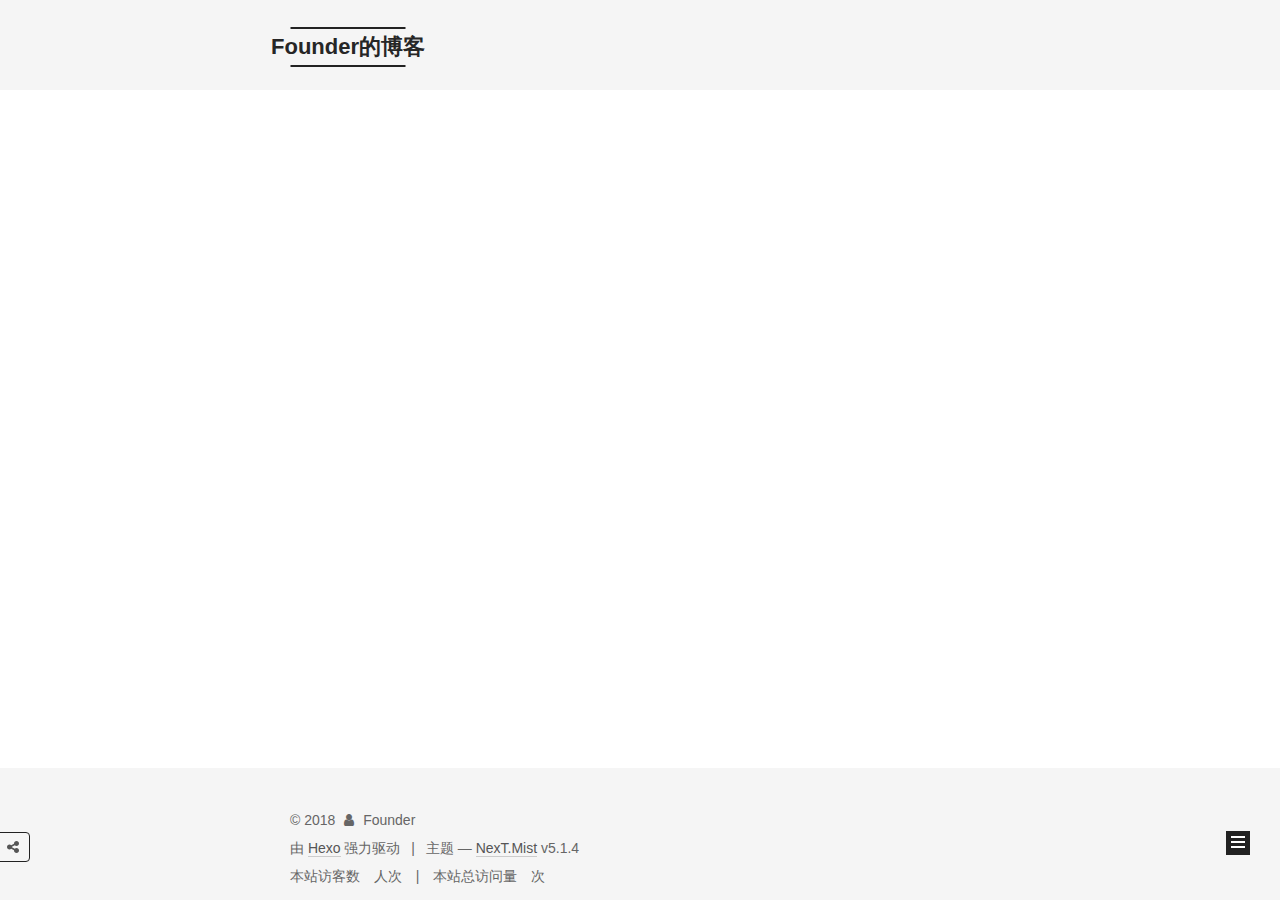
<file: index.html>
<!DOCTYPE html>



  


<html class="theme-next mist use-motion" lang="zh-Hans">
<head>
  <meta charset="UTF-8"/>
<meta http-equiv="X-UA-Compatible" content="IE=edge" />
<meta name="viewport" content="width=device-width, initial-scale=1, maximum-scale=1"/>
<meta name="theme-color" content="#222">









<meta http-equiv="Cache-Control" content="no-transform" />
<meta http-equiv="Cache-Control" content="no-siteapp" />
















  
  
  <link href="/lib/fancybox/source/jquery.fancybox.css?v=2.1.5" rel="stylesheet" type="text/css" />







<link href="/lib/font-awesome/css/font-awesome.min.css?v=4.6.2" rel="stylesheet" type="text/css" />

<link href="/css/main.css?v=5.1.4" rel="stylesheet" type="text/css" />


  <link rel="apple-touch-icon" sizes="180x180" href="/images/apple-touch-icon-next.png?v=5.1.4">


  <link rel="icon" type="image/png" sizes="32x32" href="/images/favicon-32x32-next.png?v=5.1.4">


  <link rel="icon" type="image/png" sizes="16x16" href="/images/favicon-16x16-next.png?v=5.1.4">


  <link rel="mask-icon" href="/images/logo.svg?v=5.1.4" color="#222">





  <meta name="keywords" content="Hexo, NexT" />





  <link rel="alternate" href="/atom.xml" title="Founder的博客" type="application/atom+xml" />




  <meta property="fb:admins" content="1067082540@qq.com" />
  <meta property="fb:app_id" content="152128325586418" />



<meta property="og:type" content="website">
<meta property="og:title" content="Founder的博客">
<meta property="og:url" content="http://yoursite.com/index.html">
<meta property="og:site_name" content="Founder的博客">
<meta property="og:locale" content="zh-Hans">
<meta name="twitter:card" content="summary">
<meta name="twitter:title" content="Founder的博客">



<script type="text/javascript" id="hexo.configurations">
  var NexT = window.NexT || {};
  var CONFIG = {
    root: '/',
    scheme: 'Mist',
    version: '5.1.4',
    sidebar: {"position":"left","display":"post","offset":12,"b2t":false,"scrollpercent":false,"onmobile":false},
    fancybox: true,
    tabs: true,
    motion: {"enable":true,"async":false,"transition":{"post_block":"fadeIn","post_header":"slideDownIn","post_body":"slideDownIn","coll_header":"slideLeftIn","sidebar":"slideUpIn"}},
    duoshuo: {
      userId: '0',
      author: '博主'
    },
    algolia: {
      applicationID: '',
      apiKey: '',
      indexName: '',
      hits: {"per_page":10},
      labels: {"input_placeholder":"Search for Posts","hits_empty":"We didn't find any results for the search: ${query}","hits_stats":"${hits} results found in ${time} ms"}
    }
  };
</script>



  <link rel="canonical" href="http://yoursite.com/"/>





  <title>Founder的博客</title>
  
<script>
  window.fbAsyncInit = function() {
    FB.init({
      appId      : '152128325586418',
      xfbml      : true,
      version    : 'v2.10'
    });
  };

  (function(d, s, id){
     var js, fjs = d.getElementsByTagName(s)[0];
     if (d.getElementById(id)) {return;}
     js = d.createElement(s); js.id = id;
     js.src = "//connect.facebook.net/zh_Hans/sdk.js";
     fjs.parentNode.insertBefore(js, fjs);
   }(document, 'script', 'facebook-jssdk'));
</script>





<script>
  (function(i,s,o,g,r,a,m){i['GoogleAnalyticsObject']=r;i[r]=i[r]||function(){
            (i[r].q=i[r].q||[]).push(arguments)},i[r].l=1*new Date();a=s.createElement(o),
          m=s.getElementsByTagName(o)[0];a.async=1;a.src=g;m.parentNode.insertBefore(a,m)
  })(window,document,'script','https://www.google-analytics.com/analytics.js','ga');
  ga('create', 'UA-113763515-1', 'auto');
  ga('send', 'pageview');
</script>





</head>

<body itemscope itemtype="http://schema.org/WebPage" lang="zh-Hans">

  
  
    
  

  <div class="container sidebar-position-left 
  page-home">
    <div class="headband"></div>

    <header id="header" class="header" itemscope itemtype="http://schema.org/WPHeader">
      <div class="header-inner"><div class="site-brand-wrapper">
  <div class="site-meta ">
    

    <div class="custom-logo-site-title">
      <a href="/"  class="brand" rel="start">
        <span class="logo-line-before"><i></i></span>
        <span class="site-title">Founder的博客</span>
        <span class="logo-line-after"><i></i></span>
      </a>
    </div>
      
        <p class="site-subtitle">欢迎来到Founder的博客</p>
      
  </div>

  <div class="site-nav-toggle">
    <button>
      <span class="btn-bar"></span>
      <span class="btn-bar"></span>
      <span class="btn-bar"></span>
    </button>
  </div>
</div>

<nav class="site-nav">
  

  
    <ul id="menu" class="menu">
      
        
        <li class="menu-item menu-item-home">
          <a href="/" rel="section">
            
              <i class="menu-item-icon fa fa-fw fa-home"></i> <br />
            
            首页
          </a>
        </li>
      
        
        <li class="menu-item menu-item-tags">
          <a href="/tags/" rel="section">
            
              <i class="menu-item-icon fa fa-fw fa-tags"></i> <br />
            
            标签
          </a>
        </li>
      
        
        <li class="menu-item menu-item-categories">
          <a href="/categories/" rel="section">
            
              <i class="menu-item-icon fa fa-fw fa-th"></i> <br />
            
            分类
          </a>
        </li>
      
        
        <li class="menu-item menu-item-archives">
          <a href="/archives/" rel="section">
            
              <i class="menu-item-icon fa fa-fw fa-archive"></i> <br />
            
            归档
          </a>
        </li>
      

      
        <li class="menu-item menu-item-search">
          
            <a href="javascript:;" class="popup-trigger">
          
            
              <i class="menu-item-icon fa fa-search fa-fw"></i> <br />
            
            搜索
          </a>
        </li>
      
    </ul>
  

  
    <div class="site-search">
      
  <div class="popup search-popup local-search-popup">
  <div class="local-search-header clearfix">
    <span class="search-icon">
      <i class="fa fa-search"></i>
    </span>
    <span class="popup-btn-close">
      <i class="fa fa-times-circle"></i>
    </span>
    <div class="local-search-input-wrapper">
      <input autocomplete="off"
             placeholder="搜索..." spellcheck="false"
             type="text" id="local-search-input">
    </div>
  </div>
  <div id="local-search-result"></div>
</div>



    </div>
  
</nav>



 </div>
    </header>

    <main id="main" class="main">
      <div class="main-inner">
        <div class="content-wrap">
          <div id="content" class="content">
            
  <section id="posts" class="posts-expand">
    
      

  

  
  
  

  <article class="post post-type-normal" itemscope itemtype="http://schema.org/Article">
  
  
  
  <div class="post-block">
    <link itemprop="mainEntityOfPage" href="http://yoursite.com/2018/02/08/ReflectionToGetName/">

    <span hidden itemprop="author" itemscope itemtype="http://schema.org/Person">
      <meta itemprop="name" content="Founder">
      <meta itemprop="description" content="">
      <meta itemprop="image" content="/images/pic.jpg">
    </span>

    <span hidden itemprop="publisher" itemscope itemtype="http://schema.org/Organization">
      <meta itemprop="name" content="Founder的博客">
    </span>

    
      <header class="post-header">

        
        
          <h1 class="post-title" itemprop="name headline">
                
                <a class="post-title-link" href="/2018/02/08/ReflectionToGetName/" itemprop="url">通过C#的反射机制，通过控件名获取控件</a></h1>
        

        <div class="post-meta">
          <span class="post-time">
            
              <span class="post-meta-item-icon">
                <i class="fa fa-calendar-o"></i>
              </span>
              
                <span class="post-meta-item-text">发表于</span>
              
              <time title="创建于" itemprop="dateCreated datePublished" datetime="2018-02-08T10:21:10+08:00">
                2018-02-08
              </time>
            

            

            
          </span>

          
            <span class="post-category" >
            
              <span class="post-meta-divider">|</span>
            
              <span class="post-meta-item-icon">
                <i class="fa fa-folder-o"></i>
              </span>
              
                <span class="post-meta-item-text">分类于</span>
              
              
                <span itemprop="about" itemscope itemtype="http://schema.org/Thing">
                  <a href="/categories/C/" itemprop="url" rel="index">
                    <span itemprop="name">C#</span>
                  </a>
                </span>

                
                
              
            </span>
          

          
            
            <!--noindex-->
              <span class="post-comments-count">
                <span class="post-meta-divider">|</span>
                <span class="post-meta-item-icon">
                  <i class="fa fa-comment-o"></i>
                </span>
                <a href="/2018/02/08/ReflectionToGetName/#comments" itemprop="discussionUrl">
                  <span class="post-comments-count hc-comment-count" data-xid="2018/02/08/ReflectionToGetName/" itemprop="commentsCount"></span>
                </a>
              </span>
              <!--/noindex-->
            
          

          
          
             <span id="/2018/02/08/ReflectionToGetName/" class="leancloud_visitors" data-flag-title="通过C#的反射机制，通过控件名获取控件">
               <span class="post-meta-divider">|</span>
               <span class="post-meta-item-icon">
                 <i class="fa fa-eye"></i>
               </span>
               
                 <span class="post-meta-item-text">阅读次数&#58;</span>
               
                 <span class="leancloud-visitors-count"></span>
             </span>
          

          

          

          

		  
        </div>
      </header>
    

    
    
    
    <div class="post-body" itemprop="articleBody">

      
      

      
        
          
            <p>可以通过下面这种方式通过控件名获取控件</p>
<figure class="highlight bash"><table><tr><td class="gutter"><pre><span class="line">1</span><br><span class="line">2</span><br><span class="line">3</span><br><span class="line">4</span><br></pre></td><td class="code"><pre><span class="line">TextBox textbox = (TextBox)this.GetType().GetField(<span class="string">"Textbox的名称"</span>, </span><br><span class="line">System.Reflection.BindingFlags.NonPublic | </span><br><span class="line">System.Reflection.BindingFlags.Instance | </span><br><span class="line">System.Reflection.BindingFlags.IgnoreCase).GetValue(this);</span><br></pre></td></tr></table></figure>
          
        
      
    </div>
    
    
    

    

    

    

    <footer class="post-footer">
      

      

      

      
      
        <div class="post-eof"></div>
      
    </footer>
  </div>
  
  
  
  </article>


    
  </section>

  


          </div>
          


          

        </div>
        
          
  
  <div class="sidebar-toggle">
    <div class="sidebar-toggle-line-wrap">
      <span class="sidebar-toggle-line sidebar-toggle-line-first"></span>
      <span class="sidebar-toggle-line sidebar-toggle-line-middle"></span>
      <span class="sidebar-toggle-line sidebar-toggle-line-last"></span>
    </div>
  </div>

  <aside id="sidebar" class="sidebar">
    
    <div class="sidebar-inner">

      

      

      <section class="site-overview-wrap sidebar-panel sidebar-panel-active">
        <div class="site-overview">
          <div class="site-author motion-element" itemprop="author" itemscope itemtype="http://schema.org/Person">
            
              <img class="site-author-image" itemprop="image"
                src="/images/pic.jpg"
                alt="Founder" />
            
              <p class="site-author-name" itemprop="name">Founder</p>
              <p class="site-description motion-element" itemprop="description"></p>
          </div>

          <nav class="site-state motion-element">

            
              <div class="site-state-item site-state-posts">
              
                <a href="/archives/">
              
                  <span class="site-state-item-count">1</span>
                  <span class="site-state-item-name">日志</span>
                </a>
              </div>
            

            
              
              
              <div class="site-state-item site-state-categories">
                <a href="/categories/index.html">
                  <span class="site-state-item-count">1</span>
                  <span class="site-state-item-name">分类</span>
                </a>
              </div>
            

            
              
              
              <div class="site-state-item site-state-tags">
                <a href="/tags/index.html">
                  <span class="site-state-item-count">2</span>
                  <span class="site-state-item-name">标签</span>
                </a>
              </div>
            

          </nav>

          
            <div class="feed-link motion-element">
              <a href="/atom.xml" rel="alternate">
                <i class="fa fa-rss"></i>
                RSS
              </a>
            </div>
          

          
            <div class="links-of-author motion-element">
                
                  <span class="links-of-author-item">
                    <a href="mailto:1067082540@qq.com" target="_blank" title="E-Mail">
                      
                        <i class="fa fa-fw fa-envelope"></i>E-Mail</a>
                  </span>
                
            </div>
          

          
          

          
          

          

        </div>
      </section>

      

      

    </div>
  </aside>


        
      </div>
    </main>

    <footer id="footer" class="footer">
      <div class="footer-inner">
        ﻿<div class="copyright">&copy; <span itemprop="copyrightYear">2018</span>
  <span class="with-love">
    <i class="fa fa-user"></i>
  </span>
  
  <span class="author" itemprop="copyrightHolder">Founder</span>

  
</div>


  <div class="powered-by">由 <a class="theme-link" target="_blank" href="https://hexo.io">Hexo</a> 强力驱动</div>



  <span class="post-meta-divider">|</span>



  <div class="theme-info">主题 &mdash; <a class="theme-link" target="_blank" href="https://github.com/iissnan/hexo-theme-next">NexT.Mist</a> v5.1.4</div>



        
<div class="busuanzi-count">
  <script async src="https://dn-lbstatics.qbox.me/busuanzi/2.3/busuanzi.pure.mini.js"></script>

  
    <span class="site-uv">
      本站访客数
      <span class="busuanzi-value" id="busuanzi_value_site_uv"></span>
      人次
    </span>
  

  
    <span class="site-pv">
      本站总访问量
      <span class="busuanzi-value" id="busuanzi_value_site_pv"></span>
      次
    </span>
  
</div>








        
      </div>
    </footer>

    
      <div class="back-to-top">
        <i class="fa fa-arrow-up"></i>
        
      </div>
    

    
      <div id="needsharebutton-float">
        <span class="btn">
          <i class="fa fa-share-alt" aria-hidden="true"></i>
        </span>
      </div>
    

  </div>

  

<script type="text/javascript">
  if (Object.prototype.toString.call(window.Promise) !== '[object Function]') {
    window.Promise = null;
  }
</script>









  












  
  
    <script type="text/javascript" src="/lib/jquery/index.js?v=2.1.3"></script>
  

  
  
    <script type="text/javascript" src="/lib/fastclick/lib/fastclick.min.js?v=1.0.6"></script>
  

  
  
    <script type="text/javascript" src="/lib/jquery_lazyload/jquery.lazyload.js?v=1.9.7"></script>
  

  
  
    <script type="text/javascript" src="/lib/velocity/velocity.min.js?v=1.2.1"></script>
  

  
  
    <script type="text/javascript" src="/lib/velocity/velocity.ui.min.js?v=1.2.1"></script>
  

  
  
    <script type="text/javascript" src="/lib/fancybox/source/jquery.fancybox.pack.js?v=2.1.5"></script>
  


  


  <script type="text/javascript" src="/js/src/utils.js?v=5.1.4"></script>

  <script type="text/javascript" src="/js/src/motion.js?v=5.1.4"></script>



  
  

  

  


  <script type="text/javascript" src="/js/src/bootstrap.js?v=5.1.4"></script>



  


  




	

		<script type="text/javascript">
		_hcwp = window._hcwp || [];

		_hcwp.push({widget:"Bloggerstream", widget_id: 101017, selector:".hc-comment-count", label: "{\%COUNT%\}" });

		

		(function() {
		if("HC_LOAD_INIT" in window)return;
		HC_LOAD_INIT = true;
		var lang = (navigator.language || navigator.systemLanguage || navigator.userLanguage || "en").substr(0, 2).toLowerCase();
		var hcc = document.createElement("script"); hcc.type = "text/javascript"; hcc.async = true;
		hcc.src = ("https:" == document.location.protocol ? "https" : "http")+"://w.hypercomments.com/widget/hc/101017/"+lang+"/widget.js";
		var s = document.getElementsByTagName("script")[0];
		s.parentNode.insertBefore(hcc, s.nextSibling);
		})();
		</script>

	
















  

  <script type="text/javascript">
    // Popup Window;
    var isfetched = false;
    var isXml = true;
    // Search DB path;
    var search_path = "search.xml";
    if (search_path.length === 0) {
      search_path = "search.xml";
    } else if (/json$/i.test(search_path)) {
      isXml = false;
    }
    var path = "/" + search_path;
    // monitor main search box;

    var onPopupClose = function (e) {
      $('.popup').hide();
      $('#local-search-input').val('');
      $('.search-result-list').remove();
      $('#no-result').remove();
      $(".local-search-pop-overlay").remove();
      $('body').css('overflow', '');
    }

    function proceedsearch() {
      $("body")
        .append('<div class="search-popup-overlay local-search-pop-overlay"></div>')
        .css('overflow', 'hidden');
      $('.search-popup-overlay').click(onPopupClose);
      $('.popup').toggle();
      var $localSearchInput = $('#local-search-input');
      $localSearchInput.attr("autocapitalize", "none");
      $localSearchInput.attr("autocorrect", "off");
      $localSearchInput.focus();
    }

    // search function;
    var searchFunc = function(path, search_id, content_id) {
      'use strict';

      // start loading animation
      $("body")
        .append('<div class="search-popup-overlay local-search-pop-overlay">' +
          '<div id="search-loading-icon">' +
          '<i class="fa fa-spinner fa-pulse fa-5x fa-fw"></i>' +
          '</div>' +
          '</div>')
        .css('overflow', 'hidden');
      $("#search-loading-icon").css('margin', '20% auto 0 auto').css('text-align', 'center');

      $.ajax({
        url: path,
        dataType: isXml ? "xml" : "json",
        async: true,
        success: function(res) {
          // get the contents from search data
          isfetched = true;
          $('.popup').detach().appendTo('.header-inner');
          var datas = isXml ? $("entry", res).map(function() {
            return {
              title: $("title", this).text(),
              content: $("content",this).text(),
              url: $("url" , this).text()
            };
          }).get() : res;
          var input = document.getElementById(search_id);
          var resultContent = document.getElementById(content_id);
          var inputEventFunction = function() {
            var searchText = input.value.trim().toLowerCase();
            var keywords = searchText.split(/[\s\-]+/);
            if (keywords.length > 1) {
              keywords.push(searchText);
            }
            var resultItems = [];
            if (searchText.length > 0) {
              // perform local searching
              datas.forEach(function(data) {
                var isMatch = false;
                var hitCount = 0;
                var searchTextCount = 0;
                var title = data.title.trim();
                var titleInLowerCase = title.toLowerCase();
                var content = data.content.trim().replace(/<[^>]+>/g,"");
                var contentInLowerCase = content.toLowerCase();
                var articleUrl = decodeURIComponent(data.url);
                var indexOfTitle = [];
                var indexOfContent = [];
                // only match articles with not empty titles
                if(title != '') {
                  keywords.forEach(function(keyword) {
                    function getIndexByWord(word, text, caseSensitive) {
                      var wordLen = word.length;
                      if (wordLen === 0) {
                        return [];
                      }
                      var startPosition = 0, position = [], index = [];
                      if (!caseSensitive) {
                        text = text.toLowerCase();
                        word = word.toLowerCase();
                      }
                      while ((position = text.indexOf(word, startPosition)) > -1) {
                        index.push({position: position, word: word});
                        startPosition = position + wordLen;
                      }
                      return index;
                    }

                    indexOfTitle = indexOfTitle.concat(getIndexByWord(keyword, titleInLowerCase, false));
                    indexOfContent = indexOfContent.concat(getIndexByWord(keyword, contentInLowerCase, false));
                  });
                  if (indexOfTitle.length > 0 || indexOfContent.length > 0) {
                    isMatch = true;
                    hitCount = indexOfTitle.length + indexOfContent.length;
                  }
                }

                // show search results

                if (isMatch) {
                  // sort index by position of keyword

                  [indexOfTitle, indexOfContent].forEach(function (index) {
                    index.sort(function (itemLeft, itemRight) {
                      if (itemRight.position !== itemLeft.position) {
                        return itemRight.position - itemLeft.position;
                      } else {
                        return itemLeft.word.length - itemRight.word.length;
                      }
                    });
                  });

                  // merge hits into slices

                  function mergeIntoSlice(text, start, end, index) {
                    var item = index[index.length - 1];
                    var position = item.position;
                    var word = item.word;
                    var hits = [];
                    var searchTextCountInSlice = 0;
                    while (position + word.length <= end && index.length != 0) {
                      if (word === searchText) {
                        searchTextCountInSlice++;
                      }
                      hits.push({position: position, length: word.length});
                      var wordEnd = position + word.length;

                      // move to next position of hit

                      index.pop();
                      while (index.length != 0) {
                        item = index[index.length - 1];
                        position = item.position;
                        word = item.word;
                        if (wordEnd > position) {
                          index.pop();
                        } else {
                          break;
                        }
                      }
                    }
                    searchTextCount += searchTextCountInSlice;
                    return {
                      hits: hits,
                      start: start,
                      end: end,
                      searchTextCount: searchTextCountInSlice
                    };
                  }

                  var slicesOfTitle = [];
                  if (indexOfTitle.length != 0) {
                    slicesOfTitle.push(mergeIntoSlice(title, 0, title.length, indexOfTitle));
                  }

                  var slicesOfContent = [];
                  while (indexOfContent.length != 0) {
                    var item = indexOfContent[indexOfContent.length - 1];
                    var position = item.position;
                    var word = item.word;
                    // cut out 100 characters
                    var start = position - 20;
                    var end = position + 80;
                    if(start < 0){
                      start = 0;
                    }
                    if (end < position + word.length) {
                      end = position + word.length;
                    }
                    if(end > content.length){
                      end = content.length;
                    }
                    slicesOfContent.push(mergeIntoSlice(content, start, end, indexOfContent));
                  }

                  // sort slices in content by search text's count and hits' count

                  slicesOfContent.sort(function (sliceLeft, sliceRight) {
                    if (sliceLeft.searchTextCount !== sliceRight.searchTextCount) {
                      return sliceRight.searchTextCount - sliceLeft.searchTextCount;
                    } else if (sliceLeft.hits.length !== sliceRight.hits.length) {
                      return sliceRight.hits.length - sliceLeft.hits.length;
                    } else {
                      return sliceLeft.start - sliceRight.start;
                    }
                  });

                  // select top N slices in content

                  var upperBound = parseInt('1');
                  if (upperBound >= 0) {
                    slicesOfContent = slicesOfContent.slice(0, upperBound);
                  }

                  // highlight title and content

                  function highlightKeyword(text, slice) {
                    var result = '';
                    var prevEnd = slice.start;
                    slice.hits.forEach(function (hit) {
                      result += text.substring(prevEnd, hit.position);
                      var end = hit.position + hit.length;
                      result += '<b class="search-keyword">' + text.substring(hit.position, end) + '</b>';
                      prevEnd = end;
                    });
                    result += text.substring(prevEnd, slice.end);
                    return result;
                  }

                  var resultItem = '';

                  if (slicesOfTitle.length != 0) {
                    resultItem += "<li><a href='" + articleUrl + "' class='search-result-title'>" + highlightKeyword(title, slicesOfTitle[0]) + "</a>";
                  } else {
                    resultItem += "<li><a href='" + articleUrl + "' class='search-result-title'>" + title + "</a>";
                  }

                  slicesOfContent.forEach(function (slice) {
                    resultItem += "<a href='" + articleUrl + "'>" +
                      "<p class=\"search-result\">" + highlightKeyword(content, slice) +
                      "...</p>" + "</a>";
                  });

                  resultItem += "</li>";
                  resultItems.push({
                    item: resultItem,
                    searchTextCount: searchTextCount,
                    hitCount: hitCount,
                    id: resultItems.length
                  });
                }
              })
            };
            if (keywords.length === 1 && keywords[0] === "") {
              resultContent.innerHTML = '<div id="no-result"><i class="fa fa-search fa-5x" /></div>'
            } else if (resultItems.length === 0) {
              resultContent.innerHTML = '<div id="no-result"><i class="fa fa-frown-o fa-5x" /></div>'
            } else {
              resultItems.sort(function (resultLeft, resultRight) {
                if (resultLeft.searchTextCount !== resultRight.searchTextCount) {
                  return resultRight.searchTextCount - resultLeft.searchTextCount;
                } else if (resultLeft.hitCount !== resultRight.hitCount) {
                  return resultRight.hitCount - resultLeft.hitCount;
                } else {
                  return resultRight.id - resultLeft.id;
                }
              });
              var searchResultList = '<ul class=\"search-result-list\">';
              resultItems.forEach(function (result) {
                searchResultList += result.item;
              })
              searchResultList += "</ul>";
              resultContent.innerHTML = searchResultList;
            }
          }

          if ('auto' === 'auto') {
            input.addEventListener('input', inputEventFunction);
          } else {
            $('.search-icon').click(inputEventFunction);
            input.addEventListener('keypress', function (event) {
              if (event.keyCode === 13) {
                inputEventFunction();
              }
            });
          }

          // remove loading animation
          $(".local-search-pop-overlay").remove();
          $('body').css('overflow', '');

          proceedsearch();
        }
      });
    }

    // handle and trigger popup window;
    $('.popup-trigger').click(function(e) {
      e.stopPropagation();
      if (isfetched === false) {
        searchFunc(path, 'local-search-input', 'local-search-result');
      } else {
        proceedsearch();
      };
    });

    $('.popup-btn-close').click(onPopupClose);
    $('.popup').click(function(e){
      e.stopPropagation();
    });
    $(document).on('keyup', function (event) {
      var shouldDismissSearchPopup = event.which === 27 &&
        $('.search-popup').is(':visible');
      if (shouldDismissSearchPopup) {
        onPopupClose();
      }
    });
  </script>





  

  
  <script src="https://cdn1.lncld.net/static/js/av-core-mini-0.6.4.js"></script>
  <script>AV.initialize("JGqh6Qt6kOgTPMEn7h74G5fG-gzGzoHsz", "F4VmnIwe1AtWzDfuVuN8x09n");</script>
  <script>
    function showTime(Counter) {
      var query = new AV.Query(Counter);
      var entries = [];
      var $visitors = $(".leancloud_visitors");

      $visitors.each(function () {
        entries.push( $(this).attr("id").trim() );
      });

      query.containedIn('url', entries);
      query.find()
        .done(function (results) {
          var COUNT_CONTAINER_REF = '.leancloud-visitors-count';

          if (results.length === 0) {
            $visitors.find(COUNT_CONTAINER_REF).text(0);
            return;
          }

          for (var i = 0; i < results.length; i++) {
            var item = results[i];
            var url = item.get('url');
            var time = item.get('time');
            var element = document.getElementById(url);

            $(element).find(COUNT_CONTAINER_REF).text(time);
          }
          for(var i = 0; i < entries.length; i++) {
            var url = entries[i];
            var element = document.getElementById(url);
            var countSpan = $(element).find(COUNT_CONTAINER_REF);
            if( countSpan.text() == '') {
              countSpan.text(0);
            }
          }
        })
        .fail(function (object, error) {
          console.log("Error: " + error.code + " " + error.message);
        });
    }

    function addCount(Counter) {
      var $visitors = $(".leancloud_visitors");
      var url = $visitors.attr('id').trim();
      var title = $visitors.attr('data-flag-title').trim();
      var query = new AV.Query(Counter);

      query.equalTo("url", url);
      query.find({
        success: function(results) {
          if (results.length > 0) {
            var counter = results[0];
            counter.fetchWhenSave(true);
            counter.increment("time");
            counter.save(null, {
              success: function(counter) {
                var $element = $(document.getElementById(url));
                $element.find('.leancloud-visitors-count').text(counter.get('time'));
              },
              error: function(counter, error) {
                console.log('Failed to save Visitor num, with error message: ' + error.message);
              }
            });
          } else {
            var newcounter = new Counter();
            /* Set ACL */
            var acl = new AV.ACL();
            acl.setPublicReadAccess(true);
            acl.setPublicWriteAccess(true);
            newcounter.setACL(acl);
            /* End Set ACL */
            newcounter.set("title", title);
            newcounter.set("url", url);
            newcounter.set("time", 1);
            newcounter.save(null, {
              success: function(newcounter) {
                var $element = $(document.getElementById(url));
                $element.find('.leancloud-visitors-count').text(newcounter.get('time'));
              },
              error: function(newcounter, error) {
                console.log('Failed to create');
              }
            });
          }
        },
        error: function(error) {
          console.log('Error:' + error.code + " " + error.message);
        }
      });
    }

    $(function() {
      var Counter = AV.Object.extend("Counter");
      if ($('.leancloud_visitors').length == 1) {
        addCount(Counter);
      } else if ($('.post-title-link').length > 1) {
        showTime(Counter);
      }
    });
  </script>



  

  

  
  
  
  <link rel="stylesheet" href="/lib/needsharebutton/needsharebutton.css">

  
  
  <script src="/lib/needsharebutton/needsharebutton.js"></script>

  <script>
    
      pbOptions = {};
      
          pbOptions.iconStyle = "box";
      
          pbOptions.boxForm = "horizontal";
      
          pbOptions.position = "bottomCenter";
      
          pbOptions.networks = "Weibo,Wechat,Douban,QQZone,Twitter,Facebook";
      
      new needShareButton('#needsharebutton-postbottom', pbOptions);
    
    
      flOptions = {};
      
          flOptions.iconStyle = "box";
      
          flOptions.boxForm = "horizontal";
      
          flOptions.position = "middleRight";
      
          flOptions.networks = "Weibo,Wechat,Douban,QQZone,Twitter,Facebook";
      
      new needShareButton('#needsharebutton-float', flOptions);
    
  </script>

  

  

  

  

</body>
</html>
</file>
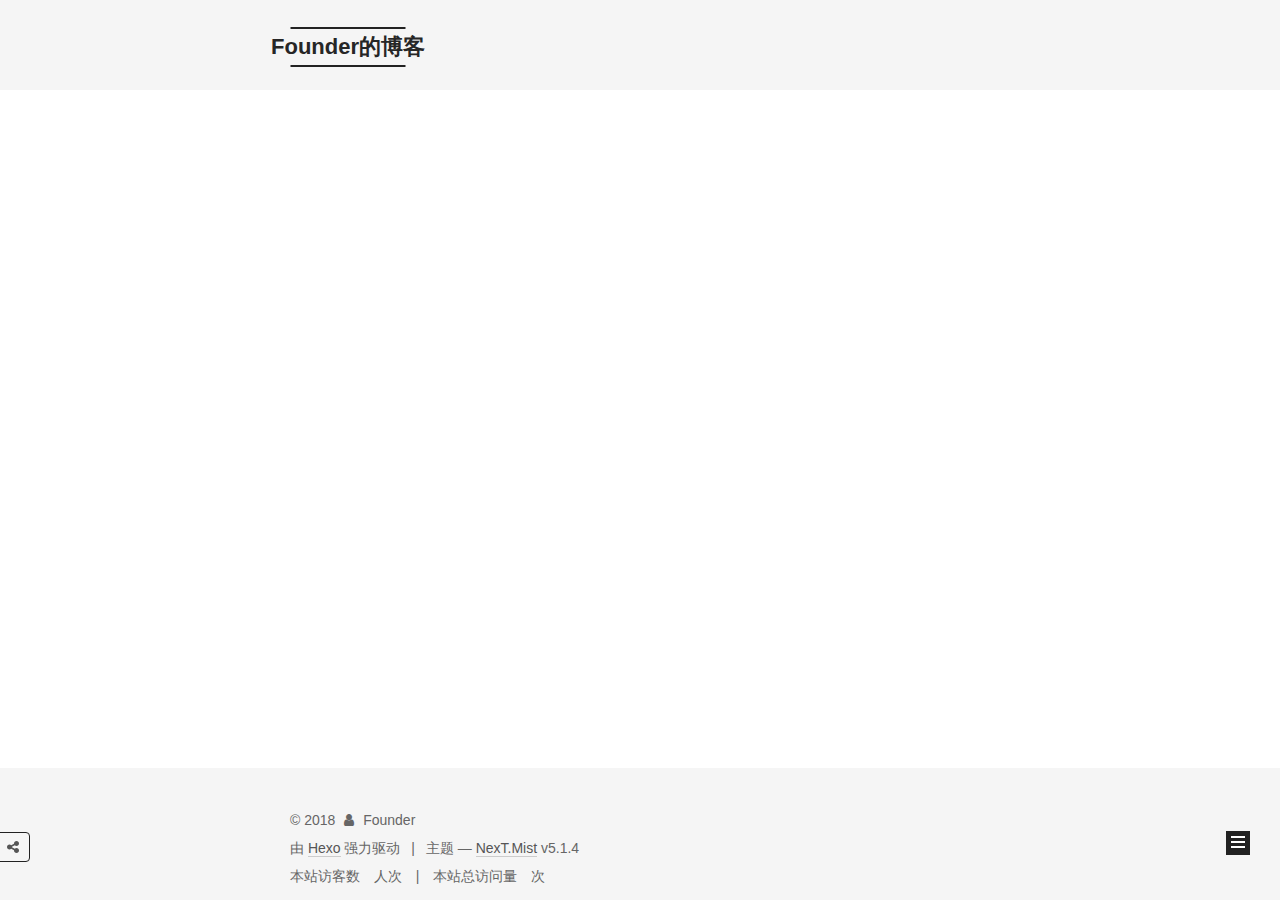
<file: archives/index.html>
<!DOCTYPE html>



  


<html class="theme-next mist use-motion" lang="zh-Hans">
<head>
  <meta charset="UTF-8"/>
<meta http-equiv="X-UA-Compatible" content="IE=edge" />
<meta name="viewport" content="width=device-width, initial-scale=1, maximum-scale=1"/>
<meta name="theme-color" content="#222">









<meta http-equiv="Cache-Control" content="no-transform" />
<meta http-equiv="Cache-Control" content="no-siteapp" />
















  
  
  <link href="/lib/fancybox/source/jquery.fancybox.css?v=2.1.5" rel="stylesheet" type="text/css" />







<link href="/lib/font-awesome/css/font-awesome.min.css?v=4.6.2" rel="stylesheet" type="text/css" />

<link href="/css/main.css?v=5.1.4" rel="stylesheet" type="text/css" />


  <link rel="apple-touch-icon" sizes="180x180" href="/images/apple-touch-icon-next.png?v=5.1.4">


  <link rel="icon" type="image/png" sizes="32x32" href="/images/favicon-32x32-next.png?v=5.1.4">


  <link rel="icon" type="image/png" sizes="16x16" href="/images/favicon-16x16-next.png?v=5.1.4">


  <link rel="mask-icon" href="/images/logo.svg?v=5.1.4" color="#222">





  <meta name="keywords" content="Hexo, NexT" />





  <link rel="alternate" href="/atom.xml" title="Founder的博客" type="application/atom+xml" />




  <meta property="fb:admins" content="1067082540@qq.com" />
  <meta property="fb:app_id" content="152128325586418" />



<meta property="og:type" content="website">
<meta property="og:title" content="Founder的博客">
<meta property="og:url" content="http://yoursite.com/archives/index.html">
<meta property="og:site_name" content="Founder的博客">
<meta property="og:locale" content="zh-Hans">
<meta name="twitter:card" content="summary">
<meta name="twitter:title" content="Founder的博客">



<script type="text/javascript" id="hexo.configurations">
  var NexT = window.NexT || {};
  var CONFIG = {
    root: '/',
    scheme: 'Mist',
    version: '5.1.4',
    sidebar: {"position":"left","display":"post","offset":12,"b2t":false,"scrollpercent":false,"onmobile":false},
    fancybox: true,
    tabs: true,
    motion: {"enable":true,"async":false,"transition":{"post_block":"fadeIn","post_header":"slideDownIn","post_body":"slideDownIn","coll_header":"slideLeftIn","sidebar":"slideUpIn"}},
    duoshuo: {
      userId: '0',
      author: '博主'
    },
    algolia: {
      applicationID: '',
      apiKey: '',
      indexName: '',
      hits: {"per_page":10},
      labels: {"input_placeholder":"Search for Posts","hits_empty":"We didn't find any results for the search: ${query}","hits_stats":"${hits} results found in ${time} ms"}
    }
  };
</script>



  <link rel="canonical" href="http://yoursite.com/archives/"/>





  <title>归档 | Founder的博客</title>
  
<script>
  window.fbAsyncInit = function() {
    FB.init({
      appId      : '152128325586418',
      xfbml      : true,
      version    : 'v2.10'
    });
  };

  (function(d, s, id){
     var js, fjs = d.getElementsByTagName(s)[0];
     if (d.getElementById(id)) {return;}
     js = d.createElement(s); js.id = id;
     js.src = "//connect.facebook.net/zh_Hans/sdk.js";
     fjs.parentNode.insertBefore(js, fjs);
   }(document, 'script', 'facebook-jssdk'));
</script>





<script>
  (function(i,s,o,g,r,a,m){i['GoogleAnalyticsObject']=r;i[r]=i[r]||function(){
            (i[r].q=i[r].q||[]).push(arguments)},i[r].l=1*new Date();a=s.createElement(o),
          m=s.getElementsByTagName(o)[0];a.async=1;a.src=g;m.parentNode.insertBefore(a,m)
  })(window,document,'script','https://www.google-analytics.com/analytics.js','ga');
  ga('create', 'UA-113763515-1', 'auto');
  ga('send', 'pageview');
</script>





</head>

<body itemscope itemtype="http://schema.org/WebPage" lang="zh-Hans">

  
  
    
  

  <div class="container sidebar-position-left page-archive">
    <div class="headband"></div>

    <header id="header" class="header" itemscope itemtype="http://schema.org/WPHeader">
      <div class="header-inner"><div class="site-brand-wrapper">
  <div class="site-meta ">
    

    <div class="custom-logo-site-title">
      <a href="/"  class="brand" rel="start">
        <span class="logo-line-before"><i></i></span>
        <span class="site-title">Founder的博客</span>
        <span class="logo-line-after"><i></i></span>
      </a>
    </div>
      
        <p class="site-subtitle">欢迎来到Founder的博客</p>
      
  </div>

  <div class="site-nav-toggle">
    <button>
      <span class="btn-bar"></span>
      <span class="btn-bar"></span>
      <span class="btn-bar"></span>
    </button>
  </div>
</div>

<nav class="site-nav">
  

  
    <ul id="menu" class="menu">
      
        
        <li class="menu-item menu-item-home">
          <a href="/" rel="section">
            
              <i class="menu-item-icon fa fa-fw fa-home"></i> <br />
            
            首页
          </a>
        </li>
      
        
        <li class="menu-item menu-item-tags">
          <a href="/tags/" rel="section">
            
              <i class="menu-item-icon fa fa-fw fa-tags"></i> <br />
            
            标签
          </a>
        </li>
      
        
        <li class="menu-item menu-item-categories">
          <a href="/categories/" rel="section">
            
              <i class="menu-item-icon fa fa-fw fa-th"></i> <br />
            
            分类
          </a>
        </li>
      
        
        <li class="menu-item menu-item-archives">
          <a href="/archives/" rel="section">
            
              <i class="menu-item-icon fa fa-fw fa-archive"></i> <br />
            
            归档
          </a>
        </li>
      

      
        <li class="menu-item menu-item-search">
          
            <a href="javascript:;" class="popup-trigger">
          
            
              <i class="menu-item-icon fa fa-search fa-fw"></i> <br />
            
            搜索
          </a>
        </li>
      
    </ul>
  

  
    <div class="site-search">
      
  <div class="popup search-popup local-search-popup">
  <div class="local-search-header clearfix">
    <span class="search-icon">
      <i class="fa fa-search"></i>
    </span>
    <span class="popup-btn-close">
      <i class="fa fa-times-circle"></i>
    </span>
    <div class="local-search-input-wrapper">
      <input autocomplete="off"
             placeholder="搜索..." spellcheck="false"
             type="text" id="local-search-input">
    </div>
  </div>
  <div id="local-search-result"></div>
</div>



    </div>
  
</nav>



 </div>
    </header>

    <main id="main" class="main">
      <div class="main-inner">
        <div class="content-wrap">
          <div id="content" class="content">
            

  
  
  
  <div class="post-block archive">
    <div id="posts" class="posts-collapse">
      <span class="archive-move-on"></span>

      <span class="archive-page-counter">
        
        
        
          
        
        嗯..! 目前共计 1 篇日志。 继续努力。
      </span>

      

        
        
        

        
          
          <div class="collection-title">
            <h1 class="archive-year" id="archive-year-2018">2018</h1>
          </div>
        
        

        

  <article class="post post-type-normal" itemscope itemtype="http://schema.org/Article">
    <header class="post-header">

      <h2 class="post-title">
        
            <a class="post-title-link" href="/2018/02/08/ReflectionToGetName/" itemprop="url">
              
                <span itemprop="name">通过C#的反射机制，通过控件名获取控件</span>
              
            </a>
        
      </h2>

      <div class="post-meta">
        <time class="post-time" itemprop="dateCreated"
              datetime="2018-02-08T10:21:10+08:00"
              content="2018-02-08" >
          02-08
        </time>
      </div>

    </header>
  </article>



      

    </div>
  </div>
  
  
  

  



          </div>
          


          

        </div>
        
          
  
  <div class="sidebar-toggle">
    <div class="sidebar-toggle-line-wrap">
      <span class="sidebar-toggle-line sidebar-toggle-line-first"></span>
      <span class="sidebar-toggle-line sidebar-toggle-line-middle"></span>
      <span class="sidebar-toggle-line sidebar-toggle-line-last"></span>
    </div>
  </div>

  <aside id="sidebar" class="sidebar">
    
    <div class="sidebar-inner">

      

      

      <section class="site-overview-wrap sidebar-panel sidebar-panel-active">
        <div class="site-overview">
          <div class="site-author motion-element" itemprop="author" itemscope itemtype="http://schema.org/Person">
            
              <img class="site-author-image" itemprop="image"
                src="/images/pic.jpg"
                alt="Founder" />
            
              <p class="site-author-name" itemprop="name">Founder</p>
              <p class="site-description motion-element" itemprop="description"></p>
          </div>

          <nav class="site-state motion-element">

            
              <div class="site-state-item site-state-posts">
              
                <a href="/archives/">
              
                  <span class="site-state-item-count">1</span>
                  <span class="site-state-item-name">日志</span>
                </a>
              </div>
            

            
              
              
              <div class="site-state-item site-state-categories">
                <a href="/categories/index.html">
                  <span class="site-state-item-count">1</span>
                  <span class="site-state-item-name">分类</span>
                </a>
              </div>
            

            
              
              
              <div class="site-state-item site-state-tags">
                <a href="/tags/index.html">
                  <span class="site-state-item-count">2</span>
                  <span class="site-state-item-name">标签</span>
                </a>
              </div>
            

          </nav>

          
            <div class="feed-link motion-element">
              <a href="/atom.xml" rel="alternate">
                <i class="fa fa-rss"></i>
                RSS
              </a>
            </div>
          

          
            <div class="links-of-author motion-element">
                
                  <span class="links-of-author-item">
                    <a href="mailto:1067082540@qq.com" target="_blank" title="E-Mail">
                      
                        <i class="fa fa-fw fa-envelope"></i>E-Mail</a>
                  </span>
                
            </div>
          

          
          

          
          

          

        </div>
      </section>

      

      

    </div>
  </aside>


        
      </div>
    </main>

    <footer id="footer" class="footer">
      <div class="footer-inner">
        ﻿<div class="copyright">&copy; <span itemprop="copyrightYear">2018</span>
  <span class="with-love">
    <i class="fa fa-user"></i>
  </span>
  
  <span class="author" itemprop="copyrightHolder">Founder</span>

  
</div>


  <div class="powered-by">由 <a class="theme-link" target="_blank" href="https://hexo.io">Hexo</a> 强力驱动</div>



  <span class="post-meta-divider">|</span>



  <div class="theme-info">主题 &mdash; <a class="theme-link" target="_blank" href="https://github.com/iissnan/hexo-theme-next">NexT.Mist</a> v5.1.4</div>



        
<div class="busuanzi-count">
  <script async src="https://dn-lbstatics.qbox.me/busuanzi/2.3/busuanzi.pure.mini.js"></script>

  
    <span class="site-uv">
      本站访客数
      <span class="busuanzi-value" id="busuanzi_value_site_uv"></span>
      人次
    </span>
  

  
    <span class="site-pv">
      本站总访问量
      <span class="busuanzi-value" id="busuanzi_value_site_pv"></span>
      次
    </span>
  
</div>








        
      </div>
    </footer>

    
      <div class="back-to-top">
        <i class="fa fa-arrow-up"></i>
        
      </div>
    

    
      <div id="needsharebutton-float">
        <span class="btn">
          <i class="fa fa-share-alt" aria-hidden="true"></i>
        </span>
      </div>
    

  </div>

  

<script type="text/javascript">
  if (Object.prototype.toString.call(window.Promise) !== '[object Function]') {
    window.Promise = null;
  }
</script>









  












  
  
    <script type="text/javascript" src="/lib/jquery/index.js?v=2.1.3"></script>
  

  
  
    <script type="text/javascript" src="/lib/fastclick/lib/fastclick.min.js?v=1.0.6"></script>
  

  
  
    <script type="text/javascript" src="/lib/jquery_lazyload/jquery.lazyload.js?v=1.9.7"></script>
  

  
  
    <script type="text/javascript" src="/lib/velocity/velocity.min.js?v=1.2.1"></script>
  

  
  
    <script type="text/javascript" src="/lib/velocity/velocity.ui.min.js?v=1.2.1"></script>
  

  
  
    <script type="text/javascript" src="/lib/fancybox/source/jquery.fancybox.pack.js?v=2.1.5"></script>
  


  


  <script type="text/javascript" src="/js/src/utils.js?v=5.1.4"></script>

  <script type="text/javascript" src="/js/src/motion.js?v=5.1.4"></script>



  
  

  

  


  <script type="text/javascript" src="/js/src/bootstrap.js?v=5.1.4"></script>



  


  




	

		<script type="text/javascript">
		_hcwp = window._hcwp || [];

		_hcwp.push({widget:"Bloggerstream", widget_id: 101017, selector:".hc-comment-count", label: "{\%COUNT%\}" });

		

		(function() {
		if("HC_LOAD_INIT" in window)return;
		HC_LOAD_INIT = true;
		var lang = (navigator.language || navigator.systemLanguage || navigator.userLanguage || "en").substr(0, 2).toLowerCase();
		var hcc = document.createElement("script"); hcc.type = "text/javascript"; hcc.async = true;
		hcc.src = ("https:" == document.location.protocol ? "https" : "http")+"://w.hypercomments.com/widget/hc/101017/"+lang+"/widget.js";
		var s = document.getElementsByTagName("script")[0];
		s.parentNode.insertBefore(hcc, s.nextSibling);
		})();
		</script>

	
















  

  <script type="text/javascript">
    // Popup Window;
    var isfetched = false;
    var isXml = true;
    // Search DB path;
    var search_path = "search.xml";
    if (search_path.length === 0) {
      search_path = "search.xml";
    } else if (/json$/i.test(search_path)) {
      isXml = false;
    }
    var path = "/" + search_path;
    // monitor main search box;

    var onPopupClose = function (e) {
      $('.popup').hide();
      $('#local-search-input').val('');
      $('.search-result-list').remove();
      $('#no-result').remove();
      $(".local-search-pop-overlay").remove();
      $('body').css('overflow', '');
    }

    function proceedsearch() {
      $("body")
        .append('<div class="search-popup-overlay local-search-pop-overlay"></div>')
        .css('overflow', 'hidden');
      $('.search-popup-overlay').click(onPopupClose);
      $('.popup').toggle();
      var $localSearchInput = $('#local-search-input');
      $localSearchInput.attr("autocapitalize", "none");
      $localSearchInput.attr("autocorrect", "off");
      $localSearchInput.focus();
    }

    // search function;
    var searchFunc = function(path, search_id, content_id) {
      'use strict';

      // start loading animation
      $("body")
        .append('<div class="search-popup-overlay local-search-pop-overlay">' +
          '<div id="search-loading-icon">' +
          '<i class="fa fa-spinner fa-pulse fa-5x fa-fw"></i>' +
          '</div>' +
          '</div>')
        .css('overflow', 'hidden');
      $("#search-loading-icon").css('margin', '20% auto 0 auto').css('text-align', 'center');

      $.ajax({
        url: path,
        dataType: isXml ? "xml" : "json",
        async: true,
        success: function(res) {
          // get the contents from search data
          isfetched = true;
          $('.popup').detach().appendTo('.header-inner');
          var datas = isXml ? $("entry", res).map(function() {
            return {
              title: $("title", this).text(),
              content: $("content",this).text(),
              url: $("url" , this).text()
            };
          }).get() : res;
          var input = document.getElementById(search_id);
          var resultContent = document.getElementById(content_id);
          var inputEventFunction = function() {
            var searchText = input.value.trim().toLowerCase();
            var keywords = searchText.split(/[\s\-]+/);
            if (keywords.length > 1) {
              keywords.push(searchText);
            }
            var resultItems = [];
            if (searchText.length > 0) {
              // perform local searching
              datas.forEach(function(data) {
                var isMatch = false;
                var hitCount = 0;
                var searchTextCount = 0;
                var title = data.title.trim();
                var titleInLowerCase = title.toLowerCase();
                var content = data.content.trim().replace(/<[^>]+>/g,"");
                var contentInLowerCase = content.toLowerCase();
                var articleUrl = decodeURIComponent(data.url);
                var indexOfTitle = [];
                var indexOfContent = [];
                // only match articles with not empty titles
                if(title != '') {
                  keywords.forEach(function(keyword) {
                    function getIndexByWord(word, text, caseSensitive) {
                      var wordLen = word.length;
                      if (wordLen === 0) {
                        return [];
                      }
                      var startPosition = 0, position = [], index = [];
                      if (!caseSensitive) {
                        text = text.toLowerCase();
                        word = word.toLowerCase();
                      }
                      while ((position = text.indexOf(word, startPosition)) > -1) {
                        index.push({position: position, word: word});
                        startPosition = position + wordLen;
                      }
                      return index;
                    }

                    indexOfTitle = indexOfTitle.concat(getIndexByWord(keyword, titleInLowerCase, false));
                    indexOfContent = indexOfContent.concat(getIndexByWord(keyword, contentInLowerCase, false));
                  });
                  if (indexOfTitle.length > 0 || indexOfContent.length > 0) {
                    isMatch = true;
                    hitCount = indexOfTitle.length + indexOfContent.length;
                  }
                }

                // show search results

                if (isMatch) {
                  // sort index by position of keyword

                  [indexOfTitle, indexOfContent].forEach(function (index) {
                    index.sort(function (itemLeft, itemRight) {
                      if (itemRight.position !== itemLeft.position) {
                        return itemRight.position - itemLeft.position;
                      } else {
                        return itemLeft.word.length - itemRight.word.length;
                      }
                    });
                  });

                  // merge hits into slices

                  function mergeIntoSlice(text, start, end, index) {
                    var item = index[index.length - 1];
                    var position = item.position;
                    var word = item.word;
                    var hits = [];
                    var searchTextCountInSlice = 0;
                    while (position + word.length <= end && index.length != 0) {
                      if (word === searchText) {
                        searchTextCountInSlice++;
                      }
                      hits.push({position: position, length: word.length});
                      var wordEnd = position + word.length;

                      // move to next position of hit

                      index.pop();
                      while (index.length != 0) {
                        item = index[index.length - 1];
                        position = item.position;
                        word = item.word;
                        if (wordEnd > position) {
                          index.pop();
                        } else {
                          break;
                        }
                      }
                    }
                    searchTextCount += searchTextCountInSlice;
                    return {
                      hits: hits,
                      start: start,
                      end: end,
                      searchTextCount: searchTextCountInSlice
                    };
                  }

                  var slicesOfTitle = [];
                  if (indexOfTitle.length != 0) {
                    slicesOfTitle.push(mergeIntoSlice(title, 0, title.length, indexOfTitle));
                  }

                  var slicesOfContent = [];
                  while (indexOfContent.length != 0) {
                    var item = indexOfContent[indexOfContent.length - 1];
                    var position = item.position;
                    var word = item.word;
                    // cut out 100 characters
                    var start = position - 20;
                    var end = position + 80;
                    if(start < 0){
                      start = 0;
                    }
                    if (end < position + word.length) {
                      end = position + word.length;
                    }
                    if(end > content.length){
                      end = content.length;
                    }
                    slicesOfContent.push(mergeIntoSlice(content, start, end, indexOfContent));
                  }

                  // sort slices in content by search text's count and hits' count

                  slicesOfContent.sort(function (sliceLeft, sliceRight) {
                    if (sliceLeft.searchTextCount !== sliceRight.searchTextCount) {
                      return sliceRight.searchTextCount - sliceLeft.searchTextCount;
                    } else if (sliceLeft.hits.length !== sliceRight.hits.length) {
                      return sliceRight.hits.length - sliceLeft.hits.length;
                    } else {
                      return sliceLeft.start - sliceRight.start;
                    }
                  });

                  // select top N slices in content

                  var upperBound = parseInt('1');
                  if (upperBound >= 0) {
                    slicesOfContent = slicesOfContent.slice(0, upperBound);
                  }

                  // highlight title and content

                  function highlightKeyword(text, slice) {
                    var result = '';
                    var prevEnd = slice.start;
                    slice.hits.forEach(function (hit) {
                      result += text.substring(prevEnd, hit.position);
                      var end = hit.position + hit.length;
                      result += '<b class="search-keyword">' + text.substring(hit.position, end) + '</b>';
                      prevEnd = end;
                    });
                    result += text.substring(prevEnd, slice.end);
                    return result;
                  }

                  var resultItem = '';

                  if (slicesOfTitle.length != 0) {
                    resultItem += "<li><a href='" + articleUrl + "' class='search-result-title'>" + highlightKeyword(title, slicesOfTitle[0]) + "</a>";
                  } else {
                    resultItem += "<li><a href='" + articleUrl + "' class='search-result-title'>" + title + "</a>";
                  }

                  slicesOfContent.forEach(function (slice) {
                    resultItem += "<a href='" + articleUrl + "'>" +
                      "<p class=\"search-result\">" + highlightKeyword(content, slice) +
                      "...</p>" + "</a>";
                  });

                  resultItem += "</li>";
                  resultItems.push({
                    item: resultItem,
                    searchTextCount: searchTextCount,
                    hitCount: hitCount,
                    id: resultItems.length
                  });
                }
              })
            };
            if (keywords.length === 1 && keywords[0] === "") {
              resultContent.innerHTML = '<div id="no-result"><i class="fa fa-search fa-5x" /></div>'
            } else if (resultItems.length === 0) {
              resultContent.innerHTML = '<div id="no-result"><i class="fa fa-frown-o fa-5x" /></div>'
            } else {
              resultItems.sort(function (resultLeft, resultRight) {
                if (resultLeft.searchTextCount !== resultRight.searchTextCount) {
                  return resultRight.searchTextCount - resultLeft.searchTextCount;
                } else if (resultLeft.hitCount !== resultRight.hitCount) {
                  return resultRight.hitCount - resultLeft.hitCount;
                } else {
                  return resultRight.id - resultLeft.id;
                }
              });
              var searchResultList = '<ul class=\"search-result-list\">';
              resultItems.forEach(function (result) {
                searchResultList += result.item;
              })
              searchResultList += "</ul>";
              resultContent.innerHTML = searchResultList;
            }
          }

          if ('auto' === 'auto') {
            input.addEventListener('input', inputEventFunction);
          } else {
            $('.search-icon').click(inputEventFunction);
            input.addEventListener('keypress', function (event) {
              if (event.keyCode === 13) {
                inputEventFunction();
              }
            });
          }

          // remove loading animation
          $(".local-search-pop-overlay").remove();
          $('body').css('overflow', '');

          proceedsearch();
        }
      });
    }

    // handle and trigger popup window;
    $('.popup-trigger').click(function(e) {
      e.stopPropagation();
      if (isfetched === false) {
        searchFunc(path, 'local-search-input', 'local-search-result');
      } else {
        proceedsearch();
      };
    });

    $('.popup-btn-close').click(onPopupClose);
    $('.popup').click(function(e){
      e.stopPropagation();
    });
    $(document).on('keyup', function (event) {
      var shouldDismissSearchPopup = event.which === 27 &&
        $('.search-popup').is(':visible');
      if (shouldDismissSearchPopup) {
        onPopupClose();
      }
    });
  </script>





  

  
  <script src="https://cdn1.lncld.net/static/js/av-core-mini-0.6.4.js"></script>
  <script>AV.initialize("JGqh6Qt6kOgTPMEn7h74G5fG-gzGzoHsz", "F4VmnIwe1AtWzDfuVuN8x09n");</script>
  <script>
    function showTime(Counter) {
      var query = new AV.Query(Counter);
      var entries = [];
      var $visitors = $(".leancloud_visitors");

      $visitors.each(function () {
        entries.push( $(this).attr("id").trim() );
      });

      query.containedIn('url', entries);
      query.find()
        .done(function (results) {
          var COUNT_CONTAINER_REF = '.leancloud-visitors-count';

          if (results.length === 0) {
            $visitors.find(COUNT_CONTAINER_REF).text(0);
            return;
          }

          for (var i = 0; i < results.length; i++) {
            var item = results[i];
            var url = item.get('url');
            var time = item.get('time');
            var element = document.getElementById(url);

            $(element).find(COUNT_CONTAINER_REF).text(time);
          }
          for(var i = 0; i < entries.length; i++) {
            var url = entries[i];
            var element = document.getElementById(url);
            var countSpan = $(element).find(COUNT_CONTAINER_REF);
            if( countSpan.text() == '') {
              countSpan.text(0);
            }
          }
        })
        .fail(function (object, error) {
          console.log("Error: " + error.code + " " + error.message);
        });
    }

    function addCount(Counter) {
      var $visitors = $(".leancloud_visitors");
      var url = $visitors.attr('id').trim();
      var title = $visitors.attr('data-flag-title').trim();
      var query = new AV.Query(Counter);

      query.equalTo("url", url);
      query.find({
        success: function(results) {
          if (results.length > 0) {
            var counter = results[0];
            counter.fetchWhenSave(true);
            counter.increment("time");
            counter.save(null, {
              success: function(counter) {
                var $element = $(document.getElementById(url));
                $element.find('.leancloud-visitors-count').text(counter.get('time'));
              },
              error: function(counter, error) {
                console.log('Failed to save Visitor num, with error message: ' + error.message);
              }
            });
          } else {
            var newcounter = new Counter();
            /* Set ACL */
            var acl = new AV.ACL();
            acl.setPublicReadAccess(true);
            acl.setPublicWriteAccess(true);
            newcounter.setACL(acl);
            /* End Set ACL */
            newcounter.set("title", title);
            newcounter.set("url", url);
            newcounter.set("time", 1);
            newcounter.save(null, {
              success: function(newcounter) {
                var $element = $(document.getElementById(url));
                $element.find('.leancloud-visitors-count').text(newcounter.get('time'));
              },
              error: function(newcounter, error) {
                console.log('Failed to create');
              }
            });
          }
        },
        error: function(error) {
          console.log('Error:' + error.code + " " + error.message);
        }
      });
    }

    $(function() {
      var Counter = AV.Object.extend("Counter");
      if ($('.leancloud_visitors').length == 1) {
        addCount(Counter);
      } else if ($('.post-title-link').length > 1) {
        showTime(Counter);
      }
    });
  </script>



  

  

  
  
  
  <link rel="stylesheet" href="/lib/needsharebutton/needsharebutton.css">

  
  
  <script src="/lib/needsharebutton/needsharebutton.js"></script>

  <script>
    
      pbOptions = {};
      
          pbOptions.iconStyle = "box";
      
          pbOptions.boxForm = "horizontal";
      
          pbOptions.position = "bottomCenter";
      
          pbOptions.networks = "Weibo,Wechat,Douban,QQZone,Twitter,Facebook";
      
      new needShareButton('#needsharebutton-postbottom', pbOptions);
    
    
      flOptions = {};
      
          flOptions.iconStyle = "box";
      
          flOptions.boxForm = "horizontal";
      
          flOptions.position = "middleRight";
      
          flOptions.networks = "Weibo,Wechat,Douban,QQZone,Twitter,Facebook";
      
      new needShareButton('#needsharebutton-float', flOptions);
    
  </script>

  

  

  

  

</body>
</html>
</file>
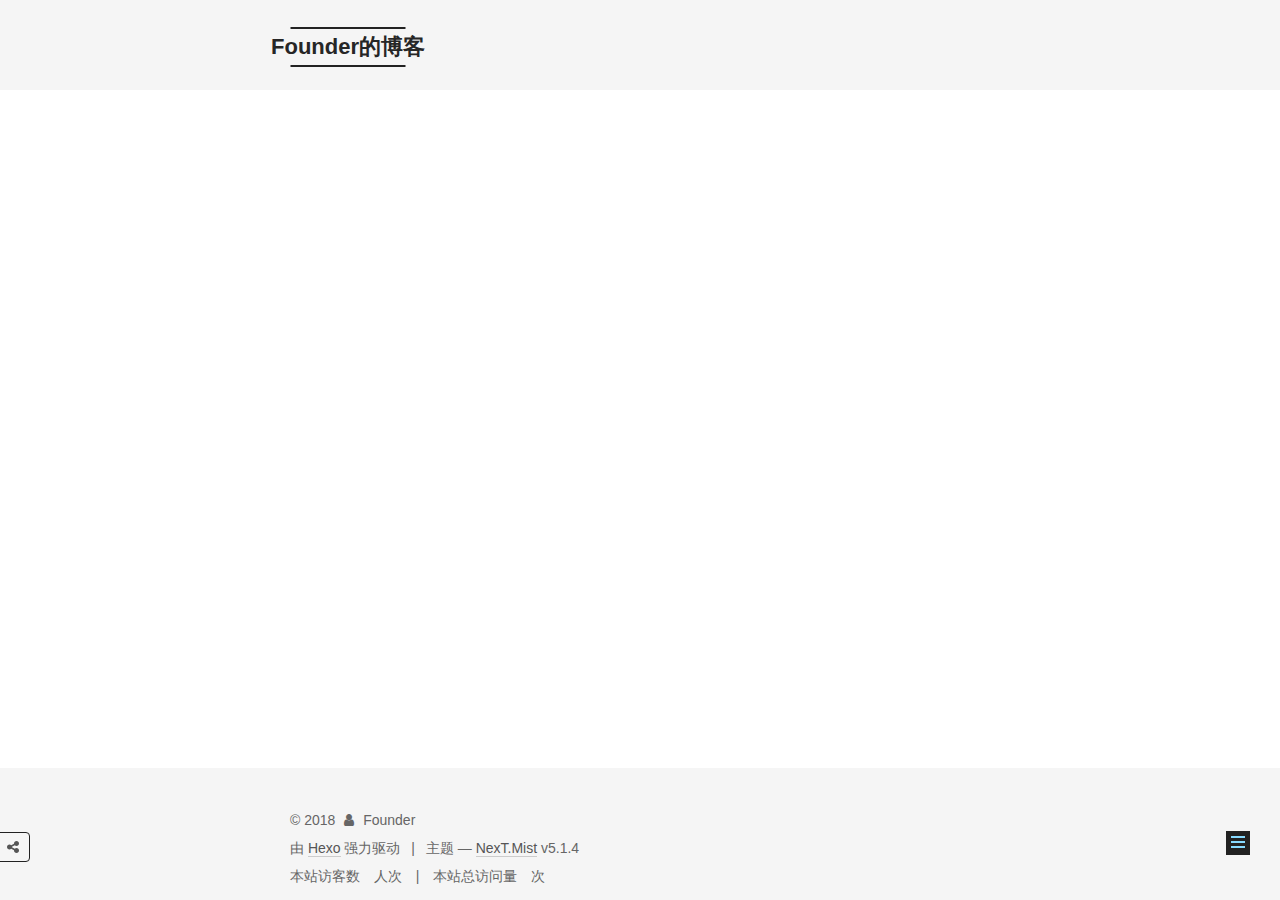
<file: categories/index.html>
<!DOCTYPE html>



  


<html class="theme-next mist use-motion" lang="zh-Hans">
<head>
  <meta charset="UTF-8"/>
<meta http-equiv="X-UA-Compatible" content="IE=edge" />
<meta name="viewport" content="width=device-width, initial-scale=1, maximum-scale=1"/>
<meta name="theme-color" content="#222">









<meta http-equiv="Cache-Control" content="no-transform" />
<meta http-equiv="Cache-Control" content="no-siteapp" />
















  
  
  <link href="/lib/fancybox/source/jquery.fancybox.css?v=2.1.5" rel="stylesheet" type="text/css" />







<link href="/lib/font-awesome/css/font-awesome.min.css?v=4.6.2" rel="stylesheet" type="text/css" />

<link href="/css/main.css?v=5.1.4" rel="stylesheet" type="text/css" />


  <link rel="apple-touch-icon" sizes="180x180" href="/images/apple-touch-icon-next.png?v=5.1.4">


  <link rel="icon" type="image/png" sizes="32x32" href="/images/favicon-32x32-next.png?v=5.1.4">


  <link rel="icon" type="image/png" sizes="16x16" href="/images/favicon-16x16-next.png?v=5.1.4">


  <link rel="mask-icon" href="/images/logo.svg?v=5.1.4" color="#222">





  <meta name="keywords" content="Hexo, NexT" />




  


  <link rel="alternate" href="/atom.xml" title="Founder的博客" type="application/atom+xml" />




  <meta property="fb:admins" content="1067082540@qq.com" />
  <meta property="fb:app_id" content="152128325586418" />



<meta property="og:type" content="website">
<meta property="og:title" content="分类">
<meta property="og:url" content="http://yoursite.com/categories/index.html">
<meta property="og:site_name" content="Founder的博客">
<meta property="og:locale" content="zh-Hans">
<meta property="og:updated_time" content="2018-02-08T04:30:15.465Z">
<meta name="twitter:card" content="summary">
<meta name="twitter:title" content="分类">



<script type="text/javascript" id="hexo.configurations">
  var NexT = window.NexT || {};
  var CONFIG = {
    root: '/',
    scheme: 'Mist',
    version: '5.1.4',
    sidebar: {"position":"left","display":"post","offset":12,"b2t":false,"scrollpercent":false,"onmobile":false},
    fancybox: true,
    tabs: true,
    motion: {"enable":true,"async":false,"transition":{"post_block":"fadeIn","post_header":"slideDownIn","post_body":"slideDownIn","coll_header":"slideLeftIn","sidebar":"slideUpIn"}},
    duoshuo: {
      userId: '0',
      author: '博主'
    },
    algolia: {
      applicationID: '',
      apiKey: '',
      indexName: '',
      hits: {"per_page":10},
      labels: {"input_placeholder":"Search for Posts","hits_empty":"We didn't find any results for the search: ${query}","hits_stats":"${hits} results found in ${time} ms"}
    }
  };
</script>



  <link rel="canonical" href="http://yoursite.com/categories/"/>





  <title>分类 | Founder的博客</title>
  
<script>
  window.fbAsyncInit = function() {
    FB.init({
      appId      : '152128325586418',
      xfbml      : true,
      version    : 'v2.10'
    });
  };

  (function(d, s, id){
     var js, fjs = d.getElementsByTagName(s)[0];
     if (d.getElementById(id)) {return;}
     js = d.createElement(s); js.id = id;
     js.src = "//connect.facebook.net/zh_Hans/sdk.js";
     fjs.parentNode.insertBefore(js, fjs);
   }(document, 'script', 'facebook-jssdk'));
</script>





<script>
  (function(i,s,o,g,r,a,m){i['GoogleAnalyticsObject']=r;i[r]=i[r]||function(){
            (i[r].q=i[r].q||[]).push(arguments)},i[r].l=1*new Date();a=s.createElement(o),
          m=s.getElementsByTagName(o)[0];a.async=1;a.src=g;m.parentNode.insertBefore(a,m)
  })(window,document,'script','https://www.google-analytics.com/analytics.js','ga');
  ga('create', 'UA-113763515-1', 'auto');
  ga('send', 'pageview');
</script>





</head>

<body itemscope itemtype="http://schema.org/WebPage" lang="zh-Hans">

  
  
    
  

  <div class="container sidebar-position-left page-post-detail">
    <div class="headband"></div>

    <header id="header" class="header" itemscope itemtype="http://schema.org/WPHeader">
      <div class="header-inner"><div class="site-brand-wrapper">
  <div class="site-meta ">
    

    <div class="custom-logo-site-title">
      <a href="/"  class="brand" rel="start">
        <span class="logo-line-before"><i></i></span>
        <span class="site-title">Founder的博客</span>
        <span class="logo-line-after"><i></i></span>
      </a>
    </div>
      
        <p class="site-subtitle">欢迎来到Founder的博客</p>
      
  </div>

  <div class="site-nav-toggle">
    <button>
      <span class="btn-bar"></span>
      <span class="btn-bar"></span>
      <span class="btn-bar"></span>
    </button>
  </div>
</div>

<nav class="site-nav">
  

  
    <ul id="menu" class="menu">
      
        
        <li class="menu-item menu-item-home">
          <a href="/" rel="section">
            
              <i class="menu-item-icon fa fa-fw fa-home"></i> <br />
            
            首页
          </a>
        </li>
      
        
        <li class="menu-item menu-item-tags">
          <a href="/tags/" rel="section">
            
              <i class="menu-item-icon fa fa-fw fa-tags"></i> <br />
            
            标签
          </a>
        </li>
      
        
        <li class="menu-item menu-item-categories">
          <a href="/categories/" rel="section">
            
              <i class="menu-item-icon fa fa-fw fa-th"></i> <br />
            
            分类
          </a>
        </li>
      
        
        <li class="menu-item menu-item-archives">
          <a href="/archives/" rel="section">
            
              <i class="menu-item-icon fa fa-fw fa-archive"></i> <br />
            
            归档
          </a>
        </li>
      

      
        <li class="menu-item menu-item-search">
          
            <a href="javascript:;" class="popup-trigger">
          
            
              <i class="menu-item-icon fa fa-search fa-fw"></i> <br />
            
            搜索
          </a>
        </li>
      
    </ul>
  

  
    <div class="site-search">
      
  <div class="popup search-popup local-search-popup">
  <div class="local-search-header clearfix">
    <span class="search-icon">
      <i class="fa fa-search"></i>
    </span>
    <span class="popup-btn-close">
      <i class="fa fa-times-circle"></i>
    </span>
    <div class="local-search-input-wrapper">
      <input autocomplete="off"
             placeholder="搜索..." spellcheck="false"
             type="text" id="local-search-input">
    </div>
  </div>
  <div id="local-search-result"></div>
</div>



    </div>
  
</nav>



 </div>
    </header>

    <main id="main" class="main">
      <div class="main-inner">
        <div class="content-wrap">
          <div id="content" class="content">
            

  <div id="posts" class="posts-expand">
    
    
    
    <div class="post-block page">
      <header class="post-header">

	<h1 class="post-title" itemprop="name headline">分类</h1>



</header>

      
      
      
      <div class="post-body">
        
        
          <div class="category-all-page">
            <div class="category-all-title">
                目前共计 1 个分类
            </div>
            <div class="category-all">
              <ul class="category-list"><li class="category-list-item"><a class="category-list-link" href="/categories/C/">C#</a><span class="category-list-count">1</span></li></ul>
            </div>
          </div>
        
      </div>
      
      
      
    </div>
    
    
    
  </div>


          </div>
          


          

  
    <div class="comments" id="comments">
      <div id="hypercomments_widget"></div>
    </div>

  



        </div>
        
          
  
  <div class="sidebar-toggle">
    <div class="sidebar-toggle-line-wrap">
      <span class="sidebar-toggle-line sidebar-toggle-line-first"></span>
      <span class="sidebar-toggle-line sidebar-toggle-line-middle"></span>
      <span class="sidebar-toggle-line sidebar-toggle-line-last"></span>
    </div>
  </div>

  <aside id="sidebar" class="sidebar">
    
    <div class="sidebar-inner">

      

      

      <section class="site-overview-wrap sidebar-panel sidebar-panel-active">
        <div class="site-overview">
          <div class="site-author motion-element" itemprop="author" itemscope itemtype="http://schema.org/Person">
            
              <img class="site-author-image" itemprop="image"
                src="/images/pic.jpg"
                alt="Founder" />
            
              <p class="site-author-name" itemprop="name">Founder</p>
              <p class="site-description motion-element" itemprop="description"></p>
          </div>

          <nav class="site-state motion-element">

            
              <div class="site-state-item site-state-posts">
              
                <a href="/archives/">
              
                  <span class="site-state-item-count">1</span>
                  <span class="site-state-item-name">日志</span>
                </a>
              </div>
            

            
              
              
              <div class="site-state-item site-state-categories">
                <a href="/categories/index.html">
                  <span class="site-state-item-count">1</span>
                  <span class="site-state-item-name">分类</span>
                </a>
              </div>
            

            
              
              
              <div class="site-state-item site-state-tags">
                <a href="/tags/index.html">
                  <span class="site-state-item-count">2</span>
                  <span class="site-state-item-name">标签</span>
                </a>
              </div>
            

          </nav>

          
            <div class="feed-link motion-element">
              <a href="/atom.xml" rel="alternate">
                <i class="fa fa-rss"></i>
                RSS
              </a>
            </div>
          

          
            <div class="links-of-author motion-element">
                
                  <span class="links-of-author-item">
                    <a href="mailto:1067082540@qq.com" target="_blank" title="E-Mail">
                      
                        <i class="fa fa-fw fa-envelope"></i>E-Mail</a>
                  </span>
                
            </div>
          

          
          

          
          

          

        </div>
      </section>

      

      

    </div>
  </aside>


        
      </div>
    </main>

    <footer id="footer" class="footer">
      <div class="footer-inner">
        ﻿<div class="copyright">&copy; <span itemprop="copyrightYear">2018</span>
  <span class="with-love">
    <i class="fa fa-user"></i>
  </span>
  
  <span class="author" itemprop="copyrightHolder">Founder</span>

  
</div>


  <div class="powered-by">由 <a class="theme-link" target="_blank" href="https://hexo.io">Hexo</a> 强力驱动</div>



  <span class="post-meta-divider">|</span>



  <div class="theme-info">主题 &mdash; <a class="theme-link" target="_blank" href="https://github.com/iissnan/hexo-theme-next">NexT.Mist</a> v5.1.4</div>



        
<div class="busuanzi-count">
  <script async src="https://dn-lbstatics.qbox.me/busuanzi/2.3/busuanzi.pure.mini.js"></script>

  
    <span class="site-uv">
      本站访客数
      <span class="busuanzi-value" id="busuanzi_value_site_uv"></span>
      人次
    </span>
  

  
    <span class="site-pv">
      本站总访问量
      <span class="busuanzi-value" id="busuanzi_value_site_pv"></span>
      次
    </span>
  
</div>








        
      </div>
    </footer>

    
      <div class="back-to-top">
        <i class="fa fa-arrow-up"></i>
        
      </div>
    

    
      <div id="needsharebutton-float">
        <span class="btn">
          <i class="fa fa-share-alt" aria-hidden="true"></i>
        </span>
      </div>
    

  </div>

  

<script type="text/javascript">
  if (Object.prototype.toString.call(window.Promise) !== '[object Function]') {
    window.Promise = null;
  }
</script>









  












  
  
    <script type="text/javascript" src="/lib/jquery/index.js?v=2.1.3"></script>
  

  
  
    <script type="text/javascript" src="/lib/fastclick/lib/fastclick.min.js?v=1.0.6"></script>
  

  
  
    <script type="text/javascript" src="/lib/jquery_lazyload/jquery.lazyload.js?v=1.9.7"></script>
  

  
  
    <script type="text/javascript" src="/lib/velocity/velocity.min.js?v=1.2.1"></script>
  

  
  
    <script type="text/javascript" src="/lib/velocity/velocity.ui.min.js?v=1.2.1"></script>
  

  
  
    <script type="text/javascript" src="/lib/fancybox/source/jquery.fancybox.pack.js?v=2.1.5"></script>
  


  


  <script type="text/javascript" src="/js/src/utils.js?v=5.1.4"></script>

  <script type="text/javascript" src="/js/src/motion.js?v=5.1.4"></script>



  
  

  
  <script type="text/javascript" src="/js/src/scrollspy.js?v=5.1.4"></script>
<script type="text/javascript" src="/js/src/post-details.js?v=5.1.4"></script>



  


  <script type="text/javascript" src="/js/src/bootstrap.js?v=5.1.4"></script>



  


  




	

		<script type="text/javascript">
		_hcwp = window._hcwp || [];

		_hcwp.push({widget:"Bloggerstream", widget_id: 101017, selector:".hc-comment-count", label: "{\%COUNT%\}" });

		
		_hcwp.push({widget:"Stream", widget_id: 101017, xid: "categories/index.html"});
		

		(function() {
		if("HC_LOAD_INIT" in window)return;
		HC_LOAD_INIT = true;
		var lang = (navigator.language || navigator.systemLanguage || navigator.userLanguage || "en").substr(0, 2).toLowerCase();
		var hcc = document.createElement("script"); hcc.type = "text/javascript"; hcc.async = true;
		hcc.src = ("https:" == document.location.protocol ? "https" : "http")+"://w.hypercomments.com/widget/hc/101017/"+lang+"/widget.js";
		var s = document.getElementsByTagName("script")[0];
		s.parentNode.insertBefore(hcc, s.nextSibling);
		})();
		</script>

	
















  

  <script type="text/javascript">
    // Popup Window;
    var isfetched = false;
    var isXml = true;
    // Search DB path;
    var search_path = "search.xml";
    if (search_path.length === 0) {
      search_path = "search.xml";
    } else if (/json$/i.test(search_path)) {
      isXml = false;
    }
    var path = "/" + search_path;
    // monitor main search box;

    var onPopupClose = function (e) {
      $('.popup').hide();
      $('#local-search-input').val('');
      $('.search-result-list').remove();
      $('#no-result').remove();
      $(".local-search-pop-overlay").remove();
      $('body').css('overflow', '');
    }

    function proceedsearch() {
      $("body")
        .append('<div class="search-popup-overlay local-search-pop-overlay"></div>')
        .css('overflow', 'hidden');
      $('.search-popup-overlay').click(onPopupClose);
      $('.popup').toggle();
      var $localSearchInput = $('#local-search-input');
      $localSearchInput.attr("autocapitalize", "none");
      $localSearchInput.attr("autocorrect", "off");
      $localSearchInput.focus();
    }

    // search function;
    var searchFunc = function(path, search_id, content_id) {
      'use strict';

      // start loading animation
      $("body")
        .append('<div class="search-popup-overlay local-search-pop-overlay">' +
          '<div id="search-loading-icon">' +
          '<i class="fa fa-spinner fa-pulse fa-5x fa-fw"></i>' +
          '</div>' +
          '</div>')
        .css('overflow', 'hidden');
      $("#search-loading-icon").css('margin', '20% auto 0 auto').css('text-align', 'center');

      $.ajax({
        url: path,
        dataType: isXml ? "xml" : "json",
        async: true,
        success: function(res) {
          // get the contents from search data
          isfetched = true;
          $('.popup').detach().appendTo('.header-inner');
          var datas = isXml ? $("entry", res).map(function() {
            return {
              title: $("title", this).text(),
              content: $("content",this).text(),
              url: $("url" , this).text()
            };
          }).get() : res;
          var input = document.getElementById(search_id);
          var resultContent = document.getElementById(content_id);
          var inputEventFunction = function() {
            var searchText = input.value.trim().toLowerCase();
            var keywords = searchText.split(/[\s\-]+/);
            if (keywords.length > 1) {
              keywords.push(searchText);
            }
            var resultItems = [];
            if (searchText.length > 0) {
              // perform local searching
              datas.forEach(function(data) {
                var isMatch = false;
                var hitCount = 0;
                var searchTextCount = 0;
                var title = data.title.trim();
                var titleInLowerCase = title.toLowerCase();
                var content = data.content.trim().replace(/<[^>]+>/g,"");
                var contentInLowerCase = content.toLowerCase();
                var articleUrl = decodeURIComponent(data.url);
                var indexOfTitle = [];
                var indexOfContent = [];
                // only match articles with not empty titles
                if(title != '') {
                  keywords.forEach(function(keyword) {
                    function getIndexByWord(word, text, caseSensitive) {
                      var wordLen = word.length;
                      if (wordLen === 0) {
                        return [];
                      }
                      var startPosition = 0, position = [], index = [];
                      if (!caseSensitive) {
                        text = text.toLowerCase();
                        word = word.toLowerCase();
                      }
                      while ((position = text.indexOf(word, startPosition)) > -1) {
                        index.push({position: position, word: word});
                        startPosition = position + wordLen;
                      }
                      return index;
                    }

                    indexOfTitle = indexOfTitle.concat(getIndexByWord(keyword, titleInLowerCase, false));
                    indexOfContent = indexOfContent.concat(getIndexByWord(keyword, contentInLowerCase, false));
                  });
                  if (indexOfTitle.length > 0 || indexOfContent.length > 0) {
                    isMatch = true;
                    hitCount = indexOfTitle.length + indexOfContent.length;
                  }
                }

                // show search results

                if (isMatch) {
                  // sort index by position of keyword

                  [indexOfTitle, indexOfContent].forEach(function (index) {
                    index.sort(function (itemLeft, itemRight) {
                      if (itemRight.position !== itemLeft.position) {
                        return itemRight.position - itemLeft.position;
                      } else {
                        return itemLeft.word.length - itemRight.word.length;
                      }
                    });
                  });

                  // merge hits into slices

                  function mergeIntoSlice(text, start, end, index) {
                    var item = index[index.length - 1];
                    var position = item.position;
                    var word = item.word;
                    var hits = [];
                    var searchTextCountInSlice = 0;
                    while (position + word.length <= end && index.length != 0) {
                      if (word === searchText) {
                        searchTextCountInSlice++;
                      }
                      hits.push({position: position, length: word.length});
                      var wordEnd = position + word.length;

                      // move to next position of hit

                      index.pop();
                      while (index.length != 0) {
                        item = index[index.length - 1];
                        position = item.position;
                        word = item.word;
                        if (wordEnd > position) {
                          index.pop();
                        } else {
                          break;
                        }
                      }
                    }
                    searchTextCount += searchTextCountInSlice;
                    return {
                      hits: hits,
                      start: start,
                      end: end,
                      searchTextCount: searchTextCountInSlice
                    };
                  }

                  var slicesOfTitle = [];
                  if (indexOfTitle.length != 0) {
                    slicesOfTitle.push(mergeIntoSlice(title, 0, title.length, indexOfTitle));
                  }

                  var slicesOfContent = [];
                  while (indexOfContent.length != 0) {
                    var item = indexOfContent[indexOfContent.length - 1];
                    var position = item.position;
                    var word = item.word;
                    // cut out 100 characters
                    var start = position - 20;
                    var end = position + 80;
                    if(start < 0){
                      start = 0;
                    }
                    if (end < position + word.length) {
                      end = position + word.length;
                    }
                    if(end > content.length){
                      end = content.length;
                    }
                    slicesOfContent.push(mergeIntoSlice(content, start, end, indexOfContent));
                  }

                  // sort slices in content by search text's count and hits' count

                  slicesOfContent.sort(function (sliceLeft, sliceRight) {
                    if (sliceLeft.searchTextCount !== sliceRight.searchTextCount) {
                      return sliceRight.searchTextCount - sliceLeft.searchTextCount;
                    } else if (sliceLeft.hits.length !== sliceRight.hits.length) {
                      return sliceRight.hits.length - sliceLeft.hits.length;
                    } else {
                      return sliceLeft.start - sliceRight.start;
                    }
                  });

                  // select top N slices in content

                  var upperBound = parseInt('1');
                  if (upperBound >= 0) {
                    slicesOfContent = slicesOfContent.slice(0, upperBound);
                  }

                  // highlight title and content

                  function highlightKeyword(text, slice) {
                    var result = '';
                    var prevEnd = slice.start;
                    slice.hits.forEach(function (hit) {
                      result += text.substring(prevEnd, hit.position);
                      var end = hit.position + hit.length;
                      result += '<b class="search-keyword">' + text.substring(hit.position, end) + '</b>';
                      prevEnd = end;
                    });
                    result += text.substring(prevEnd, slice.end);
                    return result;
                  }

                  var resultItem = '';

                  if (slicesOfTitle.length != 0) {
                    resultItem += "<li><a href='" + articleUrl + "' class='search-result-title'>" + highlightKeyword(title, slicesOfTitle[0]) + "</a>";
                  } else {
                    resultItem += "<li><a href='" + articleUrl + "' class='search-result-title'>" + title + "</a>";
                  }

                  slicesOfContent.forEach(function (slice) {
                    resultItem += "<a href='" + articleUrl + "'>" +
                      "<p class=\"search-result\">" + highlightKeyword(content, slice) +
                      "...</p>" + "</a>";
                  });

                  resultItem += "</li>";
                  resultItems.push({
                    item: resultItem,
                    searchTextCount: searchTextCount,
                    hitCount: hitCount,
                    id: resultItems.length
                  });
                }
              })
            };
            if (keywords.length === 1 && keywords[0] === "") {
              resultContent.innerHTML = '<div id="no-result"><i class="fa fa-search fa-5x" /></div>'
            } else if (resultItems.length === 0) {
              resultContent.innerHTML = '<div id="no-result"><i class="fa fa-frown-o fa-5x" /></div>'
            } else {
              resultItems.sort(function (resultLeft, resultRight) {
                if (resultLeft.searchTextCount !== resultRight.searchTextCount) {
                  return resultRight.searchTextCount - resultLeft.searchTextCount;
                } else if (resultLeft.hitCount !== resultRight.hitCount) {
                  return resultRight.hitCount - resultLeft.hitCount;
                } else {
                  return resultRight.id - resultLeft.id;
                }
              });
              var searchResultList = '<ul class=\"search-result-list\">';
              resultItems.forEach(function (result) {
                searchResultList += result.item;
              })
              searchResultList += "</ul>";
              resultContent.innerHTML = searchResultList;
            }
          }

          if ('auto' === 'auto') {
            input.addEventListener('input', inputEventFunction);
          } else {
            $('.search-icon').click(inputEventFunction);
            input.addEventListener('keypress', function (event) {
              if (event.keyCode === 13) {
                inputEventFunction();
              }
            });
          }

          // remove loading animation
          $(".local-search-pop-overlay").remove();
          $('body').css('overflow', '');

          proceedsearch();
        }
      });
    }

    // handle and trigger popup window;
    $('.popup-trigger').click(function(e) {
      e.stopPropagation();
      if (isfetched === false) {
        searchFunc(path, 'local-search-input', 'local-search-result');
      } else {
        proceedsearch();
      };
    });

    $('.popup-btn-close').click(onPopupClose);
    $('.popup').click(function(e){
      e.stopPropagation();
    });
    $(document).on('keyup', function (event) {
      var shouldDismissSearchPopup = event.which === 27 &&
        $('.search-popup').is(':visible');
      if (shouldDismissSearchPopup) {
        onPopupClose();
      }
    });
  </script>





  

  
  <script src="https://cdn1.lncld.net/static/js/av-core-mini-0.6.4.js"></script>
  <script>AV.initialize("JGqh6Qt6kOgTPMEn7h74G5fG-gzGzoHsz", "F4VmnIwe1AtWzDfuVuN8x09n");</script>
  <script>
    function showTime(Counter) {
      var query = new AV.Query(Counter);
      var entries = [];
      var $visitors = $(".leancloud_visitors");

      $visitors.each(function () {
        entries.push( $(this).attr("id").trim() );
      });

      query.containedIn('url', entries);
      query.find()
        .done(function (results) {
          var COUNT_CONTAINER_REF = '.leancloud-visitors-count';

          if (results.length === 0) {
            $visitors.find(COUNT_CONTAINER_REF).text(0);
            return;
          }

          for (var i = 0; i < results.length; i++) {
            var item = results[i];
            var url = item.get('url');
            var time = item.get('time');
            var element = document.getElementById(url);

            $(element).find(COUNT_CONTAINER_REF).text(time);
          }
          for(var i = 0; i < entries.length; i++) {
            var url = entries[i];
            var element = document.getElementById(url);
            var countSpan = $(element).find(COUNT_CONTAINER_REF);
            if( countSpan.text() == '') {
              countSpan.text(0);
            }
          }
        })
        .fail(function (object, error) {
          console.log("Error: " + error.code + " " + error.message);
        });
    }

    function addCount(Counter) {
      var $visitors = $(".leancloud_visitors");
      var url = $visitors.attr('id').trim();
      var title = $visitors.attr('data-flag-title').trim();
      var query = new AV.Query(Counter);

      query.equalTo("url", url);
      query.find({
        success: function(results) {
          if (results.length > 0) {
            var counter = results[0];
            counter.fetchWhenSave(true);
            counter.increment("time");
            counter.save(null, {
              success: function(counter) {
                var $element = $(document.getElementById(url));
                $element.find('.leancloud-visitors-count').text(counter.get('time'));
              },
              error: function(counter, error) {
                console.log('Failed to save Visitor num, with error message: ' + error.message);
              }
            });
          } else {
            var newcounter = new Counter();
            /* Set ACL */
            var acl = new AV.ACL();
            acl.setPublicReadAccess(true);
            acl.setPublicWriteAccess(true);
            newcounter.setACL(acl);
            /* End Set ACL */
            newcounter.set("title", title);
            newcounter.set("url", url);
            newcounter.set("time", 1);
            newcounter.save(null, {
              success: function(newcounter) {
                var $element = $(document.getElementById(url));
                $element.find('.leancloud-visitors-count').text(newcounter.get('time'));
              },
              error: function(newcounter, error) {
                console.log('Failed to create');
              }
            });
          }
        },
        error: function(error) {
          console.log('Error:' + error.code + " " + error.message);
        }
      });
    }

    $(function() {
      var Counter = AV.Object.extend("Counter");
      if ($('.leancloud_visitors').length == 1) {
        addCount(Counter);
      } else if ($('.post-title-link').length > 1) {
        showTime(Counter);
      }
    });
  </script>



  

  

  
  
  
  <link rel="stylesheet" href="/lib/needsharebutton/needsharebutton.css">

  
  
  <script src="/lib/needsharebutton/needsharebutton.js"></script>

  <script>
    
      pbOptions = {};
      
          pbOptions.iconStyle = "box";
      
          pbOptions.boxForm = "horizontal";
      
          pbOptions.position = "bottomCenter";
      
          pbOptions.networks = "Weibo,Wechat,Douban,QQZone,Twitter,Facebook";
      
      new needShareButton('#needsharebutton-postbottom', pbOptions);
    
    
      flOptions = {};
      
          flOptions.iconStyle = "box";
      
          flOptions.boxForm = "horizontal";
      
          flOptions.position = "middleRight";
      
          flOptions.networks = "Weibo,Wechat,Douban,QQZone,Twitter,Facebook";
      
      new needShareButton('#needsharebutton-float', flOptions);
    
  </script>

  

  

  

  

</body>
</html>
</file>
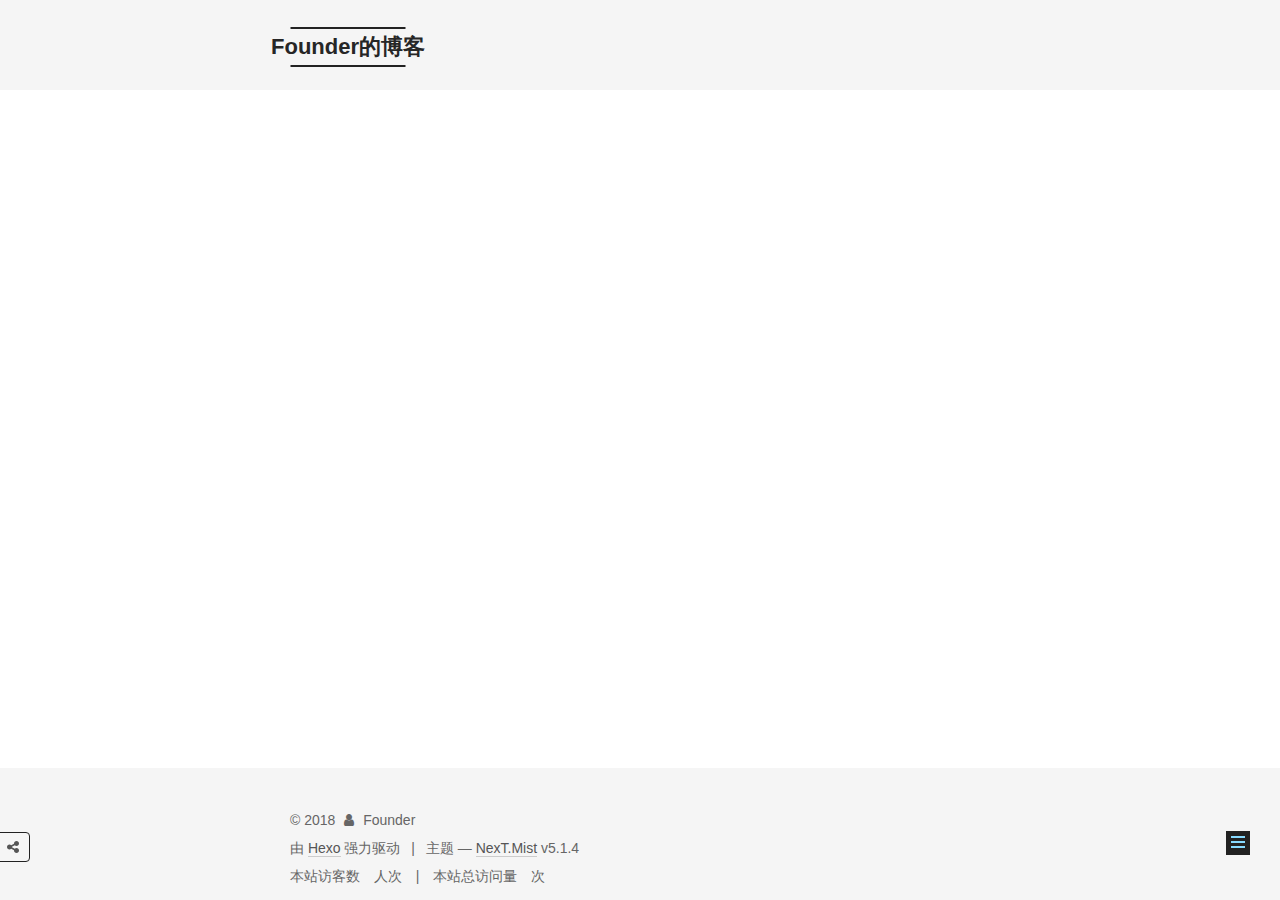
<file: tags/index.html>
<!DOCTYPE html>



  


<html class="theme-next mist use-motion" lang="zh-Hans">
<head>
  <meta charset="UTF-8"/>
<meta http-equiv="X-UA-Compatible" content="IE=edge" />
<meta name="viewport" content="width=device-width, initial-scale=1, maximum-scale=1"/>
<meta name="theme-color" content="#222">









<meta http-equiv="Cache-Control" content="no-transform" />
<meta http-equiv="Cache-Control" content="no-siteapp" />
















  
  
  <link href="/lib/fancybox/source/jquery.fancybox.css?v=2.1.5" rel="stylesheet" type="text/css" />







<link href="/lib/font-awesome/css/font-awesome.min.css?v=4.6.2" rel="stylesheet" type="text/css" />

<link href="/css/main.css?v=5.1.4" rel="stylesheet" type="text/css" />


  <link rel="apple-touch-icon" sizes="180x180" href="/images/apple-touch-icon-next.png?v=5.1.4">


  <link rel="icon" type="image/png" sizes="32x32" href="/images/favicon-32x32-next.png?v=5.1.4">


  <link rel="icon" type="image/png" sizes="16x16" href="/images/favicon-16x16-next.png?v=5.1.4">


  <link rel="mask-icon" href="/images/logo.svg?v=5.1.4" color="#222">





  <meta name="keywords" content="Hexo, NexT" />





  <link rel="alternate" href="/atom.xml" title="Founder的博客" type="application/atom+xml" />




  <meta property="fb:admins" content="1067082540@qq.com" />
  <meta property="fb:app_id" content="152128325586418" />



<meta property="og:type" content="website">
<meta property="og:title" content="标签">
<meta property="og:url" content="http://yoursite.com/tags/index.html">
<meta property="og:site_name" content="Founder的博客">
<meta property="og:locale" content="zh-Hans">
<meta property="og:updated_time" content="2018-02-08T02:46:04.267Z">
<meta name="twitter:card" content="summary">
<meta name="twitter:title" content="标签">



<script type="text/javascript" id="hexo.configurations">
  var NexT = window.NexT || {};
  var CONFIG = {
    root: '/',
    scheme: 'Mist',
    version: '5.1.4',
    sidebar: {"position":"left","display":"post","offset":12,"b2t":false,"scrollpercent":false,"onmobile":false},
    fancybox: true,
    tabs: true,
    motion: {"enable":true,"async":false,"transition":{"post_block":"fadeIn","post_header":"slideDownIn","post_body":"slideDownIn","coll_header":"slideLeftIn","sidebar":"slideUpIn"}},
    duoshuo: {
      userId: '0',
      author: '博主'
    },
    algolia: {
      applicationID: '',
      apiKey: '',
      indexName: '',
      hits: {"per_page":10},
      labels: {"input_placeholder":"Search for Posts","hits_empty":"We didn't find any results for the search: ${query}","hits_stats":"${hits} results found in ${time} ms"}
    }
  };
</script>



  <link rel="canonical" href="http://yoursite.com/tags/"/>





  <title>标签 | Founder的博客</title>
  
<script>
  window.fbAsyncInit = function() {
    FB.init({
      appId      : '152128325586418',
      xfbml      : true,
      version    : 'v2.10'
    });
  };

  (function(d, s, id){
     var js, fjs = d.getElementsByTagName(s)[0];
     if (d.getElementById(id)) {return;}
     js = d.createElement(s); js.id = id;
     js.src = "//connect.facebook.net/zh_Hans/sdk.js";
     fjs.parentNode.insertBefore(js, fjs);
   }(document, 'script', 'facebook-jssdk'));
</script>





<script>
  (function(i,s,o,g,r,a,m){i['GoogleAnalyticsObject']=r;i[r]=i[r]||function(){
            (i[r].q=i[r].q||[]).push(arguments)},i[r].l=1*new Date();a=s.createElement(o),
          m=s.getElementsByTagName(o)[0];a.async=1;a.src=g;m.parentNode.insertBefore(a,m)
  })(window,document,'script','https://www.google-analytics.com/analytics.js','ga');
  ga('create', 'UA-113763515-1', 'auto');
  ga('send', 'pageview');
</script>





</head>

<body itemscope itemtype="http://schema.org/WebPage" lang="zh-Hans">

  
  
    
  

  <div class="container sidebar-position-left page-post-detail">
    <div class="headband"></div>

    <header id="header" class="header" itemscope itemtype="http://schema.org/WPHeader">
      <div class="header-inner"><div class="site-brand-wrapper">
  <div class="site-meta ">
    

    <div class="custom-logo-site-title">
      <a href="/"  class="brand" rel="start">
        <span class="logo-line-before"><i></i></span>
        <span class="site-title">Founder的博客</span>
        <span class="logo-line-after"><i></i></span>
      </a>
    </div>
      
        <p class="site-subtitle">欢迎来到Founder的博客</p>
      
  </div>

  <div class="site-nav-toggle">
    <button>
      <span class="btn-bar"></span>
      <span class="btn-bar"></span>
      <span class="btn-bar"></span>
    </button>
  </div>
</div>

<nav class="site-nav">
  

  
    <ul id="menu" class="menu">
      
        
        <li class="menu-item menu-item-home">
          <a href="/" rel="section">
            
              <i class="menu-item-icon fa fa-fw fa-home"></i> <br />
            
            首页
          </a>
        </li>
      
        
        <li class="menu-item menu-item-tags">
          <a href="/tags/" rel="section">
            
              <i class="menu-item-icon fa fa-fw fa-tags"></i> <br />
            
            标签
          </a>
        </li>
      
        
        <li class="menu-item menu-item-categories">
          <a href="/categories/" rel="section">
            
              <i class="menu-item-icon fa fa-fw fa-th"></i> <br />
            
            分类
          </a>
        </li>
      
        
        <li class="menu-item menu-item-archives">
          <a href="/archives/" rel="section">
            
              <i class="menu-item-icon fa fa-fw fa-archive"></i> <br />
            
            归档
          </a>
        </li>
      

      
        <li class="menu-item menu-item-search">
          
            <a href="javascript:;" class="popup-trigger">
          
            
              <i class="menu-item-icon fa fa-search fa-fw"></i> <br />
            
            搜索
          </a>
        </li>
      
    </ul>
  

  
    <div class="site-search">
      
  <div class="popup search-popup local-search-popup">
  <div class="local-search-header clearfix">
    <span class="search-icon">
      <i class="fa fa-search"></i>
    </span>
    <span class="popup-btn-close">
      <i class="fa fa-times-circle"></i>
    </span>
    <div class="local-search-input-wrapper">
      <input autocomplete="off"
             placeholder="搜索..." spellcheck="false"
             type="text" id="local-search-input">
    </div>
  </div>
  <div id="local-search-result"></div>
</div>



    </div>
  
</nav>



 </div>
    </header>

    <main id="main" class="main">
      <div class="main-inner">
        <div class="content-wrap">
          <div id="content" class="content">
            

  <div id="posts" class="posts-expand">
    
    
    
    <div class="post-block page">
      <header class="post-header">

	<h1 class="post-title" itemprop="name headline">标签</h1>



</header>

      
      
      
      <div class="post-body">
        
        
          <div class="tag-cloud">
            <div class="tag-cloud-title">
                目前共计 2 个标签
            </div>
            <div class="tag-cloud-tags">
              <a href="/tags/C/" style="font-size: 12px; color: #ccc">C#</a> <a href="/tags/反射/" style="font-size: 12px; color: #ccc">反射</a>
            </div>
          </div>
        
      </div>
      
      
      
    </div>
    
    
    
  </div>


          </div>
          


          

  
    <div class="comments" id="comments">
      <div id="hypercomments_widget"></div>
    </div>

  



        </div>
        
          
  
  <div class="sidebar-toggle">
    <div class="sidebar-toggle-line-wrap">
      <span class="sidebar-toggle-line sidebar-toggle-line-first"></span>
      <span class="sidebar-toggle-line sidebar-toggle-line-middle"></span>
      <span class="sidebar-toggle-line sidebar-toggle-line-last"></span>
    </div>
  </div>

  <aside id="sidebar" class="sidebar">
    
    <div class="sidebar-inner">

      

      

      <section class="site-overview-wrap sidebar-panel sidebar-panel-active">
        <div class="site-overview">
          <div class="site-author motion-element" itemprop="author" itemscope itemtype="http://schema.org/Person">
            
              <img class="site-author-image" itemprop="image"
                src="/images/pic.jpg"
                alt="Founder" />
            
              <p class="site-author-name" itemprop="name">Founder</p>
              <p class="site-description motion-element" itemprop="description"></p>
          </div>

          <nav class="site-state motion-element">

            
              <div class="site-state-item site-state-posts">
              
                <a href="/archives/">
              
                  <span class="site-state-item-count">1</span>
                  <span class="site-state-item-name">日志</span>
                </a>
              </div>
            

            
              
              
              <div class="site-state-item site-state-categories">
                <a href="/categories/index.html">
                  <span class="site-state-item-count">1</span>
                  <span class="site-state-item-name">分类</span>
                </a>
              </div>
            

            
              
              
              <div class="site-state-item site-state-tags">
                <a href="/tags/index.html">
                  <span class="site-state-item-count">2</span>
                  <span class="site-state-item-name">标签</span>
                </a>
              </div>
            

          </nav>

          
            <div class="feed-link motion-element">
              <a href="/atom.xml" rel="alternate">
                <i class="fa fa-rss"></i>
                RSS
              </a>
            </div>
          

          
            <div class="links-of-author motion-element">
                
                  <span class="links-of-author-item">
                    <a href="mailto:1067082540@qq.com" target="_blank" title="E-Mail">
                      
                        <i class="fa fa-fw fa-envelope"></i>E-Mail</a>
                  </span>
                
            </div>
          

          
          

          
          

          

        </div>
      </section>

      

      

    </div>
  </aside>


        
      </div>
    </main>

    <footer id="footer" class="footer">
      <div class="footer-inner">
        ﻿<div class="copyright">&copy; <span itemprop="copyrightYear">2018</span>
  <span class="with-love">
    <i class="fa fa-user"></i>
  </span>
  
  <span class="author" itemprop="copyrightHolder">Founder</span>

  
</div>


  <div class="powered-by">由 <a class="theme-link" target="_blank" href="https://hexo.io">Hexo</a> 强力驱动</div>



  <span class="post-meta-divider">|</span>



  <div class="theme-info">主题 &mdash; <a class="theme-link" target="_blank" href="https://github.com/iissnan/hexo-theme-next">NexT.Mist</a> v5.1.4</div>



        
<div class="busuanzi-count">
  <script async src="https://dn-lbstatics.qbox.me/busuanzi/2.3/busuanzi.pure.mini.js"></script>

  
    <span class="site-uv">
      本站访客数
      <span class="busuanzi-value" id="busuanzi_value_site_uv"></span>
      人次
    </span>
  

  
    <span class="site-pv">
      本站总访问量
      <span class="busuanzi-value" id="busuanzi_value_site_pv"></span>
      次
    </span>
  
</div>








        
      </div>
    </footer>

    
      <div class="back-to-top">
        <i class="fa fa-arrow-up"></i>
        
      </div>
    

    
      <div id="needsharebutton-float">
        <span class="btn">
          <i class="fa fa-share-alt" aria-hidden="true"></i>
        </span>
      </div>
    

  </div>

  

<script type="text/javascript">
  if (Object.prototype.toString.call(window.Promise) !== '[object Function]') {
    window.Promise = null;
  }
</script>









  












  
  
    <script type="text/javascript" src="/lib/jquery/index.js?v=2.1.3"></script>
  

  
  
    <script type="text/javascript" src="/lib/fastclick/lib/fastclick.min.js?v=1.0.6"></script>
  

  
  
    <script type="text/javascript" src="/lib/jquery_lazyload/jquery.lazyload.js?v=1.9.7"></script>
  

  
  
    <script type="text/javascript" src="/lib/velocity/velocity.min.js?v=1.2.1"></script>
  

  
  
    <script type="text/javascript" src="/lib/velocity/velocity.ui.min.js?v=1.2.1"></script>
  

  
  
    <script type="text/javascript" src="/lib/fancybox/source/jquery.fancybox.pack.js?v=2.1.5"></script>
  


  


  <script type="text/javascript" src="/js/src/utils.js?v=5.1.4"></script>

  <script type="text/javascript" src="/js/src/motion.js?v=5.1.4"></script>



  
  

  
  <script type="text/javascript" src="/js/src/scrollspy.js?v=5.1.4"></script>
<script type="text/javascript" src="/js/src/post-details.js?v=5.1.4"></script>



  


  <script type="text/javascript" src="/js/src/bootstrap.js?v=5.1.4"></script>



  


  




	

		<script type="text/javascript">
		_hcwp = window._hcwp || [];

		_hcwp.push({widget:"Bloggerstream", widget_id: 101017, selector:".hc-comment-count", label: "{\%COUNT%\}" });

		
		_hcwp.push({widget:"Stream", widget_id: 101017, xid: "tags/index.html"});
		

		(function() {
		if("HC_LOAD_INIT" in window)return;
		HC_LOAD_INIT = true;
		var lang = (navigator.language || navigator.systemLanguage || navigator.userLanguage || "en").substr(0, 2).toLowerCase();
		var hcc = document.createElement("script"); hcc.type = "text/javascript"; hcc.async = true;
		hcc.src = ("https:" == document.location.protocol ? "https" : "http")+"://w.hypercomments.com/widget/hc/101017/"+lang+"/widget.js";
		var s = document.getElementsByTagName("script")[0];
		s.parentNode.insertBefore(hcc, s.nextSibling);
		})();
		</script>

	
















  

  <script type="text/javascript">
    // Popup Window;
    var isfetched = false;
    var isXml = true;
    // Search DB path;
    var search_path = "search.xml";
    if (search_path.length === 0) {
      search_path = "search.xml";
    } else if (/json$/i.test(search_path)) {
      isXml = false;
    }
    var path = "/" + search_path;
    // monitor main search box;

    var onPopupClose = function (e) {
      $('.popup').hide();
      $('#local-search-input').val('');
      $('.search-result-list').remove();
      $('#no-result').remove();
      $(".local-search-pop-overlay").remove();
      $('body').css('overflow', '');
    }

    function proceedsearch() {
      $("body")
        .append('<div class="search-popup-overlay local-search-pop-overlay"></div>')
        .css('overflow', 'hidden');
      $('.search-popup-overlay').click(onPopupClose);
      $('.popup').toggle();
      var $localSearchInput = $('#local-search-input');
      $localSearchInput.attr("autocapitalize", "none");
      $localSearchInput.attr("autocorrect", "off");
      $localSearchInput.focus();
    }

    // search function;
    var searchFunc = function(path, search_id, content_id) {
      'use strict';

      // start loading animation
      $("body")
        .append('<div class="search-popup-overlay local-search-pop-overlay">' +
          '<div id="search-loading-icon">' +
          '<i class="fa fa-spinner fa-pulse fa-5x fa-fw"></i>' +
          '</div>' +
          '</div>')
        .css('overflow', 'hidden');
      $("#search-loading-icon").css('margin', '20% auto 0 auto').css('text-align', 'center');

      $.ajax({
        url: path,
        dataType: isXml ? "xml" : "json",
        async: true,
        success: function(res) {
          // get the contents from search data
          isfetched = true;
          $('.popup').detach().appendTo('.header-inner');
          var datas = isXml ? $("entry", res).map(function() {
            return {
              title: $("title", this).text(),
              content: $("content",this).text(),
              url: $("url" , this).text()
            };
          }).get() : res;
          var input = document.getElementById(search_id);
          var resultContent = document.getElementById(content_id);
          var inputEventFunction = function() {
            var searchText = input.value.trim().toLowerCase();
            var keywords = searchText.split(/[\s\-]+/);
            if (keywords.length > 1) {
              keywords.push(searchText);
            }
            var resultItems = [];
            if (searchText.length > 0) {
              // perform local searching
              datas.forEach(function(data) {
                var isMatch = false;
                var hitCount = 0;
                var searchTextCount = 0;
                var title = data.title.trim();
                var titleInLowerCase = title.toLowerCase();
                var content = data.content.trim().replace(/<[^>]+>/g,"");
                var contentInLowerCase = content.toLowerCase();
                var articleUrl = decodeURIComponent(data.url);
                var indexOfTitle = [];
                var indexOfContent = [];
                // only match articles with not empty titles
                if(title != '') {
                  keywords.forEach(function(keyword) {
                    function getIndexByWord(word, text, caseSensitive) {
                      var wordLen = word.length;
                      if (wordLen === 0) {
                        return [];
                      }
                      var startPosition = 0, position = [], index = [];
                      if (!caseSensitive) {
                        text = text.toLowerCase();
                        word = word.toLowerCase();
                      }
                      while ((position = text.indexOf(word, startPosition)) > -1) {
                        index.push({position: position, word: word});
                        startPosition = position + wordLen;
                      }
                      return index;
                    }

                    indexOfTitle = indexOfTitle.concat(getIndexByWord(keyword, titleInLowerCase, false));
                    indexOfContent = indexOfContent.concat(getIndexByWord(keyword, contentInLowerCase, false));
                  });
                  if (indexOfTitle.length > 0 || indexOfContent.length > 0) {
                    isMatch = true;
                    hitCount = indexOfTitle.length + indexOfContent.length;
                  }
                }

                // show search results

                if (isMatch) {
                  // sort index by position of keyword

                  [indexOfTitle, indexOfContent].forEach(function (index) {
                    index.sort(function (itemLeft, itemRight) {
                      if (itemRight.position !== itemLeft.position) {
                        return itemRight.position - itemLeft.position;
                      } else {
                        return itemLeft.word.length - itemRight.word.length;
                      }
                    });
                  });

                  // merge hits into slices

                  function mergeIntoSlice(text, start, end, index) {
                    var item = index[index.length - 1];
                    var position = item.position;
                    var word = item.word;
                    var hits = [];
                    var searchTextCountInSlice = 0;
                    while (position + word.length <= end && index.length != 0) {
                      if (word === searchText) {
                        searchTextCountInSlice++;
                      }
                      hits.push({position: position, length: word.length});
                      var wordEnd = position + word.length;

                      // move to next position of hit

                      index.pop();
                      while (index.length != 0) {
                        item = index[index.length - 1];
                        position = item.position;
                        word = item.word;
                        if (wordEnd > position) {
                          index.pop();
                        } else {
                          break;
                        }
                      }
                    }
                    searchTextCount += searchTextCountInSlice;
                    return {
                      hits: hits,
                      start: start,
                      end: end,
                      searchTextCount: searchTextCountInSlice
                    };
                  }

                  var slicesOfTitle = [];
                  if (indexOfTitle.length != 0) {
                    slicesOfTitle.push(mergeIntoSlice(title, 0, title.length, indexOfTitle));
                  }

                  var slicesOfContent = [];
                  while (indexOfContent.length != 0) {
                    var item = indexOfContent[indexOfContent.length - 1];
                    var position = item.position;
                    var word = item.word;
                    // cut out 100 characters
                    var start = position - 20;
                    var end = position + 80;
                    if(start < 0){
                      start = 0;
                    }
                    if (end < position + word.length) {
                      end = position + word.length;
                    }
                    if(end > content.length){
                      end = content.length;
                    }
                    slicesOfContent.push(mergeIntoSlice(content, start, end, indexOfContent));
                  }

                  // sort slices in content by search text's count and hits' count

                  slicesOfContent.sort(function (sliceLeft, sliceRight) {
                    if (sliceLeft.searchTextCount !== sliceRight.searchTextCount) {
                      return sliceRight.searchTextCount - sliceLeft.searchTextCount;
                    } else if (sliceLeft.hits.length !== sliceRight.hits.length) {
                      return sliceRight.hits.length - sliceLeft.hits.length;
                    } else {
                      return sliceLeft.start - sliceRight.start;
                    }
                  });

                  // select top N slices in content

                  var upperBound = parseInt('1');
                  if (upperBound >= 0) {
                    slicesOfContent = slicesOfContent.slice(0, upperBound);
                  }

                  // highlight title and content

                  function highlightKeyword(text, slice) {
                    var result = '';
                    var prevEnd = slice.start;
                    slice.hits.forEach(function (hit) {
                      result += text.substring(prevEnd, hit.position);
                      var end = hit.position + hit.length;
                      result += '<b class="search-keyword">' + text.substring(hit.position, end) + '</b>';
                      prevEnd = end;
                    });
                    result += text.substring(prevEnd, slice.end);
                    return result;
                  }

                  var resultItem = '';

                  if (slicesOfTitle.length != 0) {
                    resultItem += "<li><a href='" + articleUrl + "' class='search-result-title'>" + highlightKeyword(title, slicesOfTitle[0]) + "</a>";
                  } else {
                    resultItem += "<li><a href='" + articleUrl + "' class='search-result-title'>" + title + "</a>";
                  }

                  slicesOfContent.forEach(function (slice) {
                    resultItem += "<a href='" + articleUrl + "'>" +
                      "<p class=\"search-result\">" + highlightKeyword(content, slice) +
                      "...</p>" + "</a>";
                  });

                  resultItem += "</li>";
                  resultItems.push({
                    item: resultItem,
                    searchTextCount: searchTextCount,
                    hitCount: hitCount,
                    id: resultItems.length
                  });
                }
              })
            };
            if (keywords.length === 1 && keywords[0] === "") {
              resultContent.innerHTML = '<div id="no-result"><i class="fa fa-search fa-5x" /></div>'
            } else if (resultItems.length === 0) {
              resultContent.innerHTML = '<div id="no-result"><i class="fa fa-frown-o fa-5x" /></div>'
            } else {
              resultItems.sort(function (resultLeft, resultRight) {
                if (resultLeft.searchTextCount !== resultRight.searchTextCount) {
                  return resultRight.searchTextCount - resultLeft.searchTextCount;
                } else if (resultLeft.hitCount !== resultRight.hitCount) {
                  return resultRight.hitCount - resultLeft.hitCount;
                } else {
                  return resultRight.id - resultLeft.id;
                }
              });
              var searchResultList = '<ul class=\"search-result-list\">';
              resultItems.forEach(function (result) {
                searchResultList += result.item;
              })
              searchResultList += "</ul>";
              resultContent.innerHTML = searchResultList;
            }
          }

          if ('auto' === 'auto') {
            input.addEventListener('input', inputEventFunction);
          } else {
            $('.search-icon').click(inputEventFunction);
            input.addEventListener('keypress', function (event) {
              if (event.keyCode === 13) {
                inputEventFunction();
              }
            });
          }

          // remove loading animation
          $(".local-search-pop-overlay").remove();
          $('body').css('overflow', '');

          proceedsearch();
        }
      });
    }

    // handle and trigger popup window;
    $('.popup-trigger').click(function(e) {
      e.stopPropagation();
      if (isfetched === false) {
        searchFunc(path, 'local-search-input', 'local-search-result');
      } else {
        proceedsearch();
      };
    });

    $('.popup-btn-close').click(onPopupClose);
    $('.popup').click(function(e){
      e.stopPropagation();
    });
    $(document).on('keyup', function (event) {
      var shouldDismissSearchPopup = event.which === 27 &&
        $('.search-popup').is(':visible');
      if (shouldDismissSearchPopup) {
        onPopupClose();
      }
    });
  </script>





  

  
  <script src="https://cdn1.lncld.net/static/js/av-core-mini-0.6.4.js"></script>
  <script>AV.initialize("JGqh6Qt6kOgTPMEn7h74G5fG-gzGzoHsz", "F4VmnIwe1AtWzDfuVuN8x09n");</script>
  <script>
    function showTime(Counter) {
      var query = new AV.Query(Counter);
      var entries = [];
      var $visitors = $(".leancloud_visitors");

      $visitors.each(function () {
        entries.push( $(this).attr("id").trim() );
      });

      query.containedIn('url', entries);
      query.find()
        .done(function (results) {
          var COUNT_CONTAINER_REF = '.leancloud-visitors-count';

          if (results.length === 0) {
            $visitors.find(COUNT_CONTAINER_REF).text(0);
            return;
          }

          for (var i = 0; i < results.length; i++) {
            var item = results[i];
            var url = item.get('url');
            var time = item.get('time');
            var element = document.getElementById(url);

            $(element).find(COUNT_CONTAINER_REF).text(time);
          }
          for(var i = 0; i < entries.length; i++) {
            var url = entries[i];
            var element = document.getElementById(url);
            var countSpan = $(element).find(COUNT_CONTAINER_REF);
            if( countSpan.text() == '') {
              countSpan.text(0);
            }
          }
        })
        .fail(function (object, error) {
          console.log("Error: " + error.code + " " + error.message);
        });
    }

    function addCount(Counter) {
      var $visitors = $(".leancloud_visitors");
      var url = $visitors.attr('id').trim();
      var title = $visitors.attr('data-flag-title').trim();
      var query = new AV.Query(Counter);

      query.equalTo("url", url);
      query.find({
        success: function(results) {
          if (results.length > 0) {
            var counter = results[0];
            counter.fetchWhenSave(true);
            counter.increment("time");
            counter.save(null, {
              success: function(counter) {
                var $element = $(document.getElementById(url));
                $element.find('.leancloud-visitors-count').text(counter.get('time'));
              },
              error: function(counter, error) {
                console.log('Failed to save Visitor num, with error message: ' + error.message);
              }
            });
          } else {
            var newcounter = new Counter();
            /* Set ACL */
            var acl = new AV.ACL();
            acl.setPublicReadAccess(true);
            acl.setPublicWriteAccess(true);
            newcounter.setACL(acl);
            /* End Set ACL */
            newcounter.set("title", title);
            newcounter.set("url", url);
            newcounter.set("time", 1);
            newcounter.save(null, {
              success: function(newcounter) {
                var $element = $(document.getElementById(url));
                $element.find('.leancloud-visitors-count').text(newcounter.get('time'));
              },
              error: function(newcounter, error) {
                console.log('Failed to create');
              }
            });
          }
        },
        error: function(error) {
          console.log('Error:' + error.code + " " + error.message);
        }
      });
    }

    $(function() {
      var Counter = AV.Object.extend("Counter");
      if ($('.leancloud_visitors').length == 1) {
        addCount(Counter);
      } else if ($('.post-title-link').length > 1) {
        showTime(Counter);
      }
    });
  </script>



  

  

  
  
  
  <link rel="stylesheet" href="/lib/needsharebutton/needsharebutton.css">

  
  
  <script src="/lib/needsharebutton/needsharebutton.js"></script>

  <script>
    
      pbOptions = {};
      
          pbOptions.iconStyle = "box";
      
          pbOptions.boxForm = "horizontal";
      
          pbOptions.position = "bottomCenter";
      
          pbOptions.networks = "Weibo,Wechat,Douban,QQZone,Twitter,Facebook";
      
      new needShareButton('#needsharebutton-postbottom', pbOptions);
    
    
      flOptions = {};
      
          flOptions.iconStyle = "box";
      
          flOptions.boxForm = "horizontal";
      
          flOptions.position = "middleRight";
      
          flOptions.networks = "Weibo,Wechat,Douban,QQZone,Twitter,Facebook";
      
      new needShareButton('#needsharebutton-float', flOptions);
    
  </script>

  

  

  

  

</body>
</html>
</file>
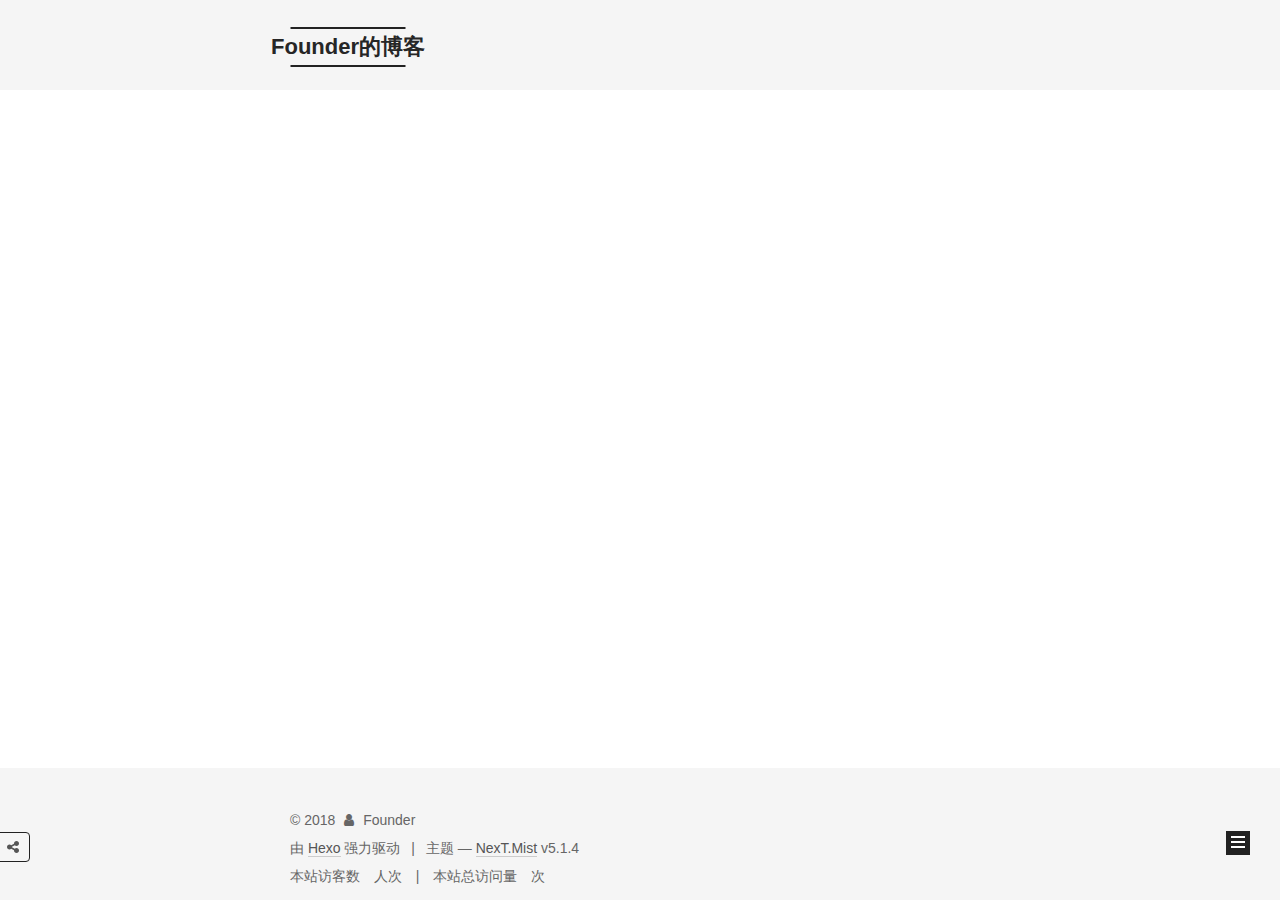
<file: archives/2018/index.html>
<!DOCTYPE html>



  


<html class="theme-next mist use-motion" lang="zh-Hans">
<head>
  <meta charset="UTF-8"/>
<meta http-equiv="X-UA-Compatible" content="IE=edge" />
<meta name="viewport" content="width=device-width, initial-scale=1, maximum-scale=1"/>
<meta name="theme-color" content="#222">









<meta http-equiv="Cache-Control" content="no-transform" />
<meta http-equiv="Cache-Control" content="no-siteapp" />
















  
  
  <link href="/lib/fancybox/source/jquery.fancybox.css?v=2.1.5" rel="stylesheet" type="text/css" />







<link href="/lib/font-awesome/css/font-awesome.min.css?v=4.6.2" rel="stylesheet" type="text/css" />

<link href="/css/main.css?v=5.1.4" rel="stylesheet" type="text/css" />


  <link rel="apple-touch-icon" sizes="180x180" href="/images/apple-touch-icon-next.png?v=5.1.4">


  <link rel="icon" type="image/png" sizes="32x32" href="/images/favicon-32x32-next.png?v=5.1.4">


  <link rel="icon" type="image/png" sizes="16x16" href="/images/favicon-16x16-next.png?v=5.1.4">


  <link rel="mask-icon" href="/images/logo.svg?v=5.1.4" color="#222">





  <meta name="keywords" content="Hexo, NexT" />





  <link rel="alternate" href="/atom.xml" title="Founder的博客" type="application/atom+xml" />




  <meta property="fb:admins" content="1067082540@qq.com" />
  <meta property="fb:app_id" content="152128325586418" />



<meta property="og:type" content="website">
<meta property="og:title" content="Founder的博客">
<meta property="og:url" content="http://yoursite.com/archives/2018/index.html">
<meta property="og:site_name" content="Founder的博客">
<meta property="og:locale" content="zh-Hans">
<meta name="twitter:card" content="summary">
<meta name="twitter:title" content="Founder的博客">



<script type="text/javascript" id="hexo.configurations">
  var NexT = window.NexT || {};
  var CONFIG = {
    root: '/',
    scheme: 'Mist',
    version: '5.1.4',
    sidebar: {"position":"left","display":"post","offset":12,"b2t":false,"scrollpercent":false,"onmobile":false},
    fancybox: true,
    tabs: true,
    motion: {"enable":true,"async":false,"transition":{"post_block":"fadeIn","post_header":"slideDownIn","post_body":"slideDownIn","coll_header":"slideLeftIn","sidebar":"slideUpIn"}},
    duoshuo: {
      userId: '0',
      author: '博主'
    },
    algolia: {
      applicationID: '',
      apiKey: '',
      indexName: '',
      hits: {"per_page":10},
      labels: {"input_placeholder":"Search for Posts","hits_empty":"We didn't find any results for the search: ${query}","hits_stats":"${hits} results found in ${time} ms"}
    }
  };
</script>



  <link rel="canonical" href="http://yoursite.com/archives/2018/"/>





  <title>归档 | Founder的博客</title>
  
<script>
  window.fbAsyncInit = function() {
    FB.init({
      appId      : '152128325586418',
      xfbml      : true,
      version    : 'v2.10'
    });
  };

  (function(d, s, id){
     var js, fjs = d.getElementsByTagName(s)[0];
     if (d.getElementById(id)) {return;}
     js = d.createElement(s); js.id = id;
     js.src = "//connect.facebook.net/zh_Hans/sdk.js";
     fjs.parentNode.insertBefore(js, fjs);
   }(document, 'script', 'facebook-jssdk'));
</script>





<script>
  (function(i,s,o,g,r,a,m){i['GoogleAnalyticsObject']=r;i[r]=i[r]||function(){
            (i[r].q=i[r].q||[]).push(arguments)},i[r].l=1*new Date();a=s.createElement(o),
          m=s.getElementsByTagName(o)[0];a.async=1;a.src=g;m.parentNode.insertBefore(a,m)
  })(window,document,'script','https://www.google-analytics.com/analytics.js','ga');
  ga('create', 'UA-113763515-1', 'auto');
  ga('send', 'pageview');
</script>





</head>

<body itemscope itemtype="http://schema.org/WebPage" lang="zh-Hans">

  
  
    
  

  <div class="container sidebar-position-left page-archive">
    <div class="headband"></div>

    <header id="header" class="header" itemscope itemtype="http://schema.org/WPHeader">
      <div class="header-inner"><div class="site-brand-wrapper">
  <div class="site-meta ">
    

    <div class="custom-logo-site-title">
      <a href="/"  class="brand" rel="start">
        <span class="logo-line-before"><i></i></span>
        <span class="site-title">Founder的博客</span>
        <span class="logo-line-after"><i></i></span>
      </a>
    </div>
      
        <p class="site-subtitle">欢迎来到Founder的博客</p>
      
  </div>

  <div class="site-nav-toggle">
    <button>
      <span class="btn-bar"></span>
      <span class="btn-bar"></span>
      <span class="btn-bar"></span>
    </button>
  </div>
</div>

<nav class="site-nav">
  

  
    <ul id="menu" class="menu">
      
        
        <li class="menu-item menu-item-home">
          <a href="/" rel="section">
            
              <i class="menu-item-icon fa fa-fw fa-home"></i> <br />
            
            首页
          </a>
        </li>
      
        
        <li class="menu-item menu-item-tags">
          <a href="/tags/" rel="section">
            
              <i class="menu-item-icon fa fa-fw fa-tags"></i> <br />
            
            标签
          </a>
        </li>
      
        
        <li class="menu-item menu-item-categories">
          <a href="/categories/" rel="section">
            
              <i class="menu-item-icon fa fa-fw fa-th"></i> <br />
            
            分类
          </a>
        </li>
      
        
        <li class="menu-item menu-item-archives">
          <a href="/archives/" rel="section">
            
              <i class="menu-item-icon fa fa-fw fa-archive"></i> <br />
            
            归档
          </a>
        </li>
      

      
        <li class="menu-item menu-item-search">
          
            <a href="javascript:;" class="popup-trigger">
          
            
              <i class="menu-item-icon fa fa-search fa-fw"></i> <br />
            
            搜索
          </a>
        </li>
      
    </ul>
  

  
    <div class="site-search">
      
  <div class="popup search-popup local-search-popup">
  <div class="local-search-header clearfix">
    <span class="search-icon">
      <i class="fa fa-search"></i>
    </span>
    <span class="popup-btn-close">
      <i class="fa fa-times-circle"></i>
    </span>
    <div class="local-search-input-wrapper">
      <input autocomplete="off"
             placeholder="搜索..." spellcheck="false"
             type="text" id="local-search-input">
    </div>
  </div>
  <div id="local-search-result"></div>
</div>



    </div>
  
</nav>



 </div>
    </header>

    <main id="main" class="main">
      <div class="main-inner">
        <div class="content-wrap">
          <div id="content" class="content">
            

  
  
  
  <div class="post-block archive">
    <div id="posts" class="posts-collapse">
      <span class="archive-move-on"></span>

      <span class="archive-page-counter">
        
        
        
          
        
        嗯..! 目前共计 1 篇日志。 继续努力。
      </span>

      

        
        
        

        
          
          <div class="collection-title">
            <h1 class="archive-year" id="archive-year-2018">2018</h1>
          </div>
        
        

        

  <article class="post post-type-normal" itemscope itemtype="http://schema.org/Article">
    <header class="post-header">

      <h2 class="post-title">
        
            <a class="post-title-link" href="/2018/02/08/ReflectionToGetName/" itemprop="url">
              
                <span itemprop="name">通过C#的反射机制，通过控件名获取控件</span>
              
            </a>
        
      </h2>

      <div class="post-meta">
        <time class="post-time" itemprop="dateCreated"
              datetime="2018-02-08T10:21:10+08:00"
              content="2018-02-08" >
          02-08
        </time>
      </div>

    </header>
  </article>



      

    </div>
  </div>
  
  
  

  



          </div>
          


          

        </div>
        
          
  
  <div class="sidebar-toggle">
    <div class="sidebar-toggle-line-wrap">
      <span class="sidebar-toggle-line sidebar-toggle-line-first"></span>
      <span class="sidebar-toggle-line sidebar-toggle-line-middle"></span>
      <span class="sidebar-toggle-line sidebar-toggle-line-last"></span>
    </div>
  </div>

  <aside id="sidebar" class="sidebar">
    
    <div class="sidebar-inner">

      

      

      <section class="site-overview-wrap sidebar-panel sidebar-panel-active">
        <div class="site-overview">
          <div class="site-author motion-element" itemprop="author" itemscope itemtype="http://schema.org/Person">
            
              <img class="site-author-image" itemprop="image"
                src="/images/pic.jpg"
                alt="Founder" />
            
              <p class="site-author-name" itemprop="name">Founder</p>
              <p class="site-description motion-element" itemprop="description"></p>
          </div>

          <nav class="site-state motion-element">

            
              <div class="site-state-item site-state-posts">
              
                <a href="/archives/">
              
                  <span class="site-state-item-count">1</span>
                  <span class="site-state-item-name">日志</span>
                </a>
              </div>
            

            
              
              
              <div class="site-state-item site-state-categories">
                <a href="/categories/index.html">
                  <span class="site-state-item-count">1</span>
                  <span class="site-state-item-name">分类</span>
                </a>
              </div>
            

            
              
              
              <div class="site-state-item site-state-tags">
                <a href="/tags/index.html">
                  <span class="site-state-item-count">2</span>
                  <span class="site-state-item-name">标签</span>
                </a>
              </div>
            

          </nav>

          
            <div class="feed-link motion-element">
              <a href="/atom.xml" rel="alternate">
                <i class="fa fa-rss"></i>
                RSS
              </a>
            </div>
          

          
            <div class="links-of-author motion-element">
                
                  <span class="links-of-author-item">
                    <a href="mailto:1067082540@qq.com" target="_blank" title="E-Mail">
                      
                        <i class="fa fa-fw fa-envelope"></i>E-Mail</a>
                  </span>
                
            </div>
          

          
          

          
          

          

        </div>
      </section>

      

      

    </div>
  </aside>


        
      </div>
    </main>

    <footer id="footer" class="footer">
      <div class="footer-inner">
        ﻿<div class="copyright">&copy; <span itemprop="copyrightYear">2018</span>
  <span class="with-love">
    <i class="fa fa-user"></i>
  </span>
  
  <span class="author" itemprop="copyrightHolder">Founder</span>

  
</div>


  <div class="powered-by">由 <a class="theme-link" target="_blank" href="https://hexo.io">Hexo</a> 强力驱动</div>



  <span class="post-meta-divider">|</span>



  <div class="theme-info">主题 &mdash; <a class="theme-link" target="_blank" href="https://github.com/iissnan/hexo-theme-next">NexT.Mist</a> v5.1.4</div>



        
<div class="busuanzi-count">
  <script async src="https://dn-lbstatics.qbox.me/busuanzi/2.3/busuanzi.pure.mini.js"></script>

  
    <span class="site-uv">
      本站访客数
      <span class="busuanzi-value" id="busuanzi_value_site_uv"></span>
      人次
    </span>
  

  
    <span class="site-pv">
      本站总访问量
      <span class="busuanzi-value" id="busuanzi_value_site_pv"></span>
      次
    </span>
  
</div>








        
      </div>
    </footer>

    
      <div class="back-to-top">
        <i class="fa fa-arrow-up"></i>
        
      </div>
    

    
      <div id="needsharebutton-float">
        <span class="btn">
          <i class="fa fa-share-alt" aria-hidden="true"></i>
        </span>
      </div>
    

  </div>

  

<script type="text/javascript">
  if (Object.prototype.toString.call(window.Promise) !== '[object Function]') {
    window.Promise = null;
  }
</script>









  












  
  
    <script type="text/javascript" src="/lib/jquery/index.js?v=2.1.3"></script>
  

  
  
    <script type="text/javascript" src="/lib/fastclick/lib/fastclick.min.js?v=1.0.6"></script>
  

  
  
    <script type="text/javascript" src="/lib/jquery_lazyload/jquery.lazyload.js?v=1.9.7"></script>
  

  
  
    <script type="text/javascript" src="/lib/velocity/velocity.min.js?v=1.2.1"></script>
  

  
  
    <script type="text/javascript" src="/lib/velocity/velocity.ui.min.js?v=1.2.1"></script>
  

  
  
    <script type="text/javascript" src="/lib/fancybox/source/jquery.fancybox.pack.js?v=2.1.5"></script>
  


  


  <script type="text/javascript" src="/js/src/utils.js?v=5.1.4"></script>

  <script type="text/javascript" src="/js/src/motion.js?v=5.1.4"></script>



  
  

  

  


  <script type="text/javascript" src="/js/src/bootstrap.js?v=5.1.4"></script>



  


  




	

		<script type="text/javascript">
		_hcwp = window._hcwp || [];

		_hcwp.push({widget:"Bloggerstream", widget_id: 101017, selector:".hc-comment-count", label: "{\%COUNT%\}" });

		

		(function() {
		if("HC_LOAD_INIT" in window)return;
		HC_LOAD_INIT = true;
		var lang = (navigator.language || navigator.systemLanguage || navigator.userLanguage || "en").substr(0, 2).toLowerCase();
		var hcc = document.createElement("script"); hcc.type = "text/javascript"; hcc.async = true;
		hcc.src = ("https:" == document.location.protocol ? "https" : "http")+"://w.hypercomments.com/widget/hc/101017/"+lang+"/widget.js";
		var s = document.getElementsByTagName("script")[0];
		s.parentNode.insertBefore(hcc, s.nextSibling);
		})();
		</script>

	
















  

  <script type="text/javascript">
    // Popup Window;
    var isfetched = false;
    var isXml = true;
    // Search DB path;
    var search_path = "search.xml";
    if (search_path.length === 0) {
      search_path = "search.xml";
    } else if (/json$/i.test(search_path)) {
      isXml = false;
    }
    var path = "/" + search_path;
    // monitor main search box;

    var onPopupClose = function (e) {
      $('.popup').hide();
      $('#local-search-input').val('');
      $('.search-result-list').remove();
      $('#no-result').remove();
      $(".local-search-pop-overlay").remove();
      $('body').css('overflow', '');
    }

    function proceedsearch() {
      $("body")
        .append('<div class="search-popup-overlay local-search-pop-overlay"></div>')
        .css('overflow', 'hidden');
      $('.search-popup-overlay').click(onPopupClose);
      $('.popup').toggle();
      var $localSearchInput = $('#local-search-input');
      $localSearchInput.attr("autocapitalize", "none");
      $localSearchInput.attr("autocorrect", "off");
      $localSearchInput.focus();
    }

    // search function;
    var searchFunc = function(path, search_id, content_id) {
      'use strict';

      // start loading animation
      $("body")
        .append('<div class="search-popup-overlay local-search-pop-overlay">' +
          '<div id="search-loading-icon">' +
          '<i class="fa fa-spinner fa-pulse fa-5x fa-fw"></i>' +
          '</div>' +
          '</div>')
        .css('overflow', 'hidden');
      $("#search-loading-icon").css('margin', '20% auto 0 auto').css('text-align', 'center');

      $.ajax({
        url: path,
        dataType: isXml ? "xml" : "json",
        async: true,
        success: function(res) {
          // get the contents from search data
          isfetched = true;
          $('.popup').detach().appendTo('.header-inner');
          var datas = isXml ? $("entry", res).map(function() {
            return {
              title: $("title", this).text(),
              content: $("content",this).text(),
              url: $("url" , this).text()
            };
          }).get() : res;
          var input = document.getElementById(search_id);
          var resultContent = document.getElementById(content_id);
          var inputEventFunction = function() {
            var searchText = input.value.trim().toLowerCase();
            var keywords = searchText.split(/[\s\-]+/);
            if (keywords.length > 1) {
              keywords.push(searchText);
            }
            var resultItems = [];
            if (searchText.length > 0) {
              // perform local searching
              datas.forEach(function(data) {
                var isMatch = false;
                var hitCount = 0;
                var searchTextCount = 0;
                var title = data.title.trim();
                var titleInLowerCase = title.toLowerCase();
                var content = data.content.trim().replace(/<[^>]+>/g,"");
                var contentInLowerCase = content.toLowerCase();
                var articleUrl = decodeURIComponent(data.url);
                var indexOfTitle = [];
                var indexOfContent = [];
                // only match articles with not empty titles
                if(title != '') {
                  keywords.forEach(function(keyword) {
                    function getIndexByWord(word, text, caseSensitive) {
                      var wordLen = word.length;
                      if (wordLen === 0) {
                        return [];
                      }
                      var startPosition = 0, position = [], index = [];
                      if (!caseSensitive) {
                        text = text.toLowerCase();
                        word = word.toLowerCase();
                      }
                      while ((position = text.indexOf(word, startPosition)) > -1) {
                        index.push({position: position, word: word});
                        startPosition = position + wordLen;
                      }
                      return index;
                    }

                    indexOfTitle = indexOfTitle.concat(getIndexByWord(keyword, titleInLowerCase, false));
                    indexOfContent = indexOfContent.concat(getIndexByWord(keyword, contentInLowerCase, false));
                  });
                  if (indexOfTitle.length > 0 || indexOfContent.length > 0) {
                    isMatch = true;
                    hitCount = indexOfTitle.length + indexOfContent.length;
                  }
                }

                // show search results

                if (isMatch) {
                  // sort index by position of keyword

                  [indexOfTitle, indexOfContent].forEach(function (index) {
                    index.sort(function (itemLeft, itemRight) {
                      if (itemRight.position !== itemLeft.position) {
                        return itemRight.position - itemLeft.position;
                      } else {
                        return itemLeft.word.length - itemRight.word.length;
                      }
                    });
                  });

                  // merge hits into slices

                  function mergeIntoSlice(text, start, end, index) {
                    var item = index[index.length - 1];
                    var position = item.position;
                    var word = item.word;
                    var hits = [];
                    var searchTextCountInSlice = 0;
                    while (position + word.length <= end && index.length != 0) {
                      if (word === searchText) {
                        searchTextCountInSlice++;
                      }
                      hits.push({position: position, length: word.length});
                      var wordEnd = position + word.length;

                      // move to next position of hit

                      index.pop();
                      while (index.length != 0) {
                        item = index[index.length - 1];
                        position = item.position;
                        word = item.word;
                        if (wordEnd > position) {
                          index.pop();
                        } else {
                          break;
                        }
                      }
                    }
                    searchTextCount += searchTextCountInSlice;
                    return {
                      hits: hits,
                      start: start,
                      end: end,
                      searchTextCount: searchTextCountInSlice
                    };
                  }

                  var slicesOfTitle = [];
                  if (indexOfTitle.length != 0) {
                    slicesOfTitle.push(mergeIntoSlice(title, 0, title.length, indexOfTitle));
                  }

                  var slicesOfContent = [];
                  while (indexOfContent.length != 0) {
                    var item = indexOfContent[indexOfContent.length - 1];
                    var position = item.position;
                    var word = item.word;
                    // cut out 100 characters
                    var start = position - 20;
                    var end = position + 80;
                    if(start < 0){
                      start = 0;
                    }
                    if (end < position + word.length) {
                      end = position + word.length;
                    }
                    if(end > content.length){
                      end = content.length;
                    }
                    slicesOfContent.push(mergeIntoSlice(content, start, end, indexOfContent));
                  }

                  // sort slices in content by search text's count and hits' count

                  slicesOfContent.sort(function (sliceLeft, sliceRight) {
                    if (sliceLeft.searchTextCount !== sliceRight.searchTextCount) {
                      return sliceRight.searchTextCount - sliceLeft.searchTextCount;
                    } else if (sliceLeft.hits.length !== sliceRight.hits.length) {
                      return sliceRight.hits.length - sliceLeft.hits.length;
                    } else {
                      return sliceLeft.start - sliceRight.start;
                    }
                  });

                  // select top N slices in content

                  var upperBound = parseInt('1');
                  if (upperBound >= 0) {
                    slicesOfContent = slicesOfContent.slice(0, upperBound);
                  }

                  // highlight title and content

                  function highlightKeyword(text, slice) {
                    var result = '';
                    var prevEnd = slice.start;
                    slice.hits.forEach(function (hit) {
                      result += text.substring(prevEnd, hit.position);
                      var end = hit.position + hit.length;
                      result += '<b class="search-keyword">' + text.substring(hit.position, end) + '</b>';
                      prevEnd = end;
                    });
                    result += text.substring(prevEnd, slice.end);
                    return result;
                  }

                  var resultItem = '';

                  if (slicesOfTitle.length != 0) {
                    resultItem += "<li><a href='" + articleUrl + "' class='search-result-title'>" + highlightKeyword(title, slicesOfTitle[0]) + "</a>";
                  } else {
                    resultItem += "<li><a href='" + articleUrl + "' class='search-result-title'>" + title + "</a>";
                  }

                  slicesOfContent.forEach(function (slice) {
                    resultItem += "<a href='" + articleUrl + "'>" +
                      "<p class=\"search-result\">" + highlightKeyword(content, slice) +
                      "...</p>" + "</a>";
                  });

                  resultItem += "</li>";
                  resultItems.push({
                    item: resultItem,
                    searchTextCount: searchTextCount,
                    hitCount: hitCount,
                    id: resultItems.length
                  });
                }
              })
            };
            if (keywords.length === 1 && keywords[0] === "") {
              resultContent.innerHTML = '<div id="no-result"><i class="fa fa-search fa-5x" /></div>'
            } else if (resultItems.length === 0) {
              resultContent.innerHTML = '<div id="no-result"><i class="fa fa-frown-o fa-5x" /></div>'
            } else {
              resultItems.sort(function (resultLeft, resultRight) {
                if (resultLeft.searchTextCount !== resultRight.searchTextCount) {
                  return resultRight.searchTextCount - resultLeft.searchTextCount;
                } else if (resultLeft.hitCount !== resultRight.hitCount) {
                  return resultRight.hitCount - resultLeft.hitCount;
                } else {
                  return resultRight.id - resultLeft.id;
                }
              });
              var searchResultList = '<ul class=\"search-result-list\">';
              resultItems.forEach(function (result) {
                searchResultList += result.item;
              })
              searchResultList += "</ul>";
              resultContent.innerHTML = searchResultList;
            }
          }

          if ('auto' === 'auto') {
            input.addEventListener('input', inputEventFunction);
          } else {
            $('.search-icon').click(inputEventFunction);
            input.addEventListener('keypress', function (event) {
              if (event.keyCode === 13) {
                inputEventFunction();
              }
            });
          }

          // remove loading animation
          $(".local-search-pop-overlay").remove();
          $('body').css('overflow', '');

          proceedsearch();
        }
      });
    }

    // handle and trigger popup window;
    $('.popup-trigger').click(function(e) {
      e.stopPropagation();
      if (isfetched === false) {
        searchFunc(path, 'local-search-input', 'local-search-result');
      } else {
        proceedsearch();
      };
    });

    $('.popup-btn-close').click(onPopupClose);
    $('.popup').click(function(e){
      e.stopPropagation();
    });
    $(document).on('keyup', function (event) {
      var shouldDismissSearchPopup = event.which === 27 &&
        $('.search-popup').is(':visible');
      if (shouldDismissSearchPopup) {
        onPopupClose();
      }
    });
  </script>





  

  
  <script src="https://cdn1.lncld.net/static/js/av-core-mini-0.6.4.js"></script>
  <script>AV.initialize("JGqh6Qt6kOgTPMEn7h74G5fG-gzGzoHsz", "F4VmnIwe1AtWzDfuVuN8x09n");</script>
  <script>
    function showTime(Counter) {
      var query = new AV.Query(Counter);
      var entries = [];
      var $visitors = $(".leancloud_visitors");

      $visitors.each(function () {
        entries.push( $(this).attr("id").trim() );
      });

      query.containedIn('url', entries);
      query.find()
        .done(function (results) {
          var COUNT_CONTAINER_REF = '.leancloud-visitors-count';

          if (results.length === 0) {
            $visitors.find(COUNT_CONTAINER_REF).text(0);
            return;
          }

          for (var i = 0; i < results.length; i++) {
            var item = results[i];
            var url = item.get('url');
            var time = item.get('time');
            var element = document.getElementById(url);

            $(element).find(COUNT_CONTAINER_REF).text(time);
          }
          for(var i = 0; i < entries.length; i++) {
            var url = entries[i];
            var element = document.getElementById(url);
            var countSpan = $(element).find(COUNT_CONTAINER_REF);
            if( countSpan.text() == '') {
              countSpan.text(0);
            }
          }
        })
        .fail(function (object, error) {
          console.log("Error: " + error.code + " " + error.message);
        });
    }

    function addCount(Counter) {
      var $visitors = $(".leancloud_visitors");
      var url = $visitors.attr('id').trim();
      var title = $visitors.attr('data-flag-title').trim();
      var query = new AV.Query(Counter);

      query.equalTo("url", url);
      query.find({
        success: function(results) {
          if (results.length > 0) {
            var counter = results[0];
            counter.fetchWhenSave(true);
            counter.increment("time");
            counter.save(null, {
              success: function(counter) {
                var $element = $(document.getElementById(url));
                $element.find('.leancloud-visitors-count').text(counter.get('time'));
              },
              error: function(counter, error) {
                console.log('Failed to save Visitor num, with error message: ' + error.message);
              }
            });
          } else {
            var newcounter = new Counter();
            /* Set ACL */
            var acl = new AV.ACL();
            acl.setPublicReadAccess(true);
            acl.setPublicWriteAccess(true);
            newcounter.setACL(acl);
            /* End Set ACL */
            newcounter.set("title", title);
            newcounter.set("url", url);
            newcounter.set("time", 1);
            newcounter.save(null, {
              success: function(newcounter) {
                var $element = $(document.getElementById(url));
                $element.find('.leancloud-visitors-count').text(newcounter.get('time'));
              },
              error: function(newcounter, error) {
                console.log('Failed to create');
              }
            });
          }
        },
        error: function(error) {
          console.log('Error:' + error.code + " " + error.message);
        }
      });
    }

    $(function() {
      var Counter = AV.Object.extend("Counter");
      if ($('.leancloud_visitors').length == 1) {
        addCount(Counter);
      } else if ($('.post-title-link').length > 1) {
        showTime(Counter);
      }
    });
  </script>



  

  

  
  
  
  <link rel="stylesheet" href="/lib/needsharebutton/needsharebutton.css">

  
  
  <script src="/lib/needsharebutton/needsharebutton.js"></script>

  <script>
    
      pbOptions = {};
      
          pbOptions.iconStyle = "box";
      
          pbOptions.boxForm = "horizontal";
      
          pbOptions.position = "bottomCenter";
      
          pbOptions.networks = "Weibo,Wechat,Douban,QQZone,Twitter,Facebook";
      
      new needShareButton('#needsharebutton-postbottom', pbOptions);
    
    
      flOptions = {};
      
          flOptions.iconStyle = "box";
      
          flOptions.boxForm = "horizontal";
      
          flOptions.position = "middleRight";
      
          flOptions.networks = "Weibo,Wechat,Douban,QQZone,Twitter,Facebook";
      
      new needShareButton('#needsharebutton-float', flOptions);
    
  </script>

  

  

  

  

</body>
</html>
</file>
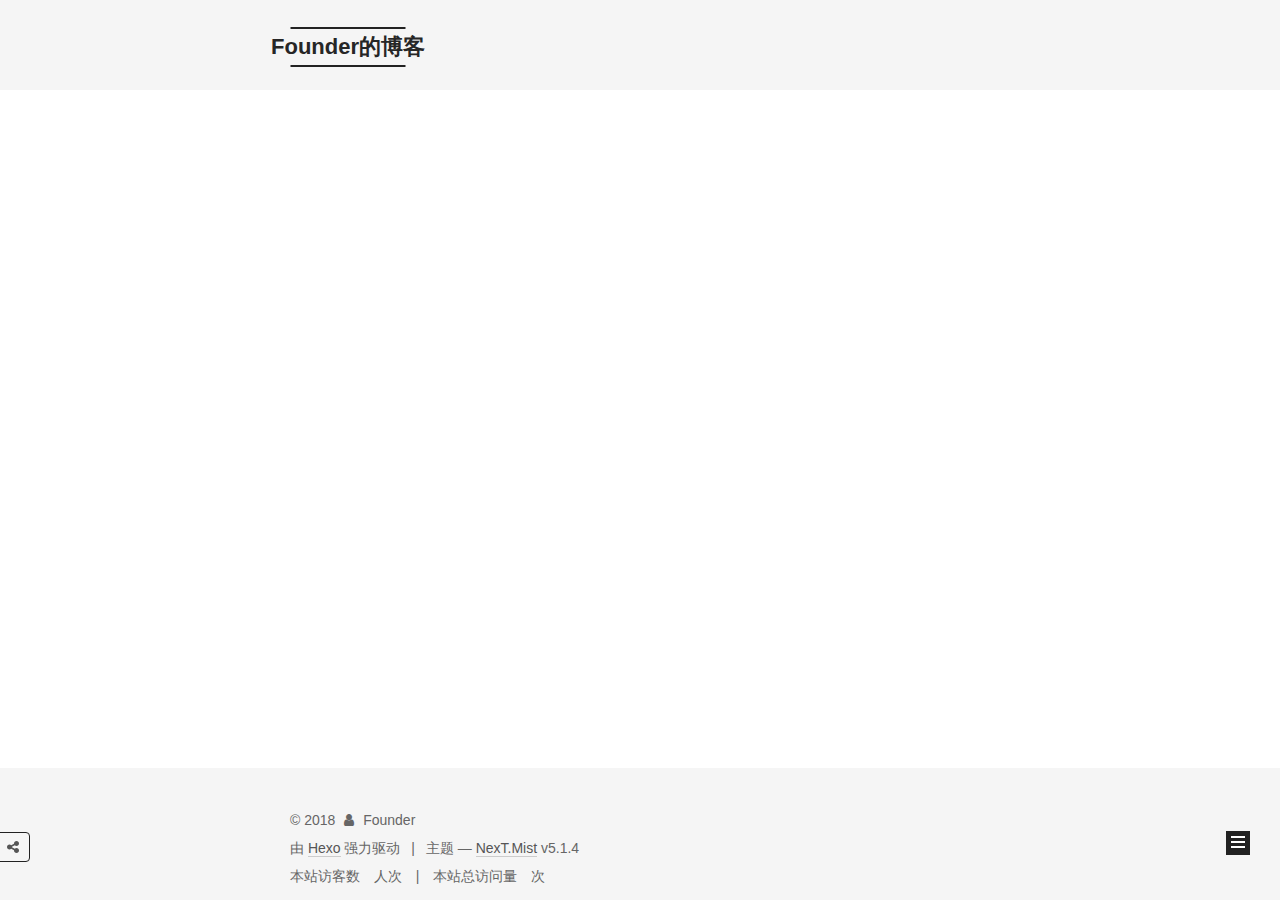
<file: categories/C/index.html>
<!DOCTYPE html>



  


<html class="theme-next mist use-motion" lang="zh-Hans">
<head>
  <meta charset="UTF-8"/>
<meta http-equiv="X-UA-Compatible" content="IE=edge" />
<meta name="viewport" content="width=device-width, initial-scale=1, maximum-scale=1"/>
<meta name="theme-color" content="#222">









<meta http-equiv="Cache-Control" content="no-transform" />
<meta http-equiv="Cache-Control" content="no-siteapp" />
















  
  
  <link href="/lib/fancybox/source/jquery.fancybox.css?v=2.1.5" rel="stylesheet" type="text/css" />







<link href="/lib/font-awesome/css/font-awesome.min.css?v=4.6.2" rel="stylesheet" type="text/css" />

<link href="/css/main.css?v=5.1.4" rel="stylesheet" type="text/css" />


  <link rel="apple-touch-icon" sizes="180x180" href="/images/apple-touch-icon-next.png?v=5.1.4">


  <link rel="icon" type="image/png" sizes="32x32" href="/images/favicon-32x32-next.png?v=5.1.4">


  <link rel="icon" type="image/png" sizes="16x16" href="/images/favicon-16x16-next.png?v=5.1.4">


  <link rel="mask-icon" href="/images/logo.svg?v=5.1.4" color="#222">





  <meta name="keywords" content="Hexo, NexT" />





  <link rel="alternate" href="/atom.xml" title="Founder的博客" type="application/atom+xml" />




  <meta property="fb:admins" content="1067082540@qq.com" />
  <meta property="fb:app_id" content="152128325586418" />



<meta property="og:type" content="website">
<meta property="og:title" content="Founder的博客">
<meta property="og:url" content="http://yoursite.com/categories/C/index.html">
<meta property="og:site_name" content="Founder的博客">
<meta property="og:locale" content="zh-Hans">
<meta name="twitter:card" content="summary">
<meta name="twitter:title" content="Founder的博客">



<script type="text/javascript" id="hexo.configurations">
  var NexT = window.NexT || {};
  var CONFIG = {
    root: '/',
    scheme: 'Mist',
    version: '5.1.4',
    sidebar: {"position":"left","display":"post","offset":12,"b2t":false,"scrollpercent":false,"onmobile":false},
    fancybox: true,
    tabs: true,
    motion: {"enable":true,"async":false,"transition":{"post_block":"fadeIn","post_header":"slideDownIn","post_body":"slideDownIn","coll_header":"slideLeftIn","sidebar":"slideUpIn"}},
    duoshuo: {
      userId: '0',
      author: '博主'
    },
    algolia: {
      applicationID: '',
      apiKey: '',
      indexName: '',
      hits: {"per_page":10},
      labels: {"input_placeholder":"Search for Posts","hits_empty":"We didn't find any results for the search: ${query}","hits_stats":"${hits} results found in ${time} ms"}
    }
  };
</script>



  <link rel="canonical" href="http://yoursite.com/categories/C/"/>





  <title>分类: C# | Founder的博客</title>
  
<script>
  window.fbAsyncInit = function() {
    FB.init({
      appId      : '152128325586418',
      xfbml      : true,
      version    : 'v2.10'
    });
  };

  (function(d, s, id){
     var js, fjs = d.getElementsByTagName(s)[0];
     if (d.getElementById(id)) {return;}
     js = d.createElement(s); js.id = id;
     js.src = "//connect.facebook.net/zh_Hans/sdk.js";
     fjs.parentNode.insertBefore(js, fjs);
   }(document, 'script', 'facebook-jssdk'));
</script>





<script>
  (function(i,s,o,g,r,a,m){i['GoogleAnalyticsObject']=r;i[r]=i[r]||function(){
            (i[r].q=i[r].q||[]).push(arguments)},i[r].l=1*new Date();a=s.createElement(o),
          m=s.getElementsByTagName(o)[0];a.async=1;a.src=g;m.parentNode.insertBefore(a,m)
  })(window,document,'script','https://www.google-analytics.com/analytics.js','ga');
  ga('create', 'UA-113763515-1', 'auto');
  ga('send', 'pageview');
</script>





</head>

<body itemscope itemtype="http://schema.org/WebPage" lang="zh-Hans">

  
  
    
  

  <div class="container sidebar-position-left ">
    <div class="headband"></div>

    <header id="header" class="header" itemscope itemtype="http://schema.org/WPHeader">
      <div class="header-inner"><div class="site-brand-wrapper">
  <div class="site-meta ">
    

    <div class="custom-logo-site-title">
      <a href="/"  class="brand" rel="start">
        <span class="logo-line-before"><i></i></span>
        <span class="site-title">Founder的博客</span>
        <span class="logo-line-after"><i></i></span>
      </a>
    </div>
      
        <p class="site-subtitle">欢迎来到Founder的博客</p>
      
  </div>

  <div class="site-nav-toggle">
    <button>
      <span class="btn-bar"></span>
      <span class="btn-bar"></span>
      <span class="btn-bar"></span>
    </button>
  </div>
</div>

<nav class="site-nav">
  

  
    <ul id="menu" class="menu">
      
        
        <li class="menu-item menu-item-home">
          <a href="/" rel="section">
            
              <i class="menu-item-icon fa fa-fw fa-home"></i> <br />
            
            首页
          </a>
        </li>
      
        
        <li class="menu-item menu-item-tags">
          <a href="/tags/" rel="section">
            
              <i class="menu-item-icon fa fa-fw fa-tags"></i> <br />
            
            标签
          </a>
        </li>
      
        
        <li class="menu-item menu-item-categories">
          <a href="/categories/" rel="section">
            
              <i class="menu-item-icon fa fa-fw fa-th"></i> <br />
            
            分类
          </a>
        </li>
      
        
        <li class="menu-item menu-item-archives">
          <a href="/archives/" rel="section">
            
              <i class="menu-item-icon fa fa-fw fa-archive"></i> <br />
            
            归档
          </a>
        </li>
      

      
        <li class="menu-item menu-item-search">
          
            <a href="javascript:;" class="popup-trigger">
          
            
              <i class="menu-item-icon fa fa-search fa-fw"></i> <br />
            
            搜索
          </a>
        </li>
      
    </ul>
  

  
    <div class="site-search">
      
  <div class="popup search-popup local-search-popup">
  <div class="local-search-header clearfix">
    <span class="search-icon">
      <i class="fa fa-search"></i>
    </span>
    <span class="popup-btn-close">
      <i class="fa fa-times-circle"></i>
    </span>
    <div class="local-search-input-wrapper">
      <input autocomplete="off"
             placeholder="搜索..." spellcheck="false"
             type="text" id="local-search-input">
    </div>
  </div>
  <div id="local-search-result"></div>
</div>



    </div>
  
</nav>



 </div>
    </header>

    <main id="main" class="main">
      <div class="main-inner">
        <div class="content-wrap">
          <div id="content" class="content">
            

  
  
  
  <div class="post-block category">

    <div id="posts" class="posts-collapse">
      <div class="collection-title">
        <h1>C#<small>分类</small>
        </h1>
      </div>

      
        

  <article class="post post-type-normal" itemscope itemtype="http://schema.org/Article">
    <header class="post-header">

      <h2 class="post-title">
        
            <a class="post-title-link" href="/2018/02/08/ReflectionToGetName/" itemprop="url">
              
                <span itemprop="name">通过C#的反射机制，通过控件名获取控件</span>
              
            </a>
        
      </h2>

      <div class="post-meta">
        <time class="post-time" itemprop="dateCreated"
              datetime="2018-02-08T10:21:10+08:00"
              content="2018-02-08" >
          02-08
        </time>
      </div>

    </header>
  </article>


      
    </div>

  </div>
  
  
  

  



          </div>
          


          

        </div>
        
          
  
  <div class="sidebar-toggle">
    <div class="sidebar-toggle-line-wrap">
      <span class="sidebar-toggle-line sidebar-toggle-line-first"></span>
      <span class="sidebar-toggle-line sidebar-toggle-line-middle"></span>
      <span class="sidebar-toggle-line sidebar-toggle-line-last"></span>
    </div>
  </div>

  <aside id="sidebar" class="sidebar">
    
    <div class="sidebar-inner">

      

      

      <section class="site-overview-wrap sidebar-panel sidebar-panel-active">
        <div class="site-overview">
          <div class="site-author motion-element" itemprop="author" itemscope itemtype="http://schema.org/Person">
            
              <img class="site-author-image" itemprop="image"
                src="/images/pic.jpg"
                alt="Founder" />
            
              <p class="site-author-name" itemprop="name">Founder</p>
              <p class="site-description motion-element" itemprop="description"></p>
          </div>

          <nav class="site-state motion-element">

            
              <div class="site-state-item site-state-posts">
              
                <a href="/archives/">
              
                  <span class="site-state-item-count">1</span>
                  <span class="site-state-item-name">日志</span>
                </a>
              </div>
            

            
              
              
              <div class="site-state-item site-state-categories">
                <a href="/categories/index.html">
                  <span class="site-state-item-count">1</span>
                  <span class="site-state-item-name">分类</span>
                </a>
              </div>
            

            
              
              
              <div class="site-state-item site-state-tags">
                <a href="/tags/index.html">
                  <span class="site-state-item-count">2</span>
                  <span class="site-state-item-name">标签</span>
                </a>
              </div>
            

          </nav>

          
            <div class="feed-link motion-element">
              <a href="/atom.xml" rel="alternate">
                <i class="fa fa-rss"></i>
                RSS
              </a>
            </div>
          

          
            <div class="links-of-author motion-element">
                
                  <span class="links-of-author-item">
                    <a href="mailto:1067082540@qq.com" target="_blank" title="E-Mail">
                      
                        <i class="fa fa-fw fa-envelope"></i>E-Mail</a>
                  </span>
                
            </div>
          

          
          

          
          

          

        </div>
      </section>

      

      

    </div>
  </aside>


        
      </div>
    </main>

    <footer id="footer" class="footer">
      <div class="footer-inner">
        ﻿<div class="copyright">&copy; <span itemprop="copyrightYear">2018</span>
  <span class="with-love">
    <i class="fa fa-user"></i>
  </span>
  
  <span class="author" itemprop="copyrightHolder">Founder</span>

  
</div>


  <div class="powered-by">由 <a class="theme-link" target="_blank" href="https://hexo.io">Hexo</a> 强力驱动</div>



  <span class="post-meta-divider">|</span>



  <div class="theme-info">主题 &mdash; <a class="theme-link" target="_blank" href="https://github.com/iissnan/hexo-theme-next">NexT.Mist</a> v5.1.4</div>



        
<div class="busuanzi-count">
  <script async src="https://dn-lbstatics.qbox.me/busuanzi/2.3/busuanzi.pure.mini.js"></script>

  
    <span class="site-uv">
      本站访客数
      <span class="busuanzi-value" id="busuanzi_value_site_uv"></span>
      人次
    </span>
  

  
    <span class="site-pv">
      本站总访问量
      <span class="busuanzi-value" id="busuanzi_value_site_pv"></span>
      次
    </span>
  
</div>








        
      </div>
    </footer>

    
      <div class="back-to-top">
        <i class="fa fa-arrow-up"></i>
        
      </div>
    

    
      <div id="needsharebutton-float">
        <span class="btn">
          <i class="fa fa-share-alt" aria-hidden="true"></i>
        </span>
      </div>
    

  </div>

  

<script type="text/javascript">
  if (Object.prototype.toString.call(window.Promise) !== '[object Function]') {
    window.Promise = null;
  }
</script>









  












  
  
    <script type="text/javascript" src="/lib/jquery/index.js?v=2.1.3"></script>
  

  
  
    <script type="text/javascript" src="/lib/fastclick/lib/fastclick.min.js?v=1.0.6"></script>
  

  
  
    <script type="text/javascript" src="/lib/jquery_lazyload/jquery.lazyload.js?v=1.9.7"></script>
  

  
  
    <script type="text/javascript" src="/lib/velocity/velocity.min.js?v=1.2.1"></script>
  

  
  
    <script type="text/javascript" src="/lib/velocity/velocity.ui.min.js?v=1.2.1"></script>
  

  
  
    <script type="text/javascript" src="/lib/fancybox/source/jquery.fancybox.pack.js?v=2.1.5"></script>
  


  


  <script type="text/javascript" src="/js/src/utils.js?v=5.1.4"></script>

  <script type="text/javascript" src="/js/src/motion.js?v=5.1.4"></script>



  
  

  

  


  <script type="text/javascript" src="/js/src/bootstrap.js?v=5.1.4"></script>



  


  




	

		<script type="text/javascript">
		_hcwp = window._hcwp || [];

		_hcwp.push({widget:"Bloggerstream", widget_id: 101017, selector:".hc-comment-count", label: "{\%COUNT%\}" });

		

		(function() {
		if("HC_LOAD_INIT" in window)return;
		HC_LOAD_INIT = true;
		var lang = (navigator.language || navigator.systemLanguage || navigator.userLanguage || "en").substr(0, 2).toLowerCase();
		var hcc = document.createElement("script"); hcc.type = "text/javascript"; hcc.async = true;
		hcc.src = ("https:" == document.location.protocol ? "https" : "http")+"://w.hypercomments.com/widget/hc/101017/"+lang+"/widget.js";
		var s = document.getElementsByTagName("script")[0];
		s.parentNode.insertBefore(hcc, s.nextSibling);
		})();
		</script>

	
















  

  <script type="text/javascript">
    // Popup Window;
    var isfetched = false;
    var isXml = true;
    // Search DB path;
    var search_path = "search.xml";
    if (search_path.length === 0) {
      search_path = "search.xml";
    } else if (/json$/i.test(search_path)) {
      isXml = false;
    }
    var path = "/" + search_path;
    // monitor main search box;

    var onPopupClose = function (e) {
      $('.popup').hide();
      $('#local-search-input').val('');
      $('.search-result-list').remove();
      $('#no-result').remove();
      $(".local-search-pop-overlay").remove();
      $('body').css('overflow', '');
    }

    function proceedsearch() {
      $("body")
        .append('<div class="search-popup-overlay local-search-pop-overlay"></div>')
        .css('overflow', 'hidden');
      $('.search-popup-overlay').click(onPopupClose);
      $('.popup').toggle();
      var $localSearchInput = $('#local-search-input');
      $localSearchInput.attr("autocapitalize", "none");
      $localSearchInput.attr("autocorrect", "off");
      $localSearchInput.focus();
    }

    // search function;
    var searchFunc = function(path, search_id, content_id) {
      'use strict';

      // start loading animation
      $("body")
        .append('<div class="search-popup-overlay local-search-pop-overlay">' +
          '<div id="search-loading-icon">' +
          '<i class="fa fa-spinner fa-pulse fa-5x fa-fw"></i>' +
          '</div>' +
          '</div>')
        .css('overflow', 'hidden');
      $("#search-loading-icon").css('margin', '20% auto 0 auto').css('text-align', 'center');

      $.ajax({
        url: path,
        dataType: isXml ? "xml" : "json",
        async: true,
        success: function(res) {
          // get the contents from search data
          isfetched = true;
          $('.popup').detach().appendTo('.header-inner');
          var datas = isXml ? $("entry", res).map(function() {
            return {
              title: $("title", this).text(),
              content: $("content",this).text(),
              url: $("url" , this).text()
            };
          }).get() : res;
          var input = document.getElementById(search_id);
          var resultContent = document.getElementById(content_id);
          var inputEventFunction = function() {
            var searchText = input.value.trim().toLowerCase();
            var keywords = searchText.split(/[\s\-]+/);
            if (keywords.length > 1) {
              keywords.push(searchText);
            }
            var resultItems = [];
            if (searchText.length > 0) {
              // perform local searching
              datas.forEach(function(data) {
                var isMatch = false;
                var hitCount = 0;
                var searchTextCount = 0;
                var title = data.title.trim();
                var titleInLowerCase = title.toLowerCase();
                var content = data.content.trim().replace(/<[^>]+>/g,"");
                var contentInLowerCase = content.toLowerCase();
                var articleUrl = decodeURIComponent(data.url);
                var indexOfTitle = [];
                var indexOfContent = [];
                // only match articles with not empty titles
                if(title != '') {
                  keywords.forEach(function(keyword) {
                    function getIndexByWord(word, text, caseSensitive) {
                      var wordLen = word.length;
                      if (wordLen === 0) {
                        return [];
                      }
                      var startPosition = 0, position = [], index = [];
                      if (!caseSensitive) {
                        text = text.toLowerCase();
                        word = word.toLowerCase();
                      }
                      while ((position = text.indexOf(word, startPosition)) > -1) {
                        index.push({position: position, word: word});
                        startPosition = position + wordLen;
                      }
                      return index;
                    }

                    indexOfTitle = indexOfTitle.concat(getIndexByWord(keyword, titleInLowerCase, false));
                    indexOfContent = indexOfContent.concat(getIndexByWord(keyword, contentInLowerCase, false));
                  });
                  if (indexOfTitle.length > 0 || indexOfContent.length > 0) {
                    isMatch = true;
                    hitCount = indexOfTitle.length + indexOfContent.length;
                  }
                }

                // show search results

                if (isMatch) {
                  // sort index by position of keyword

                  [indexOfTitle, indexOfContent].forEach(function (index) {
                    index.sort(function (itemLeft, itemRight) {
                      if (itemRight.position !== itemLeft.position) {
                        return itemRight.position - itemLeft.position;
                      } else {
                        return itemLeft.word.length - itemRight.word.length;
                      }
                    });
                  });

                  // merge hits into slices

                  function mergeIntoSlice(text, start, end, index) {
                    var item = index[index.length - 1];
                    var position = item.position;
                    var word = item.word;
                    var hits = [];
                    var searchTextCountInSlice = 0;
                    while (position + word.length <= end && index.length != 0) {
                      if (word === searchText) {
                        searchTextCountInSlice++;
                      }
                      hits.push({position: position, length: word.length});
                      var wordEnd = position + word.length;

                      // move to next position of hit

                      index.pop();
                      while (index.length != 0) {
                        item = index[index.length - 1];
                        position = item.position;
                        word = item.word;
                        if (wordEnd > position) {
                          index.pop();
                        } else {
                          break;
                        }
                      }
                    }
                    searchTextCount += searchTextCountInSlice;
                    return {
                      hits: hits,
                      start: start,
                      end: end,
                      searchTextCount: searchTextCountInSlice
                    };
                  }

                  var slicesOfTitle = [];
                  if (indexOfTitle.length != 0) {
                    slicesOfTitle.push(mergeIntoSlice(title, 0, title.length, indexOfTitle));
                  }

                  var slicesOfContent = [];
                  while (indexOfContent.length != 0) {
                    var item = indexOfContent[indexOfContent.length - 1];
                    var position = item.position;
                    var word = item.word;
                    // cut out 100 characters
                    var start = position - 20;
                    var end = position + 80;
                    if(start < 0){
                      start = 0;
                    }
                    if (end < position + word.length) {
                      end = position + word.length;
                    }
                    if(end > content.length){
                      end = content.length;
                    }
                    slicesOfContent.push(mergeIntoSlice(content, start, end, indexOfContent));
                  }

                  // sort slices in content by search text's count and hits' count

                  slicesOfContent.sort(function (sliceLeft, sliceRight) {
                    if (sliceLeft.searchTextCount !== sliceRight.searchTextCount) {
                      return sliceRight.searchTextCount - sliceLeft.searchTextCount;
                    } else if (sliceLeft.hits.length !== sliceRight.hits.length) {
                      return sliceRight.hits.length - sliceLeft.hits.length;
                    } else {
                      return sliceLeft.start - sliceRight.start;
                    }
                  });

                  // select top N slices in content

                  var upperBound = parseInt('1');
                  if (upperBound >= 0) {
                    slicesOfContent = slicesOfContent.slice(0, upperBound);
                  }

                  // highlight title and content

                  function highlightKeyword(text, slice) {
                    var result = '';
                    var prevEnd = slice.start;
                    slice.hits.forEach(function (hit) {
                      result += text.substring(prevEnd, hit.position);
                      var end = hit.position + hit.length;
                      result += '<b class="search-keyword">' + text.substring(hit.position, end) + '</b>';
                      prevEnd = end;
                    });
                    result += text.substring(prevEnd, slice.end);
                    return result;
                  }

                  var resultItem = '';

                  if (slicesOfTitle.length != 0) {
                    resultItem += "<li><a href='" + articleUrl + "' class='search-result-title'>" + highlightKeyword(title, slicesOfTitle[0]) + "</a>";
                  } else {
                    resultItem += "<li><a href='" + articleUrl + "' class='search-result-title'>" + title + "</a>";
                  }

                  slicesOfContent.forEach(function (slice) {
                    resultItem += "<a href='" + articleUrl + "'>" +
                      "<p class=\"search-result\">" + highlightKeyword(content, slice) +
                      "...</p>" + "</a>";
                  });

                  resultItem += "</li>";
                  resultItems.push({
                    item: resultItem,
                    searchTextCount: searchTextCount,
                    hitCount: hitCount,
                    id: resultItems.length
                  });
                }
              })
            };
            if (keywords.length === 1 && keywords[0] === "") {
              resultContent.innerHTML = '<div id="no-result"><i class="fa fa-search fa-5x" /></div>'
            } else if (resultItems.length === 0) {
              resultContent.innerHTML = '<div id="no-result"><i class="fa fa-frown-o fa-5x" /></div>'
            } else {
              resultItems.sort(function (resultLeft, resultRight) {
                if (resultLeft.searchTextCount !== resultRight.searchTextCount) {
                  return resultRight.searchTextCount - resultLeft.searchTextCount;
                } else if (resultLeft.hitCount !== resultRight.hitCount) {
                  return resultRight.hitCount - resultLeft.hitCount;
                } else {
                  return resultRight.id - resultLeft.id;
                }
              });
              var searchResultList = '<ul class=\"search-result-list\">';
              resultItems.forEach(function (result) {
                searchResultList += result.item;
              })
              searchResultList += "</ul>";
              resultContent.innerHTML = searchResultList;
            }
          }

          if ('auto' === 'auto') {
            input.addEventListener('input', inputEventFunction);
          } else {
            $('.search-icon').click(inputEventFunction);
            input.addEventListener('keypress', function (event) {
              if (event.keyCode === 13) {
                inputEventFunction();
              }
            });
          }

          // remove loading animation
          $(".local-search-pop-overlay").remove();
          $('body').css('overflow', '');

          proceedsearch();
        }
      });
    }

    // handle and trigger popup window;
    $('.popup-trigger').click(function(e) {
      e.stopPropagation();
      if (isfetched === false) {
        searchFunc(path, 'local-search-input', 'local-search-result');
      } else {
        proceedsearch();
      };
    });

    $('.popup-btn-close').click(onPopupClose);
    $('.popup').click(function(e){
      e.stopPropagation();
    });
    $(document).on('keyup', function (event) {
      var shouldDismissSearchPopup = event.which === 27 &&
        $('.search-popup').is(':visible');
      if (shouldDismissSearchPopup) {
        onPopupClose();
      }
    });
  </script>





  

  
  <script src="https://cdn1.lncld.net/static/js/av-core-mini-0.6.4.js"></script>
  <script>AV.initialize("JGqh6Qt6kOgTPMEn7h74G5fG-gzGzoHsz", "F4VmnIwe1AtWzDfuVuN8x09n");</script>
  <script>
    function showTime(Counter) {
      var query = new AV.Query(Counter);
      var entries = [];
      var $visitors = $(".leancloud_visitors");

      $visitors.each(function () {
        entries.push( $(this).attr("id").trim() );
      });

      query.containedIn('url', entries);
      query.find()
        .done(function (results) {
          var COUNT_CONTAINER_REF = '.leancloud-visitors-count';

          if (results.length === 0) {
            $visitors.find(COUNT_CONTAINER_REF).text(0);
            return;
          }

          for (var i = 0; i < results.length; i++) {
            var item = results[i];
            var url = item.get('url');
            var time = item.get('time');
            var element = document.getElementById(url);

            $(element).find(COUNT_CONTAINER_REF).text(time);
          }
          for(var i = 0; i < entries.length; i++) {
            var url = entries[i];
            var element = document.getElementById(url);
            var countSpan = $(element).find(COUNT_CONTAINER_REF);
            if( countSpan.text() == '') {
              countSpan.text(0);
            }
          }
        })
        .fail(function (object, error) {
          console.log("Error: " + error.code + " " + error.message);
        });
    }

    function addCount(Counter) {
      var $visitors = $(".leancloud_visitors");
      var url = $visitors.attr('id').trim();
      var title = $visitors.attr('data-flag-title').trim();
      var query = new AV.Query(Counter);

      query.equalTo("url", url);
      query.find({
        success: function(results) {
          if (results.length > 0) {
            var counter = results[0];
            counter.fetchWhenSave(true);
            counter.increment("time");
            counter.save(null, {
              success: function(counter) {
                var $element = $(document.getElementById(url));
                $element.find('.leancloud-visitors-count').text(counter.get('time'));
              },
              error: function(counter, error) {
                console.log('Failed to save Visitor num, with error message: ' + error.message);
              }
            });
          } else {
            var newcounter = new Counter();
            /* Set ACL */
            var acl = new AV.ACL();
            acl.setPublicReadAccess(true);
            acl.setPublicWriteAccess(true);
            newcounter.setACL(acl);
            /* End Set ACL */
            newcounter.set("title", title);
            newcounter.set("url", url);
            newcounter.set("time", 1);
            newcounter.save(null, {
              success: function(newcounter) {
                var $element = $(document.getElementById(url));
                $element.find('.leancloud-visitors-count').text(newcounter.get('time'));
              },
              error: function(newcounter, error) {
                console.log('Failed to create');
              }
            });
          }
        },
        error: function(error) {
          console.log('Error:' + error.code + " " + error.message);
        }
      });
    }

    $(function() {
      var Counter = AV.Object.extend("Counter");
      if ($('.leancloud_visitors').length == 1) {
        addCount(Counter);
      } else if ($('.post-title-link').length > 1) {
        showTime(Counter);
      }
    });
  </script>



  

  

  
  
  
  <link rel="stylesheet" href="/lib/needsharebutton/needsharebutton.css">

  
  
  <script src="/lib/needsharebutton/needsharebutton.js"></script>

  <script>
    
      pbOptions = {};
      
          pbOptions.iconStyle = "box";
      
          pbOptions.boxForm = "horizontal";
      
          pbOptions.position = "bottomCenter";
      
          pbOptions.networks = "Weibo,Wechat,Douban,QQZone,Twitter,Facebook";
      
      new needShareButton('#needsharebutton-postbottom', pbOptions);
    
    
      flOptions = {};
      
          flOptions.iconStyle = "box";
      
          flOptions.boxForm = "horizontal";
      
          flOptions.position = "middleRight";
      
          flOptions.networks = "Weibo,Wechat,Douban,QQZone,Twitter,Facebook";
      
      new needShareButton('#needsharebutton-float', flOptions);
    
  </script>

  

  

  

  

</body>
</html>
</file>
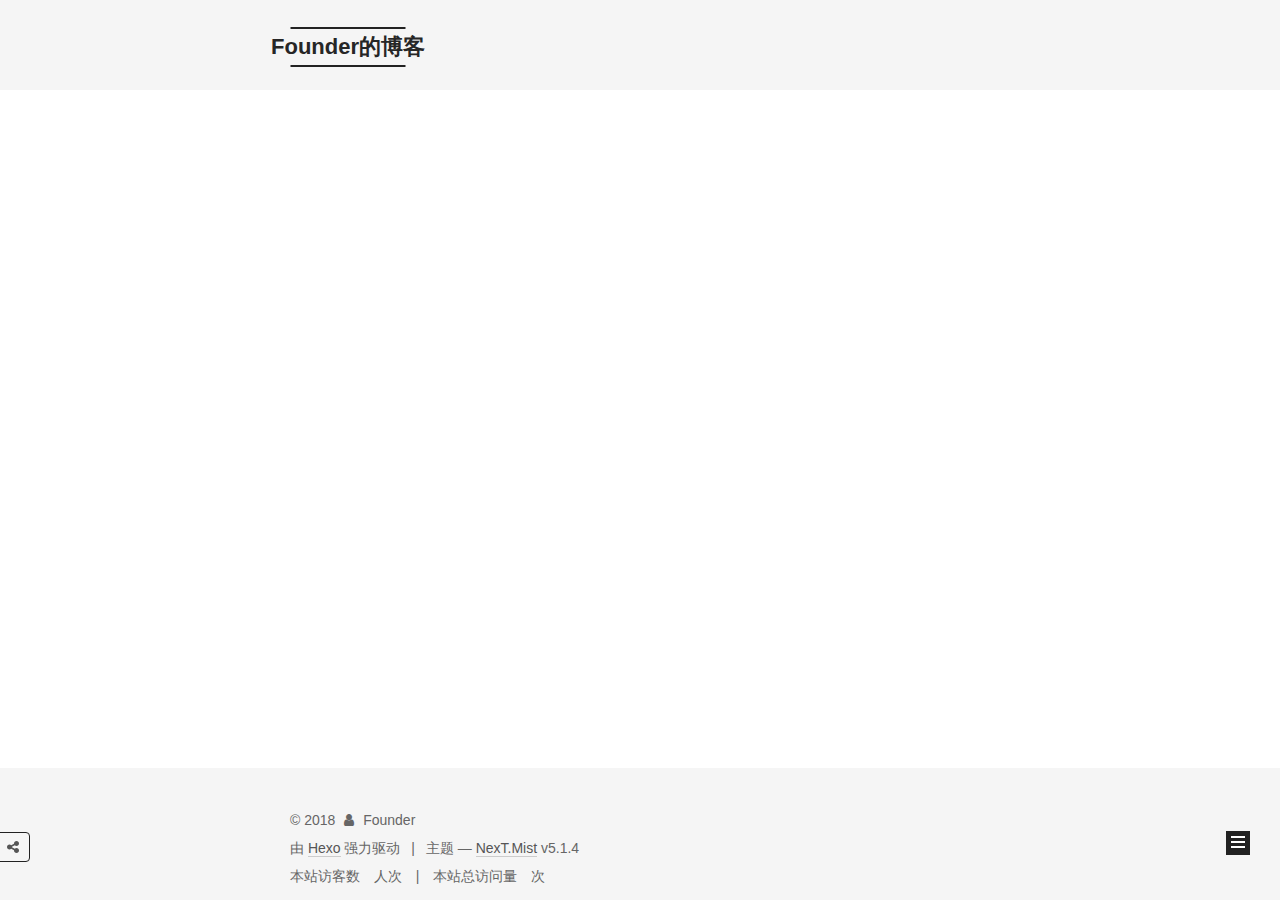
<file: tags/C/index.html>
<!DOCTYPE html>



  


<html class="theme-next mist use-motion" lang="zh-Hans">
<head>
  <meta charset="UTF-8"/>
<meta http-equiv="X-UA-Compatible" content="IE=edge" />
<meta name="viewport" content="width=device-width, initial-scale=1, maximum-scale=1"/>
<meta name="theme-color" content="#222">









<meta http-equiv="Cache-Control" content="no-transform" />
<meta http-equiv="Cache-Control" content="no-siteapp" />
















  
  
  <link href="/lib/fancybox/source/jquery.fancybox.css?v=2.1.5" rel="stylesheet" type="text/css" />







<link href="/lib/font-awesome/css/font-awesome.min.css?v=4.6.2" rel="stylesheet" type="text/css" />

<link href="/css/main.css?v=5.1.4" rel="stylesheet" type="text/css" />


  <link rel="apple-touch-icon" sizes="180x180" href="/images/apple-touch-icon-next.png?v=5.1.4">


  <link rel="icon" type="image/png" sizes="32x32" href="/images/favicon-32x32-next.png?v=5.1.4">


  <link rel="icon" type="image/png" sizes="16x16" href="/images/favicon-16x16-next.png?v=5.1.4">


  <link rel="mask-icon" href="/images/logo.svg?v=5.1.4" color="#222">





  <meta name="keywords" content="Hexo, NexT" />





  <link rel="alternate" href="/atom.xml" title="Founder的博客" type="application/atom+xml" />




  <meta property="fb:admins" content="1067082540@qq.com" />
  <meta property="fb:app_id" content="152128325586418" />



<meta property="og:type" content="website">
<meta property="og:title" content="Founder的博客">
<meta property="og:url" content="http://yoursite.com/tags/C/index.html">
<meta property="og:site_name" content="Founder的博客">
<meta property="og:locale" content="zh-Hans">
<meta name="twitter:card" content="summary">
<meta name="twitter:title" content="Founder的博客">



<script type="text/javascript" id="hexo.configurations">
  var NexT = window.NexT || {};
  var CONFIG = {
    root: '/',
    scheme: 'Mist',
    version: '5.1.4',
    sidebar: {"position":"left","display":"post","offset":12,"b2t":false,"scrollpercent":false,"onmobile":false},
    fancybox: true,
    tabs: true,
    motion: {"enable":true,"async":false,"transition":{"post_block":"fadeIn","post_header":"slideDownIn","post_body":"slideDownIn","coll_header":"slideLeftIn","sidebar":"slideUpIn"}},
    duoshuo: {
      userId: '0',
      author: '博主'
    },
    algolia: {
      applicationID: '',
      apiKey: '',
      indexName: '',
      hits: {"per_page":10},
      labels: {"input_placeholder":"Search for Posts","hits_empty":"We didn't find any results for the search: ${query}","hits_stats":"${hits} results found in ${time} ms"}
    }
  };
</script>



  <link rel="canonical" href="http://yoursite.com/tags/C/"/>





  <title>标签: C# | Founder的博客</title>
  
<script>
  window.fbAsyncInit = function() {
    FB.init({
      appId      : '152128325586418',
      xfbml      : true,
      version    : 'v2.10'
    });
  };

  (function(d, s, id){
     var js, fjs = d.getElementsByTagName(s)[0];
     if (d.getElementById(id)) {return;}
     js = d.createElement(s); js.id = id;
     js.src = "//connect.facebook.net/zh_Hans/sdk.js";
     fjs.parentNode.insertBefore(js, fjs);
   }(document, 'script', 'facebook-jssdk'));
</script>





<script>
  (function(i,s,o,g,r,a,m){i['GoogleAnalyticsObject']=r;i[r]=i[r]||function(){
            (i[r].q=i[r].q||[]).push(arguments)},i[r].l=1*new Date();a=s.createElement(o),
          m=s.getElementsByTagName(o)[0];a.async=1;a.src=g;m.parentNode.insertBefore(a,m)
  })(window,document,'script','https://www.google-analytics.com/analytics.js','ga');
  ga('create', 'UA-113763515-1', 'auto');
  ga('send', 'pageview');
</script>





</head>

<body itemscope itemtype="http://schema.org/WebPage" lang="zh-Hans">

  
  
    
  

  <div class="container sidebar-position-left ">
    <div class="headband"></div>

    <header id="header" class="header" itemscope itemtype="http://schema.org/WPHeader">
      <div class="header-inner"><div class="site-brand-wrapper">
  <div class="site-meta ">
    

    <div class="custom-logo-site-title">
      <a href="/"  class="brand" rel="start">
        <span class="logo-line-before"><i></i></span>
        <span class="site-title">Founder的博客</span>
        <span class="logo-line-after"><i></i></span>
      </a>
    </div>
      
        <p class="site-subtitle">欢迎来到Founder的博客</p>
      
  </div>

  <div class="site-nav-toggle">
    <button>
      <span class="btn-bar"></span>
      <span class="btn-bar"></span>
      <span class="btn-bar"></span>
    </button>
  </div>
</div>

<nav class="site-nav">
  

  
    <ul id="menu" class="menu">
      
        
        <li class="menu-item menu-item-home">
          <a href="/" rel="section">
            
              <i class="menu-item-icon fa fa-fw fa-home"></i> <br />
            
            首页
          </a>
        </li>
      
        
        <li class="menu-item menu-item-tags">
          <a href="/tags/" rel="section">
            
              <i class="menu-item-icon fa fa-fw fa-tags"></i> <br />
            
            标签
          </a>
        </li>
      
        
        <li class="menu-item menu-item-categories">
          <a href="/categories/" rel="section">
            
              <i class="menu-item-icon fa fa-fw fa-th"></i> <br />
            
            分类
          </a>
        </li>
      
        
        <li class="menu-item menu-item-archives">
          <a href="/archives/" rel="section">
            
              <i class="menu-item-icon fa fa-fw fa-archive"></i> <br />
            
            归档
          </a>
        </li>
      

      
        <li class="menu-item menu-item-search">
          
            <a href="javascript:;" class="popup-trigger">
          
            
              <i class="menu-item-icon fa fa-search fa-fw"></i> <br />
            
            搜索
          </a>
        </li>
      
    </ul>
  

  
    <div class="site-search">
      
  <div class="popup search-popup local-search-popup">
  <div class="local-search-header clearfix">
    <span class="search-icon">
      <i class="fa fa-search"></i>
    </span>
    <span class="popup-btn-close">
      <i class="fa fa-times-circle"></i>
    </span>
    <div class="local-search-input-wrapper">
      <input autocomplete="off"
             placeholder="搜索..." spellcheck="false"
             type="text" id="local-search-input">
    </div>
  </div>
  <div id="local-search-result"></div>
</div>



    </div>
  
</nav>



 </div>
    </header>

    <main id="main" class="main">
      <div class="main-inner">
        <div class="content-wrap">
          <div id="content" class="content">
            

  
  
  
  <div class="post-block tag">

    <div id="posts" class="posts-collapse">
      <div class="collection-title">
        <h1>C#<small>标签</small>
        </h1>
      </div>

      
        

  <article class="post post-type-normal" itemscope itemtype="http://schema.org/Article">
    <header class="post-header">

      <h2 class="post-title">
        
            <a class="post-title-link" href="/2018/02/08/ReflectionToGetName/" itemprop="url">
              
                <span itemprop="name">通过C#的反射机制，通过控件名获取控件</span>
              
            </a>
        
      </h2>

      <div class="post-meta">
        <time class="post-time" itemprop="dateCreated"
              datetime="2018-02-08T10:21:10+08:00"
              content="2018-02-08" >
          02-08
        </time>
      </div>

    </header>
  </article>


      
    </div>

  </div>
  
  
  

  


          </div>
          


          

        </div>
        
          
  
  <div class="sidebar-toggle">
    <div class="sidebar-toggle-line-wrap">
      <span class="sidebar-toggle-line sidebar-toggle-line-first"></span>
      <span class="sidebar-toggle-line sidebar-toggle-line-middle"></span>
      <span class="sidebar-toggle-line sidebar-toggle-line-last"></span>
    </div>
  </div>

  <aside id="sidebar" class="sidebar">
    
    <div class="sidebar-inner">

      

      

      <section class="site-overview-wrap sidebar-panel sidebar-panel-active">
        <div class="site-overview">
          <div class="site-author motion-element" itemprop="author" itemscope itemtype="http://schema.org/Person">
            
              <img class="site-author-image" itemprop="image"
                src="/images/pic.jpg"
                alt="Founder" />
            
              <p class="site-author-name" itemprop="name">Founder</p>
              <p class="site-description motion-element" itemprop="description"></p>
          </div>

          <nav class="site-state motion-element">

            
              <div class="site-state-item site-state-posts">
              
                <a href="/archives/">
              
                  <span class="site-state-item-count">1</span>
                  <span class="site-state-item-name">日志</span>
                </a>
              </div>
            

            
              
              
              <div class="site-state-item site-state-categories">
                <a href="/categories/index.html">
                  <span class="site-state-item-count">1</span>
                  <span class="site-state-item-name">分类</span>
                </a>
              </div>
            

            
              
              
              <div class="site-state-item site-state-tags">
                <a href="/tags/index.html">
                  <span class="site-state-item-count">2</span>
                  <span class="site-state-item-name">标签</span>
                </a>
              </div>
            

          </nav>

          
            <div class="feed-link motion-element">
              <a href="/atom.xml" rel="alternate">
                <i class="fa fa-rss"></i>
                RSS
              </a>
            </div>
          

          
            <div class="links-of-author motion-element">
                
                  <span class="links-of-author-item">
                    <a href="mailto:1067082540@qq.com" target="_blank" title="E-Mail">
                      
                        <i class="fa fa-fw fa-envelope"></i>E-Mail</a>
                  </span>
                
            </div>
          

          
          

          
          

          

        </div>
      </section>

      

      

    </div>
  </aside>


        
      </div>
    </main>

    <footer id="footer" class="footer">
      <div class="footer-inner">
        ﻿<div class="copyright">&copy; <span itemprop="copyrightYear">2018</span>
  <span class="with-love">
    <i class="fa fa-user"></i>
  </span>
  
  <span class="author" itemprop="copyrightHolder">Founder</span>

  
</div>


  <div class="powered-by">由 <a class="theme-link" target="_blank" href="https://hexo.io">Hexo</a> 强力驱动</div>



  <span class="post-meta-divider">|</span>



  <div class="theme-info">主题 &mdash; <a class="theme-link" target="_blank" href="https://github.com/iissnan/hexo-theme-next">NexT.Mist</a> v5.1.4</div>



        
<div class="busuanzi-count">
  <script async src="https://dn-lbstatics.qbox.me/busuanzi/2.3/busuanzi.pure.mini.js"></script>

  
    <span class="site-uv">
      本站访客数
      <span class="busuanzi-value" id="busuanzi_value_site_uv"></span>
      人次
    </span>
  

  
    <span class="site-pv">
      本站总访问量
      <span class="busuanzi-value" id="busuanzi_value_site_pv"></span>
      次
    </span>
  
</div>








        
      </div>
    </footer>

    
      <div class="back-to-top">
        <i class="fa fa-arrow-up"></i>
        
      </div>
    

    
      <div id="needsharebutton-float">
        <span class="btn">
          <i class="fa fa-share-alt" aria-hidden="true"></i>
        </span>
      </div>
    

  </div>

  

<script type="text/javascript">
  if (Object.prototype.toString.call(window.Promise) !== '[object Function]') {
    window.Promise = null;
  }
</script>









  












  
  
    <script type="text/javascript" src="/lib/jquery/index.js?v=2.1.3"></script>
  

  
  
    <script type="text/javascript" src="/lib/fastclick/lib/fastclick.min.js?v=1.0.6"></script>
  

  
  
    <script type="text/javascript" src="/lib/jquery_lazyload/jquery.lazyload.js?v=1.9.7"></script>
  

  
  
    <script type="text/javascript" src="/lib/velocity/velocity.min.js?v=1.2.1"></script>
  

  
  
    <script type="text/javascript" src="/lib/velocity/velocity.ui.min.js?v=1.2.1"></script>
  

  
  
    <script type="text/javascript" src="/lib/fancybox/source/jquery.fancybox.pack.js?v=2.1.5"></script>
  


  


  <script type="text/javascript" src="/js/src/utils.js?v=5.1.4"></script>

  <script type="text/javascript" src="/js/src/motion.js?v=5.1.4"></script>



  
  

  

  


  <script type="text/javascript" src="/js/src/bootstrap.js?v=5.1.4"></script>



  


  




	

		<script type="text/javascript">
		_hcwp = window._hcwp || [];

		_hcwp.push({widget:"Bloggerstream", widget_id: 101017, selector:".hc-comment-count", label: "{\%COUNT%\}" });

		

		(function() {
		if("HC_LOAD_INIT" in window)return;
		HC_LOAD_INIT = true;
		var lang = (navigator.language || navigator.systemLanguage || navigator.userLanguage || "en").substr(0, 2).toLowerCase();
		var hcc = document.createElement("script"); hcc.type = "text/javascript"; hcc.async = true;
		hcc.src = ("https:" == document.location.protocol ? "https" : "http")+"://w.hypercomments.com/widget/hc/101017/"+lang+"/widget.js";
		var s = document.getElementsByTagName("script")[0];
		s.parentNode.insertBefore(hcc, s.nextSibling);
		})();
		</script>

	
















  

  <script type="text/javascript">
    // Popup Window;
    var isfetched = false;
    var isXml = true;
    // Search DB path;
    var search_path = "search.xml";
    if (search_path.length === 0) {
      search_path = "search.xml";
    } else if (/json$/i.test(search_path)) {
      isXml = false;
    }
    var path = "/" + search_path;
    // monitor main search box;

    var onPopupClose = function (e) {
      $('.popup').hide();
      $('#local-search-input').val('');
      $('.search-result-list').remove();
      $('#no-result').remove();
      $(".local-search-pop-overlay").remove();
      $('body').css('overflow', '');
    }

    function proceedsearch() {
      $("body")
        .append('<div class="search-popup-overlay local-search-pop-overlay"></div>')
        .css('overflow', 'hidden');
      $('.search-popup-overlay').click(onPopupClose);
      $('.popup').toggle();
      var $localSearchInput = $('#local-search-input');
      $localSearchInput.attr("autocapitalize", "none");
      $localSearchInput.attr("autocorrect", "off");
      $localSearchInput.focus();
    }

    // search function;
    var searchFunc = function(path, search_id, content_id) {
      'use strict';

      // start loading animation
      $("body")
        .append('<div class="search-popup-overlay local-search-pop-overlay">' +
          '<div id="search-loading-icon">' +
          '<i class="fa fa-spinner fa-pulse fa-5x fa-fw"></i>' +
          '</div>' +
          '</div>')
        .css('overflow', 'hidden');
      $("#search-loading-icon").css('margin', '20% auto 0 auto').css('text-align', 'center');

      $.ajax({
        url: path,
        dataType: isXml ? "xml" : "json",
        async: true,
        success: function(res) {
          // get the contents from search data
          isfetched = true;
          $('.popup').detach().appendTo('.header-inner');
          var datas = isXml ? $("entry", res).map(function() {
            return {
              title: $("title", this).text(),
              content: $("content",this).text(),
              url: $("url" , this).text()
            };
          }).get() : res;
          var input = document.getElementById(search_id);
          var resultContent = document.getElementById(content_id);
          var inputEventFunction = function() {
            var searchText = input.value.trim().toLowerCase();
            var keywords = searchText.split(/[\s\-]+/);
            if (keywords.length > 1) {
              keywords.push(searchText);
            }
            var resultItems = [];
            if (searchText.length > 0) {
              // perform local searching
              datas.forEach(function(data) {
                var isMatch = false;
                var hitCount = 0;
                var searchTextCount = 0;
                var title = data.title.trim();
                var titleInLowerCase = title.toLowerCase();
                var content = data.content.trim().replace(/<[^>]+>/g,"");
                var contentInLowerCase = content.toLowerCase();
                var articleUrl = decodeURIComponent(data.url);
                var indexOfTitle = [];
                var indexOfContent = [];
                // only match articles with not empty titles
                if(title != '') {
                  keywords.forEach(function(keyword) {
                    function getIndexByWord(word, text, caseSensitive) {
                      var wordLen = word.length;
                      if (wordLen === 0) {
                        return [];
                      }
                      var startPosition = 0, position = [], index = [];
                      if (!caseSensitive) {
                        text = text.toLowerCase();
                        word = word.toLowerCase();
                      }
                      while ((position = text.indexOf(word, startPosition)) > -1) {
                        index.push({position: position, word: word});
                        startPosition = position + wordLen;
                      }
                      return index;
                    }

                    indexOfTitle = indexOfTitle.concat(getIndexByWord(keyword, titleInLowerCase, false));
                    indexOfContent = indexOfContent.concat(getIndexByWord(keyword, contentInLowerCase, false));
                  });
                  if (indexOfTitle.length > 0 || indexOfContent.length > 0) {
                    isMatch = true;
                    hitCount = indexOfTitle.length + indexOfContent.length;
                  }
                }

                // show search results

                if (isMatch) {
                  // sort index by position of keyword

                  [indexOfTitle, indexOfContent].forEach(function (index) {
                    index.sort(function (itemLeft, itemRight) {
                      if (itemRight.position !== itemLeft.position) {
                        return itemRight.position - itemLeft.position;
                      } else {
                        return itemLeft.word.length - itemRight.word.length;
                      }
                    });
                  });

                  // merge hits into slices

                  function mergeIntoSlice(text, start, end, index) {
                    var item = index[index.length - 1];
                    var position = item.position;
                    var word = item.word;
                    var hits = [];
                    var searchTextCountInSlice = 0;
                    while (position + word.length <= end && index.length != 0) {
                      if (word === searchText) {
                        searchTextCountInSlice++;
                      }
                      hits.push({position: position, length: word.length});
                      var wordEnd = position + word.length;

                      // move to next position of hit

                      index.pop();
                      while (index.length != 0) {
                        item = index[index.length - 1];
                        position = item.position;
                        word = item.word;
                        if (wordEnd > position) {
                          index.pop();
                        } else {
                          break;
                        }
                      }
                    }
                    searchTextCount += searchTextCountInSlice;
                    return {
                      hits: hits,
                      start: start,
                      end: end,
                      searchTextCount: searchTextCountInSlice
                    };
                  }

                  var slicesOfTitle = [];
                  if (indexOfTitle.length != 0) {
                    slicesOfTitle.push(mergeIntoSlice(title, 0, title.length, indexOfTitle));
                  }

                  var slicesOfContent = [];
                  while (indexOfContent.length != 0) {
                    var item = indexOfContent[indexOfContent.length - 1];
                    var position = item.position;
                    var word = item.word;
                    // cut out 100 characters
                    var start = position - 20;
                    var end = position + 80;
                    if(start < 0){
                      start = 0;
                    }
                    if (end < position + word.length) {
                      end = position + word.length;
                    }
                    if(end > content.length){
                      end = content.length;
                    }
                    slicesOfContent.push(mergeIntoSlice(content, start, end, indexOfContent));
                  }

                  // sort slices in content by search text's count and hits' count

                  slicesOfContent.sort(function (sliceLeft, sliceRight) {
                    if (sliceLeft.searchTextCount !== sliceRight.searchTextCount) {
                      return sliceRight.searchTextCount - sliceLeft.searchTextCount;
                    } else if (sliceLeft.hits.length !== sliceRight.hits.length) {
                      return sliceRight.hits.length - sliceLeft.hits.length;
                    } else {
                      return sliceLeft.start - sliceRight.start;
                    }
                  });

                  // select top N slices in content

                  var upperBound = parseInt('1');
                  if (upperBound >= 0) {
                    slicesOfContent = slicesOfContent.slice(0, upperBound);
                  }

                  // highlight title and content

                  function highlightKeyword(text, slice) {
                    var result = '';
                    var prevEnd = slice.start;
                    slice.hits.forEach(function (hit) {
                      result += text.substring(prevEnd, hit.position);
                      var end = hit.position + hit.length;
                      result += '<b class="search-keyword">' + text.substring(hit.position, end) + '</b>';
                      prevEnd = end;
                    });
                    result += text.substring(prevEnd, slice.end);
                    return result;
                  }

                  var resultItem = '';

                  if (slicesOfTitle.length != 0) {
                    resultItem += "<li><a href='" + articleUrl + "' class='search-result-title'>" + highlightKeyword(title, slicesOfTitle[0]) + "</a>";
                  } else {
                    resultItem += "<li><a href='" + articleUrl + "' class='search-result-title'>" + title + "</a>";
                  }

                  slicesOfContent.forEach(function (slice) {
                    resultItem += "<a href='" + articleUrl + "'>" +
                      "<p class=\"search-result\">" + highlightKeyword(content, slice) +
                      "...</p>" + "</a>";
                  });

                  resultItem += "</li>";
                  resultItems.push({
                    item: resultItem,
                    searchTextCount: searchTextCount,
                    hitCount: hitCount,
                    id: resultItems.length
                  });
                }
              })
            };
            if (keywords.length === 1 && keywords[0] === "") {
              resultContent.innerHTML = '<div id="no-result"><i class="fa fa-search fa-5x" /></div>'
            } else if (resultItems.length === 0) {
              resultContent.innerHTML = '<div id="no-result"><i class="fa fa-frown-o fa-5x" /></div>'
            } else {
              resultItems.sort(function (resultLeft, resultRight) {
                if (resultLeft.searchTextCount !== resultRight.searchTextCount) {
                  return resultRight.searchTextCount - resultLeft.searchTextCount;
                } else if (resultLeft.hitCount !== resultRight.hitCount) {
                  return resultRight.hitCount - resultLeft.hitCount;
                } else {
                  return resultRight.id - resultLeft.id;
                }
              });
              var searchResultList = '<ul class=\"search-result-list\">';
              resultItems.forEach(function (result) {
                searchResultList += result.item;
              })
              searchResultList += "</ul>";
              resultContent.innerHTML = searchResultList;
            }
          }

          if ('auto' === 'auto') {
            input.addEventListener('input', inputEventFunction);
          } else {
            $('.search-icon').click(inputEventFunction);
            input.addEventListener('keypress', function (event) {
              if (event.keyCode === 13) {
                inputEventFunction();
              }
            });
          }

          // remove loading animation
          $(".local-search-pop-overlay").remove();
          $('body').css('overflow', '');

          proceedsearch();
        }
      });
    }

    // handle and trigger popup window;
    $('.popup-trigger').click(function(e) {
      e.stopPropagation();
      if (isfetched === false) {
        searchFunc(path, 'local-search-input', 'local-search-result');
      } else {
        proceedsearch();
      };
    });

    $('.popup-btn-close').click(onPopupClose);
    $('.popup').click(function(e){
      e.stopPropagation();
    });
    $(document).on('keyup', function (event) {
      var shouldDismissSearchPopup = event.which === 27 &&
        $('.search-popup').is(':visible');
      if (shouldDismissSearchPopup) {
        onPopupClose();
      }
    });
  </script>





  

  
  <script src="https://cdn1.lncld.net/static/js/av-core-mini-0.6.4.js"></script>
  <script>AV.initialize("JGqh6Qt6kOgTPMEn7h74G5fG-gzGzoHsz", "F4VmnIwe1AtWzDfuVuN8x09n");</script>
  <script>
    function showTime(Counter) {
      var query = new AV.Query(Counter);
      var entries = [];
      var $visitors = $(".leancloud_visitors");

      $visitors.each(function () {
        entries.push( $(this).attr("id").trim() );
      });

      query.containedIn('url', entries);
      query.find()
        .done(function (results) {
          var COUNT_CONTAINER_REF = '.leancloud-visitors-count';

          if (results.length === 0) {
            $visitors.find(COUNT_CONTAINER_REF).text(0);
            return;
          }

          for (var i = 0; i < results.length; i++) {
            var item = results[i];
            var url = item.get('url');
            var time = item.get('time');
            var element = document.getElementById(url);

            $(element).find(COUNT_CONTAINER_REF).text(time);
          }
          for(var i = 0; i < entries.length; i++) {
            var url = entries[i];
            var element = document.getElementById(url);
            var countSpan = $(element).find(COUNT_CONTAINER_REF);
            if( countSpan.text() == '') {
              countSpan.text(0);
            }
          }
        })
        .fail(function (object, error) {
          console.log("Error: " + error.code + " " + error.message);
        });
    }

    function addCount(Counter) {
      var $visitors = $(".leancloud_visitors");
      var url = $visitors.attr('id').trim();
      var title = $visitors.attr('data-flag-title').trim();
      var query = new AV.Query(Counter);

      query.equalTo("url", url);
      query.find({
        success: function(results) {
          if (results.length > 0) {
            var counter = results[0];
            counter.fetchWhenSave(true);
            counter.increment("time");
            counter.save(null, {
              success: function(counter) {
                var $element = $(document.getElementById(url));
                $element.find('.leancloud-visitors-count').text(counter.get('time'));
              },
              error: function(counter, error) {
                console.log('Failed to save Visitor num, with error message: ' + error.message);
              }
            });
          } else {
            var newcounter = new Counter();
            /* Set ACL */
            var acl = new AV.ACL();
            acl.setPublicReadAccess(true);
            acl.setPublicWriteAccess(true);
            newcounter.setACL(acl);
            /* End Set ACL */
            newcounter.set("title", title);
            newcounter.set("url", url);
            newcounter.set("time", 1);
            newcounter.save(null, {
              success: function(newcounter) {
                var $element = $(document.getElementById(url));
                $element.find('.leancloud-visitors-count').text(newcounter.get('time'));
              },
              error: function(newcounter, error) {
                console.log('Failed to create');
              }
            });
          }
        },
        error: function(error) {
          console.log('Error:' + error.code + " " + error.message);
        }
      });
    }

    $(function() {
      var Counter = AV.Object.extend("Counter");
      if ($('.leancloud_visitors').length == 1) {
        addCount(Counter);
      } else if ($('.post-title-link').length > 1) {
        showTime(Counter);
      }
    });
  </script>



  

  

  
  
  
  <link rel="stylesheet" href="/lib/needsharebutton/needsharebutton.css">

  
  
  <script src="/lib/needsharebutton/needsharebutton.js"></script>

  <script>
    
      pbOptions = {};
      
          pbOptions.iconStyle = "box";
      
          pbOptions.boxForm = "horizontal";
      
          pbOptions.position = "bottomCenter";
      
          pbOptions.networks = "Weibo,Wechat,Douban,QQZone,Twitter,Facebook";
      
      new needShareButton('#needsharebutton-postbottom', pbOptions);
    
    
      flOptions = {};
      
          flOptions.iconStyle = "box";
      
          flOptions.boxForm = "horizontal";
      
          flOptions.position = "middleRight";
      
          flOptions.networks = "Weibo,Wechat,Douban,QQZone,Twitter,Facebook";
      
      new needShareButton('#needsharebutton-float', flOptions);
    
  </script>

  

  

  

  

</body>
</html>
</file>
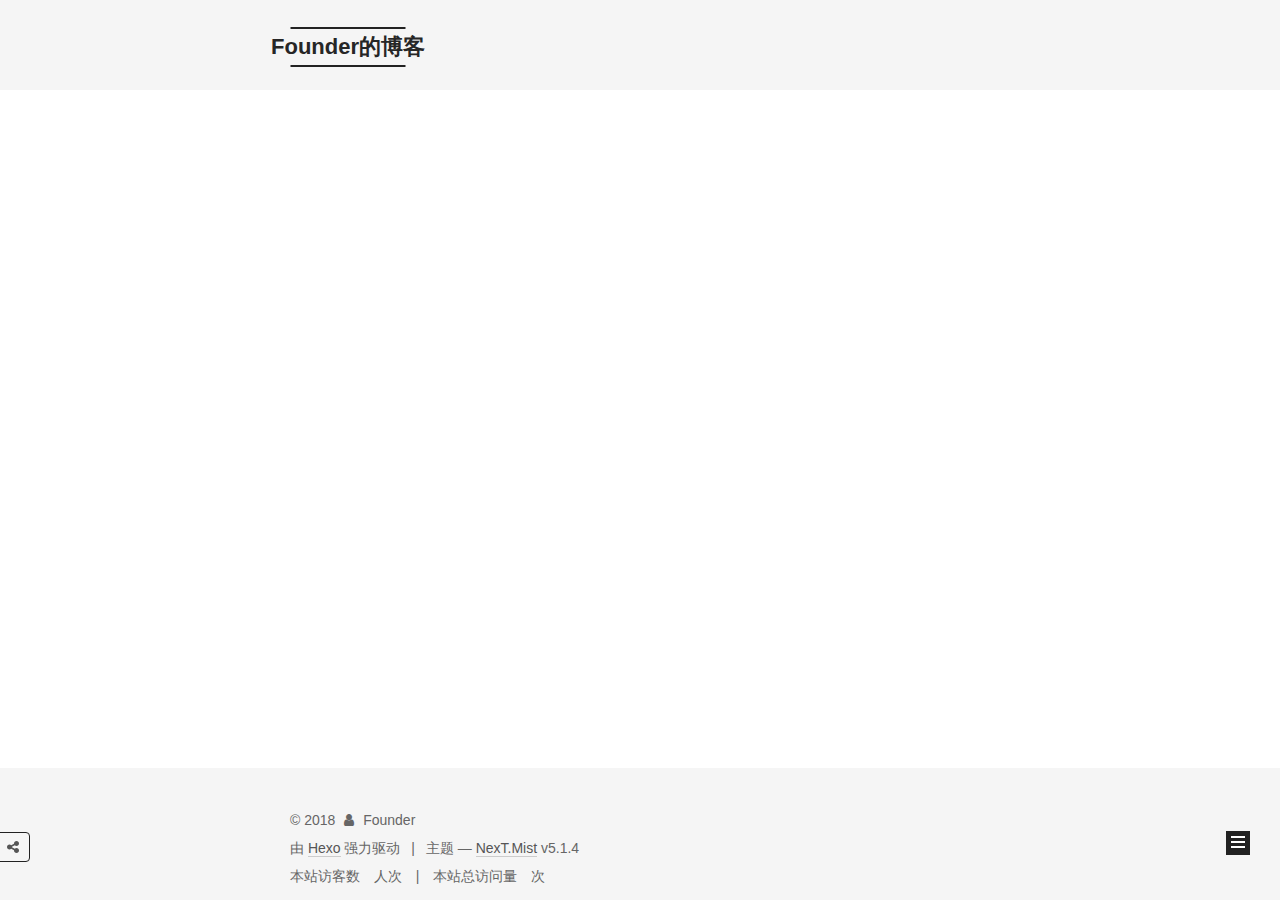
<file: tags/反射/index.html>
<!DOCTYPE html>



  


<html class="theme-next mist use-motion" lang="zh-Hans">
<head>
  <meta charset="UTF-8"/>
<meta http-equiv="X-UA-Compatible" content="IE=edge" />
<meta name="viewport" content="width=device-width, initial-scale=1, maximum-scale=1"/>
<meta name="theme-color" content="#222">









<meta http-equiv="Cache-Control" content="no-transform" />
<meta http-equiv="Cache-Control" content="no-siteapp" />
















  
  
  <link href="/lib/fancybox/source/jquery.fancybox.css?v=2.1.5" rel="stylesheet" type="text/css" />







<link href="/lib/font-awesome/css/font-awesome.min.css?v=4.6.2" rel="stylesheet" type="text/css" />

<link href="/css/main.css?v=5.1.4" rel="stylesheet" type="text/css" />


  <link rel="apple-touch-icon" sizes="180x180" href="/images/apple-touch-icon-next.png?v=5.1.4">


  <link rel="icon" type="image/png" sizes="32x32" href="/images/favicon-32x32-next.png?v=5.1.4">


  <link rel="icon" type="image/png" sizes="16x16" href="/images/favicon-16x16-next.png?v=5.1.4">


  <link rel="mask-icon" href="/images/logo.svg?v=5.1.4" color="#222">





  <meta name="keywords" content="Hexo, NexT" />





  <link rel="alternate" href="/atom.xml" title="Founder的博客" type="application/atom+xml" />




  <meta property="fb:admins" content="1067082540@qq.com" />
  <meta property="fb:app_id" content="152128325586418" />



<meta property="og:type" content="website">
<meta property="og:title" content="Founder的博客">
<meta property="og:url" content="http://yoursite.com/tags/反射/index.html">
<meta property="og:site_name" content="Founder的博客">
<meta property="og:locale" content="zh-Hans">
<meta name="twitter:card" content="summary">
<meta name="twitter:title" content="Founder的博客">



<script type="text/javascript" id="hexo.configurations">
  var NexT = window.NexT || {};
  var CONFIG = {
    root: '/',
    scheme: 'Mist',
    version: '5.1.4',
    sidebar: {"position":"left","display":"post","offset":12,"b2t":false,"scrollpercent":false,"onmobile":false},
    fancybox: true,
    tabs: true,
    motion: {"enable":true,"async":false,"transition":{"post_block":"fadeIn","post_header":"slideDownIn","post_body":"slideDownIn","coll_header":"slideLeftIn","sidebar":"slideUpIn"}},
    duoshuo: {
      userId: '0',
      author: '博主'
    },
    algolia: {
      applicationID: '',
      apiKey: '',
      indexName: '',
      hits: {"per_page":10},
      labels: {"input_placeholder":"Search for Posts","hits_empty":"We didn't find any results for the search: ${query}","hits_stats":"${hits} results found in ${time} ms"}
    }
  };
</script>



  <link rel="canonical" href="http://yoursite.com/tags/反射/"/>





  <title>标签: 反射 | Founder的博客</title>
  
<script>
  window.fbAsyncInit = function() {
    FB.init({
      appId      : '152128325586418',
      xfbml      : true,
      version    : 'v2.10'
    });
  };

  (function(d, s, id){
     var js, fjs = d.getElementsByTagName(s)[0];
     if (d.getElementById(id)) {return;}
     js = d.createElement(s); js.id = id;
     js.src = "//connect.facebook.net/zh_Hans/sdk.js";
     fjs.parentNode.insertBefore(js, fjs);
   }(document, 'script', 'facebook-jssdk'));
</script>





<script>
  (function(i,s,o,g,r,a,m){i['GoogleAnalyticsObject']=r;i[r]=i[r]||function(){
            (i[r].q=i[r].q||[]).push(arguments)},i[r].l=1*new Date();a=s.createElement(o),
          m=s.getElementsByTagName(o)[0];a.async=1;a.src=g;m.parentNode.insertBefore(a,m)
  })(window,document,'script','https://www.google-analytics.com/analytics.js','ga');
  ga('create', 'UA-113763515-1', 'auto');
  ga('send', 'pageview');
</script>





</head>

<body itemscope itemtype="http://schema.org/WebPage" lang="zh-Hans">

  
  
    
  

  <div class="container sidebar-position-left ">
    <div class="headband"></div>

    <header id="header" class="header" itemscope itemtype="http://schema.org/WPHeader">
      <div class="header-inner"><div class="site-brand-wrapper">
  <div class="site-meta ">
    

    <div class="custom-logo-site-title">
      <a href="/"  class="brand" rel="start">
        <span class="logo-line-before"><i></i></span>
        <span class="site-title">Founder的博客</span>
        <span class="logo-line-after"><i></i></span>
      </a>
    </div>
      
        <p class="site-subtitle">欢迎来到Founder的博客</p>
      
  </div>

  <div class="site-nav-toggle">
    <button>
      <span class="btn-bar"></span>
      <span class="btn-bar"></span>
      <span class="btn-bar"></span>
    </button>
  </div>
</div>

<nav class="site-nav">
  

  
    <ul id="menu" class="menu">
      
        
        <li class="menu-item menu-item-home">
          <a href="/" rel="section">
            
              <i class="menu-item-icon fa fa-fw fa-home"></i> <br />
            
            首页
          </a>
        </li>
      
        
        <li class="menu-item menu-item-tags">
          <a href="/tags/" rel="section">
            
              <i class="menu-item-icon fa fa-fw fa-tags"></i> <br />
            
            标签
          </a>
        </li>
      
        
        <li class="menu-item menu-item-categories">
          <a href="/categories/" rel="section">
            
              <i class="menu-item-icon fa fa-fw fa-th"></i> <br />
            
            分类
          </a>
        </li>
      
        
        <li class="menu-item menu-item-archives">
          <a href="/archives/" rel="section">
            
              <i class="menu-item-icon fa fa-fw fa-archive"></i> <br />
            
            归档
          </a>
        </li>
      

      
        <li class="menu-item menu-item-search">
          
            <a href="javascript:;" class="popup-trigger">
          
            
              <i class="menu-item-icon fa fa-search fa-fw"></i> <br />
            
            搜索
          </a>
        </li>
      
    </ul>
  

  
    <div class="site-search">
      
  <div class="popup search-popup local-search-popup">
  <div class="local-search-header clearfix">
    <span class="search-icon">
      <i class="fa fa-search"></i>
    </span>
    <span class="popup-btn-close">
      <i class="fa fa-times-circle"></i>
    </span>
    <div class="local-search-input-wrapper">
      <input autocomplete="off"
             placeholder="搜索..." spellcheck="false"
             type="text" id="local-search-input">
    </div>
  </div>
  <div id="local-search-result"></div>
</div>



    </div>
  
</nav>



 </div>
    </header>

    <main id="main" class="main">
      <div class="main-inner">
        <div class="content-wrap">
          <div id="content" class="content">
            

  
  
  
  <div class="post-block tag">

    <div id="posts" class="posts-collapse">
      <div class="collection-title">
        <h1>反射<small>标签</small>
        </h1>
      </div>

      
        

  <article class="post post-type-normal" itemscope itemtype="http://schema.org/Article">
    <header class="post-header">

      <h2 class="post-title">
        
            <a class="post-title-link" href="/2018/02/08/ReflectionToGetName/" itemprop="url">
              
                <span itemprop="name">通过C#的反射机制，通过控件名获取控件</span>
              
            </a>
        
      </h2>

      <div class="post-meta">
        <time class="post-time" itemprop="dateCreated"
              datetime="2018-02-08T10:21:10+08:00"
              content="2018-02-08" >
          02-08
        </time>
      </div>

    </header>
  </article>


      
    </div>

  </div>
  
  
  

  


          </div>
          


          

        </div>
        
          
  
  <div class="sidebar-toggle">
    <div class="sidebar-toggle-line-wrap">
      <span class="sidebar-toggle-line sidebar-toggle-line-first"></span>
      <span class="sidebar-toggle-line sidebar-toggle-line-middle"></span>
      <span class="sidebar-toggle-line sidebar-toggle-line-last"></span>
    </div>
  </div>

  <aside id="sidebar" class="sidebar">
    
    <div class="sidebar-inner">

      

      

      <section class="site-overview-wrap sidebar-panel sidebar-panel-active">
        <div class="site-overview">
          <div class="site-author motion-element" itemprop="author" itemscope itemtype="http://schema.org/Person">
            
              <img class="site-author-image" itemprop="image"
                src="/images/pic.jpg"
                alt="Founder" />
            
              <p class="site-author-name" itemprop="name">Founder</p>
              <p class="site-description motion-element" itemprop="description"></p>
          </div>

          <nav class="site-state motion-element">

            
              <div class="site-state-item site-state-posts">
              
                <a href="/archives/">
              
                  <span class="site-state-item-count">1</span>
                  <span class="site-state-item-name">日志</span>
                </a>
              </div>
            

            
              
              
              <div class="site-state-item site-state-categories">
                <a href="/categories/index.html">
                  <span class="site-state-item-count">1</span>
                  <span class="site-state-item-name">分类</span>
                </a>
              </div>
            

            
              
              
              <div class="site-state-item site-state-tags">
                <a href="/tags/index.html">
                  <span class="site-state-item-count">2</span>
                  <span class="site-state-item-name">标签</span>
                </a>
              </div>
            

          </nav>

          
            <div class="feed-link motion-element">
              <a href="/atom.xml" rel="alternate">
                <i class="fa fa-rss"></i>
                RSS
              </a>
            </div>
          

          
            <div class="links-of-author motion-element">
                
                  <span class="links-of-author-item">
                    <a href="mailto:1067082540@qq.com" target="_blank" title="E-Mail">
                      
                        <i class="fa fa-fw fa-envelope"></i>E-Mail</a>
                  </span>
                
            </div>
          

          
          

          
          

          

        </div>
      </section>

      

      

    </div>
  </aside>


        
      </div>
    </main>

    <footer id="footer" class="footer">
      <div class="footer-inner">
        ﻿<div class="copyright">&copy; <span itemprop="copyrightYear">2018</span>
  <span class="with-love">
    <i class="fa fa-user"></i>
  </span>
  
  <span class="author" itemprop="copyrightHolder">Founder</span>

  
</div>


  <div class="powered-by">由 <a class="theme-link" target="_blank" href="https://hexo.io">Hexo</a> 强力驱动</div>



  <span class="post-meta-divider">|</span>



  <div class="theme-info">主题 &mdash; <a class="theme-link" target="_blank" href="https://github.com/iissnan/hexo-theme-next">NexT.Mist</a> v5.1.4</div>



        
<div class="busuanzi-count">
  <script async src="https://dn-lbstatics.qbox.me/busuanzi/2.3/busuanzi.pure.mini.js"></script>

  
    <span class="site-uv">
      本站访客数
      <span class="busuanzi-value" id="busuanzi_value_site_uv"></span>
      人次
    </span>
  

  
    <span class="site-pv">
      本站总访问量
      <span class="busuanzi-value" id="busuanzi_value_site_pv"></span>
      次
    </span>
  
</div>








        
      </div>
    </footer>

    
      <div class="back-to-top">
        <i class="fa fa-arrow-up"></i>
        
      </div>
    

    
      <div id="needsharebutton-float">
        <span class="btn">
          <i class="fa fa-share-alt" aria-hidden="true"></i>
        </span>
      </div>
    

  </div>

  

<script type="text/javascript">
  if (Object.prototype.toString.call(window.Promise) !== '[object Function]') {
    window.Promise = null;
  }
</script>









  












  
  
    <script type="text/javascript" src="/lib/jquery/index.js?v=2.1.3"></script>
  

  
  
    <script type="text/javascript" src="/lib/fastclick/lib/fastclick.min.js?v=1.0.6"></script>
  

  
  
    <script type="text/javascript" src="/lib/jquery_lazyload/jquery.lazyload.js?v=1.9.7"></script>
  

  
  
    <script type="text/javascript" src="/lib/velocity/velocity.min.js?v=1.2.1"></script>
  

  
  
    <script type="text/javascript" src="/lib/velocity/velocity.ui.min.js?v=1.2.1"></script>
  

  
  
    <script type="text/javascript" src="/lib/fancybox/source/jquery.fancybox.pack.js?v=2.1.5"></script>
  


  


  <script type="text/javascript" src="/js/src/utils.js?v=5.1.4"></script>

  <script type="text/javascript" src="/js/src/motion.js?v=5.1.4"></script>



  
  

  

  


  <script type="text/javascript" src="/js/src/bootstrap.js?v=5.1.4"></script>



  


  




	

		<script type="text/javascript">
		_hcwp = window._hcwp || [];

		_hcwp.push({widget:"Bloggerstream", widget_id: 101017, selector:".hc-comment-count", label: "{\%COUNT%\}" });

		

		(function() {
		if("HC_LOAD_INIT" in window)return;
		HC_LOAD_INIT = true;
		var lang = (navigator.language || navigator.systemLanguage || navigator.userLanguage || "en").substr(0, 2).toLowerCase();
		var hcc = document.createElement("script"); hcc.type = "text/javascript"; hcc.async = true;
		hcc.src = ("https:" == document.location.protocol ? "https" : "http")+"://w.hypercomments.com/widget/hc/101017/"+lang+"/widget.js";
		var s = document.getElementsByTagName("script")[0];
		s.parentNode.insertBefore(hcc, s.nextSibling);
		})();
		</script>

	
















  

  <script type="text/javascript">
    // Popup Window;
    var isfetched = false;
    var isXml = true;
    // Search DB path;
    var search_path = "search.xml";
    if (search_path.length === 0) {
      search_path = "search.xml";
    } else if (/json$/i.test(search_path)) {
      isXml = false;
    }
    var path = "/" + search_path;
    // monitor main search box;

    var onPopupClose = function (e) {
      $('.popup').hide();
      $('#local-search-input').val('');
      $('.search-result-list').remove();
      $('#no-result').remove();
      $(".local-search-pop-overlay").remove();
      $('body').css('overflow', '');
    }

    function proceedsearch() {
      $("body")
        .append('<div class="search-popup-overlay local-search-pop-overlay"></div>')
        .css('overflow', 'hidden');
      $('.search-popup-overlay').click(onPopupClose);
      $('.popup').toggle();
      var $localSearchInput = $('#local-search-input');
      $localSearchInput.attr("autocapitalize", "none");
      $localSearchInput.attr("autocorrect", "off");
      $localSearchInput.focus();
    }

    // search function;
    var searchFunc = function(path, search_id, content_id) {
      'use strict';

      // start loading animation
      $("body")
        .append('<div class="search-popup-overlay local-search-pop-overlay">' +
          '<div id="search-loading-icon">' +
          '<i class="fa fa-spinner fa-pulse fa-5x fa-fw"></i>' +
          '</div>' +
          '</div>')
        .css('overflow', 'hidden');
      $("#search-loading-icon").css('margin', '20% auto 0 auto').css('text-align', 'center');

      $.ajax({
        url: path,
        dataType: isXml ? "xml" : "json",
        async: true,
        success: function(res) {
          // get the contents from search data
          isfetched = true;
          $('.popup').detach().appendTo('.header-inner');
          var datas = isXml ? $("entry", res).map(function() {
            return {
              title: $("title", this).text(),
              content: $("content",this).text(),
              url: $("url" , this).text()
            };
          }).get() : res;
          var input = document.getElementById(search_id);
          var resultContent = document.getElementById(content_id);
          var inputEventFunction = function() {
            var searchText = input.value.trim().toLowerCase();
            var keywords = searchText.split(/[\s\-]+/);
            if (keywords.length > 1) {
              keywords.push(searchText);
            }
            var resultItems = [];
            if (searchText.length > 0) {
              // perform local searching
              datas.forEach(function(data) {
                var isMatch = false;
                var hitCount = 0;
                var searchTextCount = 0;
                var title = data.title.trim();
                var titleInLowerCase = title.toLowerCase();
                var content = data.content.trim().replace(/<[^>]+>/g,"");
                var contentInLowerCase = content.toLowerCase();
                var articleUrl = decodeURIComponent(data.url);
                var indexOfTitle = [];
                var indexOfContent = [];
                // only match articles with not empty titles
                if(title != '') {
                  keywords.forEach(function(keyword) {
                    function getIndexByWord(word, text, caseSensitive) {
                      var wordLen = word.length;
                      if (wordLen === 0) {
                        return [];
                      }
                      var startPosition = 0, position = [], index = [];
                      if (!caseSensitive) {
                        text = text.toLowerCase();
                        word = word.toLowerCase();
                      }
                      while ((position = text.indexOf(word, startPosition)) > -1) {
                        index.push({position: position, word: word});
                        startPosition = position + wordLen;
                      }
                      return index;
                    }

                    indexOfTitle = indexOfTitle.concat(getIndexByWord(keyword, titleInLowerCase, false));
                    indexOfContent = indexOfContent.concat(getIndexByWord(keyword, contentInLowerCase, false));
                  });
                  if (indexOfTitle.length > 0 || indexOfContent.length > 0) {
                    isMatch = true;
                    hitCount = indexOfTitle.length + indexOfContent.length;
                  }
                }

                // show search results

                if (isMatch) {
                  // sort index by position of keyword

                  [indexOfTitle, indexOfContent].forEach(function (index) {
                    index.sort(function (itemLeft, itemRight) {
                      if (itemRight.position !== itemLeft.position) {
                        return itemRight.position - itemLeft.position;
                      } else {
                        return itemLeft.word.length - itemRight.word.length;
                      }
                    });
                  });

                  // merge hits into slices

                  function mergeIntoSlice(text, start, end, index) {
                    var item = index[index.length - 1];
                    var position = item.position;
                    var word = item.word;
                    var hits = [];
                    var searchTextCountInSlice = 0;
                    while (position + word.length <= end && index.length != 0) {
                      if (word === searchText) {
                        searchTextCountInSlice++;
                      }
                      hits.push({position: position, length: word.length});
                      var wordEnd = position + word.length;

                      // move to next position of hit

                      index.pop();
                      while (index.length != 0) {
                        item = index[index.length - 1];
                        position = item.position;
                        word = item.word;
                        if (wordEnd > position) {
                          index.pop();
                        } else {
                          break;
                        }
                      }
                    }
                    searchTextCount += searchTextCountInSlice;
                    return {
                      hits: hits,
                      start: start,
                      end: end,
                      searchTextCount: searchTextCountInSlice
                    };
                  }

                  var slicesOfTitle = [];
                  if (indexOfTitle.length != 0) {
                    slicesOfTitle.push(mergeIntoSlice(title, 0, title.length, indexOfTitle));
                  }

                  var slicesOfContent = [];
                  while (indexOfContent.length != 0) {
                    var item = indexOfContent[indexOfContent.length - 1];
                    var position = item.position;
                    var word = item.word;
                    // cut out 100 characters
                    var start = position - 20;
                    var end = position + 80;
                    if(start < 0){
                      start = 0;
                    }
                    if (end < position + word.length) {
                      end = position + word.length;
                    }
                    if(end > content.length){
                      end = content.length;
                    }
                    slicesOfContent.push(mergeIntoSlice(content, start, end, indexOfContent));
                  }

                  // sort slices in content by search text's count and hits' count

                  slicesOfContent.sort(function (sliceLeft, sliceRight) {
                    if (sliceLeft.searchTextCount !== sliceRight.searchTextCount) {
                      return sliceRight.searchTextCount - sliceLeft.searchTextCount;
                    } else if (sliceLeft.hits.length !== sliceRight.hits.length) {
                      return sliceRight.hits.length - sliceLeft.hits.length;
                    } else {
                      return sliceLeft.start - sliceRight.start;
                    }
                  });

                  // select top N slices in content

                  var upperBound = parseInt('1');
                  if (upperBound >= 0) {
                    slicesOfContent = slicesOfContent.slice(0, upperBound);
                  }

                  // highlight title and content

                  function highlightKeyword(text, slice) {
                    var result = '';
                    var prevEnd = slice.start;
                    slice.hits.forEach(function (hit) {
                      result += text.substring(prevEnd, hit.position);
                      var end = hit.position + hit.length;
                      result += '<b class="search-keyword">' + text.substring(hit.position, end) + '</b>';
                      prevEnd = end;
                    });
                    result += text.substring(prevEnd, slice.end);
                    return result;
                  }

                  var resultItem = '';

                  if (slicesOfTitle.length != 0) {
                    resultItem += "<li><a href='" + articleUrl + "' class='search-result-title'>" + highlightKeyword(title, slicesOfTitle[0]) + "</a>";
                  } else {
                    resultItem += "<li><a href='" + articleUrl + "' class='search-result-title'>" + title + "</a>";
                  }

                  slicesOfContent.forEach(function (slice) {
                    resultItem += "<a href='" + articleUrl + "'>" +
                      "<p class=\"search-result\">" + highlightKeyword(content, slice) +
                      "...</p>" + "</a>";
                  });

                  resultItem += "</li>";
                  resultItems.push({
                    item: resultItem,
                    searchTextCount: searchTextCount,
                    hitCount: hitCount,
                    id: resultItems.length
                  });
                }
              })
            };
            if (keywords.length === 1 && keywords[0] === "") {
              resultContent.innerHTML = '<div id="no-result"><i class="fa fa-search fa-5x" /></div>'
            } else if (resultItems.length === 0) {
              resultContent.innerHTML = '<div id="no-result"><i class="fa fa-frown-o fa-5x" /></div>'
            } else {
              resultItems.sort(function (resultLeft, resultRight) {
                if (resultLeft.searchTextCount !== resultRight.searchTextCount) {
                  return resultRight.searchTextCount - resultLeft.searchTextCount;
                } else if (resultLeft.hitCount !== resultRight.hitCount) {
                  return resultRight.hitCount - resultLeft.hitCount;
                } else {
                  return resultRight.id - resultLeft.id;
                }
              });
              var searchResultList = '<ul class=\"search-result-list\">';
              resultItems.forEach(function (result) {
                searchResultList += result.item;
              })
              searchResultList += "</ul>";
              resultContent.innerHTML = searchResultList;
            }
          }

          if ('auto' === 'auto') {
            input.addEventListener('input', inputEventFunction);
          } else {
            $('.search-icon').click(inputEventFunction);
            input.addEventListener('keypress', function (event) {
              if (event.keyCode === 13) {
                inputEventFunction();
              }
            });
          }

          // remove loading animation
          $(".local-search-pop-overlay").remove();
          $('body').css('overflow', '');

          proceedsearch();
        }
      });
    }

    // handle and trigger popup window;
    $('.popup-trigger').click(function(e) {
      e.stopPropagation();
      if (isfetched === false) {
        searchFunc(path, 'local-search-input', 'local-search-result');
      } else {
        proceedsearch();
      };
    });

    $('.popup-btn-close').click(onPopupClose);
    $('.popup').click(function(e){
      e.stopPropagation();
    });
    $(document).on('keyup', function (event) {
      var shouldDismissSearchPopup = event.which === 27 &&
        $('.search-popup').is(':visible');
      if (shouldDismissSearchPopup) {
        onPopupClose();
      }
    });
  </script>





  

  
  <script src="https://cdn1.lncld.net/static/js/av-core-mini-0.6.4.js"></script>
  <script>AV.initialize("JGqh6Qt6kOgTPMEn7h74G5fG-gzGzoHsz", "F4VmnIwe1AtWzDfuVuN8x09n");</script>
  <script>
    function showTime(Counter) {
      var query = new AV.Query(Counter);
      var entries = [];
      var $visitors = $(".leancloud_visitors");

      $visitors.each(function () {
        entries.push( $(this).attr("id").trim() );
      });

      query.containedIn('url', entries);
      query.find()
        .done(function (results) {
          var COUNT_CONTAINER_REF = '.leancloud-visitors-count';

          if (results.length === 0) {
            $visitors.find(COUNT_CONTAINER_REF).text(0);
            return;
          }

          for (var i = 0; i < results.length; i++) {
            var item = results[i];
            var url = item.get('url');
            var time = item.get('time');
            var element = document.getElementById(url);

            $(element).find(COUNT_CONTAINER_REF).text(time);
          }
          for(var i = 0; i < entries.length; i++) {
            var url = entries[i];
            var element = document.getElementById(url);
            var countSpan = $(element).find(COUNT_CONTAINER_REF);
            if( countSpan.text() == '') {
              countSpan.text(0);
            }
          }
        })
        .fail(function (object, error) {
          console.log("Error: " + error.code + " " + error.message);
        });
    }

    function addCount(Counter) {
      var $visitors = $(".leancloud_visitors");
      var url = $visitors.attr('id').trim();
      var title = $visitors.attr('data-flag-title').trim();
      var query = new AV.Query(Counter);

      query.equalTo("url", url);
      query.find({
        success: function(results) {
          if (results.length > 0) {
            var counter = results[0];
            counter.fetchWhenSave(true);
            counter.increment("time");
            counter.save(null, {
              success: function(counter) {
                var $element = $(document.getElementById(url));
                $element.find('.leancloud-visitors-count').text(counter.get('time'));
              },
              error: function(counter, error) {
                console.log('Failed to save Visitor num, with error message: ' + error.message);
              }
            });
          } else {
            var newcounter = new Counter();
            /* Set ACL */
            var acl = new AV.ACL();
            acl.setPublicReadAccess(true);
            acl.setPublicWriteAccess(true);
            newcounter.setACL(acl);
            /* End Set ACL */
            newcounter.set("title", title);
            newcounter.set("url", url);
            newcounter.set("time", 1);
            newcounter.save(null, {
              success: function(newcounter) {
                var $element = $(document.getElementById(url));
                $element.find('.leancloud-visitors-count').text(newcounter.get('time'));
              },
              error: function(newcounter, error) {
                console.log('Failed to create');
              }
            });
          }
        },
        error: function(error) {
          console.log('Error:' + error.code + " " + error.message);
        }
      });
    }

    $(function() {
      var Counter = AV.Object.extend("Counter");
      if ($('.leancloud_visitors').length == 1) {
        addCount(Counter);
      } else if ($('.post-title-link').length > 1) {
        showTime(Counter);
      }
    });
  </script>



  

  

  
  
  
  <link rel="stylesheet" href="/lib/needsharebutton/needsharebutton.css">

  
  
  <script src="/lib/needsharebutton/needsharebutton.js"></script>

  <script>
    
      pbOptions = {};
      
          pbOptions.iconStyle = "box";
      
          pbOptions.boxForm = "horizontal";
      
          pbOptions.position = "bottomCenter";
      
          pbOptions.networks = "Weibo,Wechat,Douban,QQZone,Twitter,Facebook";
      
      new needShareButton('#needsharebutton-postbottom', pbOptions);
    
    
      flOptions = {};
      
          flOptions.iconStyle = "box";
      
          flOptions.boxForm = "horizontal";
      
          flOptions.position = "middleRight";
      
          flOptions.networks = "Weibo,Wechat,Douban,QQZone,Twitter,Facebook";
      
      new needShareButton('#needsharebutton-float', flOptions);
    
  </script>

  

  

  

  

</body>
</html>
</file>
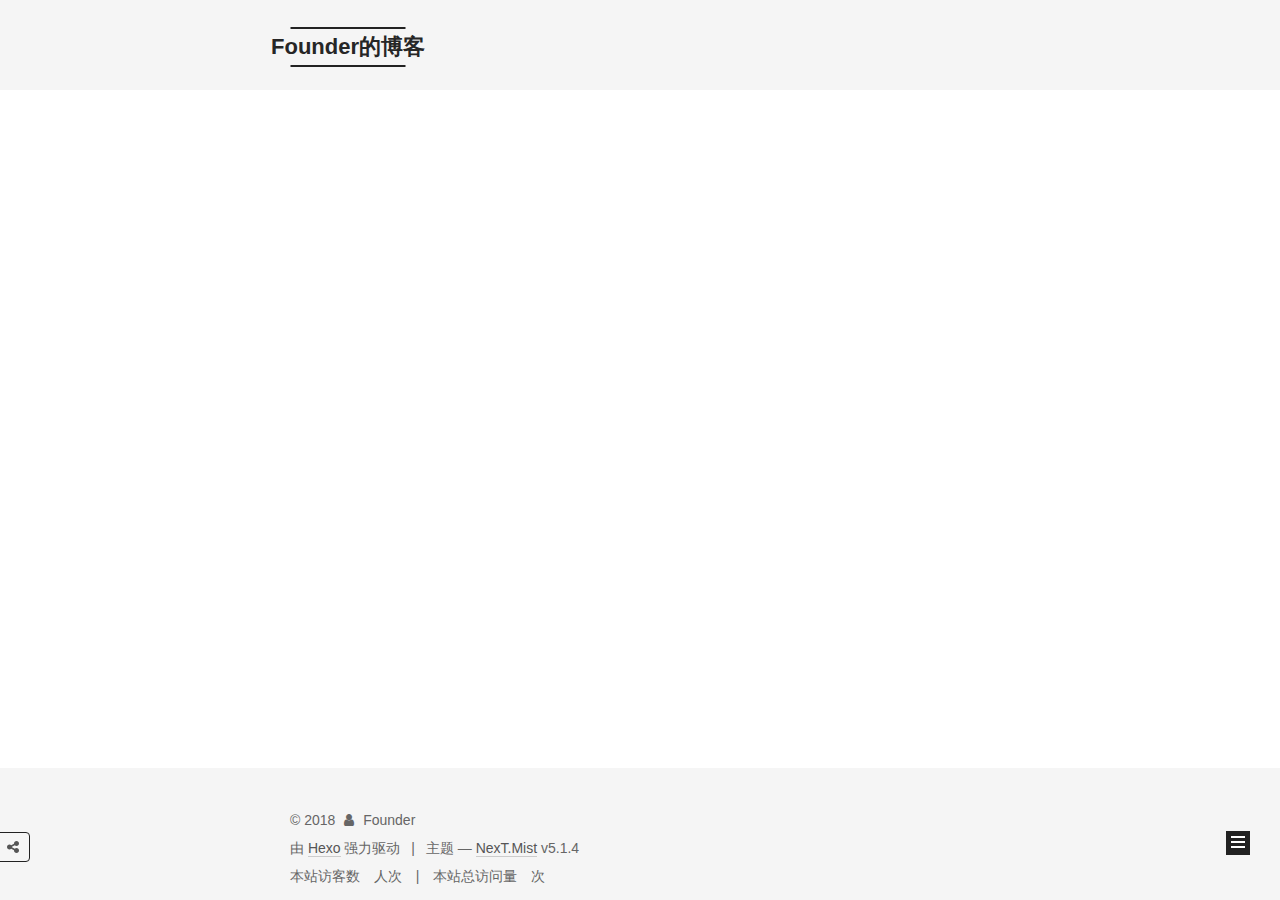
<file: archives/2018/02/index.html>
<!DOCTYPE html>



  


<html class="theme-next mist use-motion" lang="zh-Hans">
<head>
  <meta charset="UTF-8"/>
<meta http-equiv="X-UA-Compatible" content="IE=edge" />
<meta name="viewport" content="width=device-width, initial-scale=1, maximum-scale=1"/>
<meta name="theme-color" content="#222">









<meta http-equiv="Cache-Control" content="no-transform" />
<meta http-equiv="Cache-Control" content="no-siteapp" />
















  
  
  <link href="/lib/fancybox/source/jquery.fancybox.css?v=2.1.5" rel="stylesheet" type="text/css" />







<link href="/lib/font-awesome/css/font-awesome.min.css?v=4.6.2" rel="stylesheet" type="text/css" />

<link href="/css/main.css?v=5.1.4" rel="stylesheet" type="text/css" />


  <link rel="apple-touch-icon" sizes="180x180" href="/images/apple-touch-icon-next.png?v=5.1.4">


  <link rel="icon" type="image/png" sizes="32x32" href="/images/favicon-32x32-next.png?v=5.1.4">


  <link rel="icon" type="image/png" sizes="16x16" href="/images/favicon-16x16-next.png?v=5.1.4">


  <link rel="mask-icon" href="/images/logo.svg?v=5.1.4" color="#222">





  <meta name="keywords" content="Hexo, NexT" />





  <link rel="alternate" href="/atom.xml" title="Founder的博客" type="application/atom+xml" />




  <meta property="fb:admins" content="1067082540@qq.com" />
  <meta property="fb:app_id" content="152128325586418" />



<meta property="og:type" content="website">
<meta property="og:title" content="Founder的博客">
<meta property="og:url" content="http://yoursite.com/archives/2018/02/index.html">
<meta property="og:site_name" content="Founder的博客">
<meta property="og:locale" content="zh-Hans">
<meta name="twitter:card" content="summary">
<meta name="twitter:title" content="Founder的博客">



<script type="text/javascript" id="hexo.configurations">
  var NexT = window.NexT || {};
  var CONFIG = {
    root: '/',
    scheme: 'Mist',
    version: '5.1.4',
    sidebar: {"position":"left","display":"post","offset":12,"b2t":false,"scrollpercent":false,"onmobile":false},
    fancybox: true,
    tabs: true,
    motion: {"enable":true,"async":false,"transition":{"post_block":"fadeIn","post_header":"slideDownIn","post_body":"slideDownIn","coll_header":"slideLeftIn","sidebar":"slideUpIn"}},
    duoshuo: {
      userId: '0',
      author: '博主'
    },
    algolia: {
      applicationID: '',
      apiKey: '',
      indexName: '',
      hits: {"per_page":10},
      labels: {"input_placeholder":"Search for Posts","hits_empty":"We didn't find any results for the search: ${query}","hits_stats":"${hits} results found in ${time} ms"}
    }
  };
</script>



  <link rel="canonical" href="http://yoursite.com/archives/2018/02/"/>





  <title>归档 | Founder的博客</title>
  
<script>
  window.fbAsyncInit = function() {
    FB.init({
      appId      : '152128325586418',
      xfbml      : true,
      version    : 'v2.10'
    });
  };

  (function(d, s, id){
     var js, fjs = d.getElementsByTagName(s)[0];
     if (d.getElementById(id)) {return;}
     js = d.createElement(s); js.id = id;
     js.src = "//connect.facebook.net/zh_Hans/sdk.js";
     fjs.parentNode.insertBefore(js, fjs);
   }(document, 'script', 'facebook-jssdk'));
</script>





<script>
  (function(i,s,o,g,r,a,m){i['GoogleAnalyticsObject']=r;i[r]=i[r]||function(){
            (i[r].q=i[r].q||[]).push(arguments)},i[r].l=1*new Date();a=s.createElement(o),
          m=s.getElementsByTagName(o)[0];a.async=1;a.src=g;m.parentNode.insertBefore(a,m)
  })(window,document,'script','https://www.google-analytics.com/analytics.js','ga');
  ga('create', 'UA-113763515-1', 'auto');
  ga('send', 'pageview');
</script>





</head>

<body itemscope itemtype="http://schema.org/WebPage" lang="zh-Hans">

  
  
    
  

  <div class="container sidebar-position-left page-archive">
    <div class="headband"></div>

    <header id="header" class="header" itemscope itemtype="http://schema.org/WPHeader">
      <div class="header-inner"><div class="site-brand-wrapper">
  <div class="site-meta ">
    

    <div class="custom-logo-site-title">
      <a href="/"  class="brand" rel="start">
        <span class="logo-line-before"><i></i></span>
        <span class="site-title">Founder的博客</span>
        <span class="logo-line-after"><i></i></span>
      </a>
    </div>
      
        <p class="site-subtitle">欢迎来到Founder的博客</p>
      
  </div>

  <div class="site-nav-toggle">
    <button>
      <span class="btn-bar"></span>
      <span class="btn-bar"></span>
      <span class="btn-bar"></span>
    </button>
  </div>
</div>

<nav class="site-nav">
  

  
    <ul id="menu" class="menu">
      
        
        <li class="menu-item menu-item-home">
          <a href="/" rel="section">
            
              <i class="menu-item-icon fa fa-fw fa-home"></i> <br />
            
            首页
          </a>
        </li>
      
        
        <li class="menu-item menu-item-tags">
          <a href="/tags/" rel="section">
            
              <i class="menu-item-icon fa fa-fw fa-tags"></i> <br />
            
            标签
          </a>
        </li>
      
        
        <li class="menu-item menu-item-categories">
          <a href="/categories/" rel="section">
            
              <i class="menu-item-icon fa fa-fw fa-th"></i> <br />
            
            分类
          </a>
        </li>
      
        
        <li class="menu-item menu-item-archives">
          <a href="/archives/" rel="section">
            
              <i class="menu-item-icon fa fa-fw fa-archive"></i> <br />
            
            归档
          </a>
        </li>
      

      
        <li class="menu-item menu-item-search">
          
            <a href="javascript:;" class="popup-trigger">
          
            
              <i class="menu-item-icon fa fa-search fa-fw"></i> <br />
            
            搜索
          </a>
        </li>
      
    </ul>
  

  
    <div class="site-search">
      
  <div class="popup search-popup local-search-popup">
  <div class="local-search-header clearfix">
    <span class="search-icon">
      <i class="fa fa-search"></i>
    </span>
    <span class="popup-btn-close">
      <i class="fa fa-times-circle"></i>
    </span>
    <div class="local-search-input-wrapper">
      <input autocomplete="off"
             placeholder="搜索..." spellcheck="false"
             type="text" id="local-search-input">
    </div>
  </div>
  <div id="local-search-result"></div>
</div>



    </div>
  
</nav>



 </div>
    </header>

    <main id="main" class="main">
      <div class="main-inner">
        <div class="content-wrap">
          <div id="content" class="content">
            

  
  
  
  <div class="post-block archive">
    <div id="posts" class="posts-collapse">
      <span class="archive-move-on"></span>

      <span class="archive-page-counter">
        
        
        
          
        
        嗯..! 目前共计 1 篇日志。 继续努力。
      </span>

      

        
        
        

        
          
          <div class="collection-title">
            <h1 class="archive-year" id="archive-year-2018">2018</h1>
          </div>
        
        

        

  <article class="post post-type-normal" itemscope itemtype="http://schema.org/Article">
    <header class="post-header">

      <h2 class="post-title">
        
            <a class="post-title-link" href="/2018/02/08/ReflectionToGetName/" itemprop="url">
              
                <span itemprop="name">通过C#的反射机制，通过控件名获取控件</span>
              
            </a>
        
      </h2>

      <div class="post-meta">
        <time class="post-time" itemprop="dateCreated"
              datetime="2018-02-08T10:21:10+08:00"
              content="2018-02-08" >
          02-08
        </time>
      </div>

    </header>
  </article>



      

    </div>
  </div>
  
  
  

  



          </div>
          


          

        </div>
        
          
  
  <div class="sidebar-toggle">
    <div class="sidebar-toggle-line-wrap">
      <span class="sidebar-toggle-line sidebar-toggle-line-first"></span>
      <span class="sidebar-toggle-line sidebar-toggle-line-middle"></span>
      <span class="sidebar-toggle-line sidebar-toggle-line-last"></span>
    </div>
  </div>

  <aside id="sidebar" class="sidebar">
    
    <div class="sidebar-inner">

      

      

      <section class="site-overview-wrap sidebar-panel sidebar-panel-active">
        <div class="site-overview">
          <div class="site-author motion-element" itemprop="author" itemscope itemtype="http://schema.org/Person">
            
              <img class="site-author-image" itemprop="image"
                src="/images/pic.jpg"
                alt="Founder" />
            
              <p class="site-author-name" itemprop="name">Founder</p>
              <p class="site-description motion-element" itemprop="description"></p>
          </div>

          <nav class="site-state motion-element">

            
              <div class="site-state-item site-state-posts">
              
                <a href="/archives/">
              
                  <span class="site-state-item-count">1</span>
                  <span class="site-state-item-name">日志</span>
                </a>
              </div>
            

            
              
              
              <div class="site-state-item site-state-categories">
                <a href="/categories/index.html">
                  <span class="site-state-item-count">1</span>
                  <span class="site-state-item-name">分类</span>
                </a>
              </div>
            

            
              
              
              <div class="site-state-item site-state-tags">
                <a href="/tags/index.html">
                  <span class="site-state-item-count">2</span>
                  <span class="site-state-item-name">标签</span>
                </a>
              </div>
            

          </nav>

          
            <div class="feed-link motion-element">
              <a href="/atom.xml" rel="alternate">
                <i class="fa fa-rss"></i>
                RSS
              </a>
            </div>
          

          
            <div class="links-of-author motion-element">
                
                  <span class="links-of-author-item">
                    <a href="mailto:1067082540@qq.com" target="_blank" title="E-Mail">
                      
                        <i class="fa fa-fw fa-envelope"></i>E-Mail</a>
                  </span>
                
            </div>
          

          
          

          
          

          

        </div>
      </section>

      

      

    </div>
  </aside>


        
      </div>
    </main>

    <footer id="footer" class="footer">
      <div class="footer-inner">
        ﻿<div class="copyright">&copy; <span itemprop="copyrightYear">2018</span>
  <span class="with-love">
    <i class="fa fa-user"></i>
  </span>
  
  <span class="author" itemprop="copyrightHolder">Founder</span>

  
</div>


  <div class="powered-by">由 <a class="theme-link" target="_blank" href="https://hexo.io">Hexo</a> 强力驱动</div>



  <span class="post-meta-divider">|</span>



  <div class="theme-info">主题 &mdash; <a class="theme-link" target="_blank" href="https://github.com/iissnan/hexo-theme-next">NexT.Mist</a> v5.1.4</div>



        
<div class="busuanzi-count">
  <script async src="https://dn-lbstatics.qbox.me/busuanzi/2.3/busuanzi.pure.mini.js"></script>

  
    <span class="site-uv">
      本站访客数
      <span class="busuanzi-value" id="busuanzi_value_site_uv"></span>
      人次
    </span>
  

  
    <span class="site-pv">
      本站总访问量
      <span class="busuanzi-value" id="busuanzi_value_site_pv"></span>
      次
    </span>
  
</div>








        
      </div>
    </footer>

    
      <div class="back-to-top">
        <i class="fa fa-arrow-up"></i>
        
      </div>
    

    
      <div id="needsharebutton-float">
        <span class="btn">
          <i class="fa fa-share-alt" aria-hidden="true"></i>
        </span>
      </div>
    

  </div>

  

<script type="text/javascript">
  if (Object.prototype.toString.call(window.Promise) !== '[object Function]') {
    window.Promise = null;
  }
</script>









  












  
  
    <script type="text/javascript" src="/lib/jquery/index.js?v=2.1.3"></script>
  

  
  
    <script type="text/javascript" src="/lib/fastclick/lib/fastclick.min.js?v=1.0.6"></script>
  

  
  
    <script type="text/javascript" src="/lib/jquery_lazyload/jquery.lazyload.js?v=1.9.7"></script>
  

  
  
    <script type="text/javascript" src="/lib/velocity/velocity.min.js?v=1.2.1"></script>
  

  
  
    <script type="text/javascript" src="/lib/velocity/velocity.ui.min.js?v=1.2.1"></script>
  

  
  
    <script type="text/javascript" src="/lib/fancybox/source/jquery.fancybox.pack.js?v=2.1.5"></script>
  


  


  <script type="text/javascript" src="/js/src/utils.js?v=5.1.4"></script>

  <script type="text/javascript" src="/js/src/motion.js?v=5.1.4"></script>



  
  

  

  


  <script type="text/javascript" src="/js/src/bootstrap.js?v=5.1.4"></script>



  


  




	

		<script type="text/javascript">
		_hcwp = window._hcwp || [];

		_hcwp.push({widget:"Bloggerstream", widget_id: 101017, selector:".hc-comment-count", label: "{\%COUNT%\}" });

		

		(function() {
		if("HC_LOAD_INIT" in window)return;
		HC_LOAD_INIT = true;
		var lang = (navigator.language || navigator.systemLanguage || navigator.userLanguage || "en").substr(0, 2).toLowerCase();
		var hcc = document.createElement("script"); hcc.type = "text/javascript"; hcc.async = true;
		hcc.src = ("https:" == document.location.protocol ? "https" : "http")+"://w.hypercomments.com/widget/hc/101017/"+lang+"/widget.js";
		var s = document.getElementsByTagName("script")[0];
		s.parentNode.insertBefore(hcc, s.nextSibling);
		})();
		</script>

	
















  

  <script type="text/javascript">
    // Popup Window;
    var isfetched = false;
    var isXml = true;
    // Search DB path;
    var search_path = "search.xml";
    if (search_path.length === 0) {
      search_path = "search.xml";
    } else if (/json$/i.test(search_path)) {
      isXml = false;
    }
    var path = "/" + search_path;
    // monitor main search box;

    var onPopupClose = function (e) {
      $('.popup').hide();
      $('#local-search-input').val('');
      $('.search-result-list').remove();
      $('#no-result').remove();
      $(".local-search-pop-overlay").remove();
      $('body').css('overflow', '');
    }

    function proceedsearch() {
      $("body")
        .append('<div class="search-popup-overlay local-search-pop-overlay"></div>')
        .css('overflow', 'hidden');
      $('.search-popup-overlay').click(onPopupClose);
      $('.popup').toggle();
      var $localSearchInput = $('#local-search-input');
      $localSearchInput.attr("autocapitalize", "none");
      $localSearchInput.attr("autocorrect", "off");
      $localSearchInput.focus();
    }

    // search function;
    var searchFunc = function(path, search_id, content_id) {
      'use strict';

      // start loading animation
      $("body")
        .append('<div class="search-popup-overlay local-search-pop-overlay">' +
          '<div id="search-loading-icon">' +
          '<i class="fa fa-spinner fa-pulse fa-5x fa-fw"></i>' +
          '</div>' +
          '</div>')
        .css('overflow', 'hidden');
      $("#search-loading-icon").css('margin', '20% auto 0 auto').css('text-align', 'center');

      $.ajax({
        url: path,
        dataType: isXml ? "xml" : "json",
        async: true,
        success: function(res) {
          // get the contents from search data
          isfetched = true;
          $('.popup').detach().appendTo('.header-inner');
          var datas = isXml ? $("entry", res).map(function() {
            return {
              title: $("title", this).text(),
              content: $("content",this).text(),
              url: $("url" , this).text()
            };
          }).get() : res;
          var input = document.getElementById(search_id);
          var resultContent = document.getElementById(content_id);
          var inputEventFunction = function() {
            var searchText = input.value.trim().toLowerCase();
            var keywords = searchText.split(/[\s\-]+/);
            if (keywords.length > 1) {
              keywords.push(searchText);
            }
            var resultItems = [];
            if (searchText.length > 0) {
              // perform local searching
              datas.forEach(function(data) {
                var isMatch = false;
                var hitCount = 0;
                var searchTextCount = 0;
                var title = data.title.trim();
                var titleInLowerCase = title.toLowerCase();
                var content = data.content.trim().replace(/<[^>]+>/g,"");
                var contentInLowerCase = content.toLowerCase();
                var articleUrl = decodeURIComponent(data.url);
                var indexOfTitle = [];
                var indexOfContent = [];
                // only match articles with not empty titles
                if(title != '') {
                  keywords.forEach(function(keyword) {
                    function getIndexByWord(word, text, caseSensitive) {
                      var wordLen = word.length;
                      if (wordLen === 0) {
                        return [];
                      }
                      var startPosition = 0, position = [], index = [];
                      if (!caseSensitive) {
                        text = text.toLowerCase();
                        word = word.toLowerCase();
                      }
                      while ((position = text.indexOf(word, startPosition)) > -1) {
                        index.push({position: position, word: word});
                        startPosition = position + wordLen;
                      }
                      return index;
                    }

                    indexOfTitle = indexOfTitle.concat(getIndexByWord(keyword, titleInLowerCase, false));
                    indexOfContent = indexOfContent.concat(getIndexByWord(keyword, contentInLowerCase, false));
                  });
                  if (indexOfTitle.length > 0 || indexOfContent.length > 0) {
                    isMatch = true;
                    hitCount = indexOfTitle.length + indexOfContent.length;
                  }
                }

                // show search results

                if (isMatch) {
                  // sort index by position of keyword

                  [indexOfTitle, indexOfContent].forEach(function (index) {
                    index.sort(function (itemLeft, itemRight) {
                      if (itemRight.position !== itemLeft.position) {
                        return itemRight.position - itemLeft.position;
                      } else {
                        return itemLeft.word.length - itemRight.word.length;
                      }
                    });
                  });

                  // merge hits into slices

                  function mergeIntoSlice(text, start, end, index) {
                    var item = index[index.length - 1];
                    var position = item.position;
                    var word = item.word;
                    var hits = [];
                    var searchTextCountInSlice = 0;
                    while (position + word.length <= end && index.length != 0) {
                      if (word === searchText) {
                        searchTextCountInSlice++;
                      }
                      hits.push({position: position, length: word.length});
                      var wordEnd = position + word.length;

                      // move to next position of hit

                      index.pop();
                      while (index.length != 0) {
                        item = index[index.length - 1];
                        position = item.position;
                        word = item.word;
                        if (wordEnd > position) {
                          index.pop();
                        } else {
                          break;
                        }
                      }
                    }
                    searchTextCount += searchTextCountInSlice;
                    return {
                      hits: hits,
                      start: start,
                      end: end,
                      searchTextCount: searchTextCountInSlice
                    };
                  }

                  var slicesOfTitle = [];
                  if (indexOfTitle.length != 0) {
                    slicesOfTitle.push(mergeIntoSlice(title, 0, title.length, indexOfTitle));
                  }

                  var slicesOfContent = [];
                  while (indexOfContent.length != 0) {
                    var item = indexOfContent[indexOfContent.length - 1];
                    var position = item.position;
                    var word = item.word;
                    // cut out 100 characters
                    var start = position - 20;
                    var end = position + 80;
                    if(start < 0){
                      start = 0;
                    }
                    if (end < position + word.length) {
                      end = position + word.length;
                    }
                    if(end > content.length){
                      end = content.length;
                    }
                    slicesOfContent.push(mergeIntoSlice(content, start, end, indexOfContent));
                  }

                  // sort slices in content by search text's count and hits' count

                  slicesOfContent.sort(function (sliceLeft, sliceRight) {
                    if (sliceLeft.searchTextCount !== sliceRight.searchTextCount) {
                      return sliceRight.searchTextCount - sliceLeft.searchTextCount;
                    } else if (sliceLeft.hits.length !== sliceRight.hits.length) {
                      return sliceRight.hits.length - sliceLeft.hits.length;
                    } else {
                      return sliceLeft.start - sliceRight.start;
                    }
                  });

                  // select top N slices in content

                  var upperBound = parseInt('1');
                  if (upperBound >= 0) {
                    slicesOfContent = slicesOfContent.slice(0, upperBound);
                  }

                  // highlight title and content

                  function highlightKeyword(text, slice) {
                    var result = '';
                    var prevEnd = slice.start;
                    slice.hits.forEach(function (hit) {
                      result += text.substring(prevEnd, hit.position);
                      var end = hit.position + hit.length;
                      result += '<b class="search-keyword">' + text.substring(hit.position, end) + '</b>';
                      prevEnd = end;
                    });
                    result += text.substring(prevEnd, slice.end);
                    return result;
                  }

                  var resultItem = '';

                  if (slicesOfTitle.length != 0) {
                    resultItem += "<li><a href='" + articleUrl + "' class='search-result-title'>" + highlightKeyword(title, slicesOfTitle[0]) + "</a>";
                  } else {
                    resultItem += "<li><a href='" + articleUrl + "' class='search-result-title'>" + title + "</a>";
                  }

                  slicesOfContent.forEach(function (slice) {
                    resultItem += "<a href='" + articleUrl + "'>" +
                      "<p class=\"search-result\">" + highlightKeyword(content, slice) +
                      "...</p>" + "</a>";
                  });

                  resultItem += "</li>";
                  resultItems.push({
                    item: resultItem,
                    searchTextCount: searchTextCount,
                    hitCount: hitCount,
                    id: resultItems.length
                  });
                }
              })
            };
            if (keywords.length === 1 && keywords[0] === "") {
              resultContent.innerHTML = '<div id="no-result"><i class="fa fa-search fa-5x" /></div>'
            } else if (resultItems.length === 0) {
              resultContent.innerHTML = '<div id="no-result"><i class="fa fa-frown-o fa-5x" /></div>'
            } else {
              resultItems.sort(function (resultLeft, resultRight) {
                if (resultLeft.searchTextCount !== resultRight.searchTextCount) {
                  return resultRight.searchTextCount - resultLeft.searchTextCount;
                } else if (resultLeft.hitCount !== resultRight.hitCount) {
                  return resultRight.hitCount - resultLeft.hitCount;
                } else {
                  return resultRight.id - resultLeft.id;
                }
              });
              var searchResultList = '<ul class=\"search-result-list\">';
              resultItems.forEach(function (result) {
                searchResultList += result.item;
              })
              searchResultList += "</ul>";
              resultContent.innerHTML = searchResultList;
            }
          }

          if ('auto' === 'auto') {
            input.addEventListener('input', inputEventFunction);
          } else {
            $('.search-icon').click(inputEventFunction);
            input.addEventListener('keypress', function (event) {
              if (event.keyCode === 13) {
                inputEventFunction();
              }
            });
          }

          // remove loading animation
          $(".local-search-pop-overlay").remove();
          $('body').css('overflow', '');

          proceedsearch();
        }
      });
    }

    // handle and trigger popup window;
    $('.popup-trigger').click(function(e) {
      e.stopPropagation();
      if (isfetched === false) {
        searchFunc(path, 'local-search-input', 'local-search-result');
      } else {
        proceedsearch();
      };
    });

    $('.popup-btn-close').click(onPopupClose);
    $('.popup').click(function(e){
      e.stopPropagation();
    });
    $(document).on('keyup', function (event) {
      var shouldDismissSearchPopup = event.which === 27 &&
        $('.search-popup').is(':visible');
      if (shouldDismissSearchPopup) {
        onPopupClose();
      }
    });
  </script>





  

  
  <script src="https://cdn1.lncld.net/static/js/av-core-mini-0.6.4.js"></script>
  <script>AV.initialize("JGqh6Qt6kOgTPMEn7h74G5fG-gzGzoHsz", "F4VmnIwe1AtWzDfuVuN8x09n");</script>
  <script>
    function showTime(Counter) {
      var query = new AV.Query(Counter);
      var entries = [];
      var $visitors = $(".leancloud_visitors");

      $visitors.each(function () {
        entries.push( $(this).attr("id").trim() );
      });

      query.containedIn('url', entries);
      query.find()
        .done(function (results) {
          var COUNT_CONTAINER_REF = '.leancloud-visitors-count';

          if (results.length === 0) {
            $visitors.find(COUNT_CONTAINER_REF).text(0);
            return;
          }

          for (var i = 0; i < results.length; i++) {
            var item = results[i];
            var url = item.get('url');
            var time = item.get('time');
            var element = document.getElementById(url);

            $(element).find(COUNT_CONTAINER_REF).text(time);
          }
          for(var i = 0; i < entries.length; i++) {
            var url = entries[i];
            var element = document.getElementById(url);
            var countSpan = $(element).find(COUNT_CONTAINER_REF);
            if( countSpan.text() == '') {
              countSpan.text(0);
            }
          }
        })
        .fail(function (object, error) {
          console.log("Error: " + error.code + " " + error.message);
        });
    }

    function addCount(Counter) {
      var $visitors = $(".leancloud_visitors");
      var url = $visitors.attr('id').trim();
      var title = $visitors.attr('data-flag-title').trim();
      var query = new AV.Query(Counter);

      query.equalTo("url", url);
      query.find({
        success: function(results) {
          if (results.length > 0) {
            var counter = results[0];
            counter.fetchWhenSave(true);
            counter.increment("time");
            counter.save(null, {
              success: function(counter) {
                var $element = $(document.getElementById(url));
                $element.find('.leancloud-visitors-count').text(counter.get('time'));
              },
              error: function(counter, error) {
                console.log('Failed to save Visitor num, with error message: ' + error.message);
              }
            });
          } else {
            var newcounter = new Counter();
            /* Set ACL */
            var acl = new AV.ACL();
            acl.setPublicReadAccess(true);
            acl.setPublicWriteAccess(true);
            newcounter.setACL(acl);
            /* End Set ACL */
            newcounter.set("title", title);
            newcounter.set("url", url);
            newcounter.set("time", 1);
            newcounter.save(null, {
              success: function(newcounter) {
                var $element = $(document.getElementById(url));
                $element.find('.leancloud-visitors-count').text(newcounter.get('time'));
              },
              error: function(newcounter, error) {
                console.log('Failed to create');
              }
            });
          }
        },
        error: function(error) {
          console.log('Error:' + error.code + " " + error.message);
        }
      });
    }

    $(function() {
      var Counter = AV.Object.extend("Counter");
      if ($('.leancloud_visitors').length == 1) {
        addCount(Counter);
      } else if ($('.post-title-link').length > 1) {
        showTime(Counter);
      }
    });
  </script>



  

  

  
  
  
  <link rel="stylesheet" href="/lib/needsharebutton/needsharebutton.css">

  
  
  <script src="/lib/needsharebutton/needsharebutton.js"></script>

  <script>
    
      pbOptions = {};
      
          pbOptions.iconStyle = "box";
      
          pbOptions.boxForm = "horizontal";
      
          pbOptions.position = "bottomCenter";
      
          pbOptions.networks = "Weibo,Wechat,Douban,QQZone,Twitter,Facebook";
      
      new needShareButton('#needsharebutton-postbottom', pbOptions);
    
    
      flOptions = {};
      
          flOptions.iconStyle = "box";
      
          flOptions.boxForm = "horizontal";
      
          flOptions.position = "middleRight";
      
          flOptions.networks = "Weibo,Wechat,Douban,QQZone,Twitter,Facebook";
      
      new needShareButton('#needsharebutton-float', flOptions);
    
  </script>

  

  

  

  

</body>
</html>
</file>
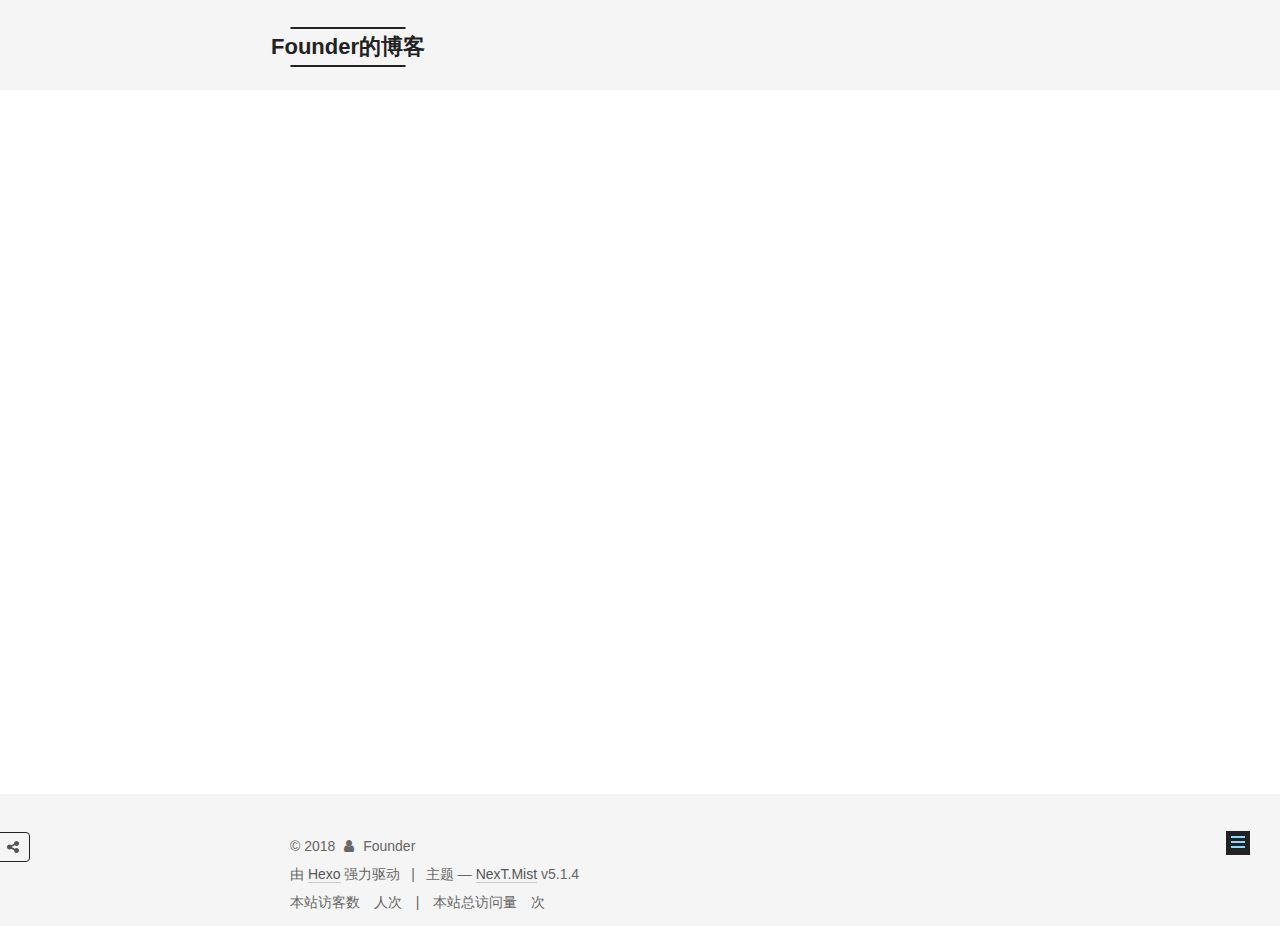
<file: 2018/02/08/ReflectionToGetName/index.html>
<!DOCTYPE html>



  


<html class="theme-next mist use-motion" lang="zh-Hans">
<head>
  <meta charset="UTF-8"/>
<meta http-equiv="X-UA-Compatible" content="IE=edge" />
<meta name="viewport" content="width=device-width, initial-scale=1, maximum-scale=1"/>
<meta name="theme-color" content="#222">









<meta http-equiv="Cache-Control" content="no-transform" />
<meta http-equiv="Cache-Control" content="no-siteapp" />
















  
  
  <link href="/lib/fancybox/source/jquery.fancybox.css?v=2.1.5" rel="stylesheet" type="text/css" />







<link href="/lib/font-awesome/css/font-awesome.min.css?v=4.6.2" rel="stylesheet" type="text/css" />

<link href="/css/main.css?v=5.1.4" rel="stylesheet" type="text/css" />


  <link rel="apple-touch-icon" sizes="180x180" href="/images/apple-touch-icon-next.png?v=5.1.4">


  <link rel="icon" type="image/png" sizes="32x32" href="/images/favicon-32x32-next.png?v=5.1.4">


  <link rel="icon" type="image/png" sizes="16x16" href="/images/favicon-16x16-next.png?v=5.1.4">


  <link rel="mask-icon" href="/images/logo.svg?v=5.1.4" color="#222">





  <meta name="keywords" content="C#,反射," />





  <link rel="alternate" href="/atom.xml" title="Founder的博客" type="application/atom+xml" />




  <meta property="fb:admins" content="1067082540@qq.com" />
  <meta property="fb:app_id" content="152128325586418" />



<meta name="description" content="可以通过下面这种方式通过控件名获取控件 1234TextBox textbox = (TextBox)this.GetType().GetField(&quot;Textbox的名称&quot;, System.Reflection.BindingFlags.NonPublic | System.Reflection.BindingFlags.Instance | System.Reflection.BindingF">
<meta name="keywords" content="C#,反射">
<meta property="og:type" content="article">
<meta property="og:title" content="通过C#的反射机制，通过控件名获取控件">
<meta property="og:url" content="http://yoursite.com/2018/02/08/ReflectionToGetName/index.html">
<meta property="og:site_name" content="Founder的博客">
<meta property="og:description" content="可以通过下面这种方式通过控件名获取控件 1234TextBox textbox = (TextBox)this.GetType().GetField(&quot;Textbox的名称&quot;, System.Reflection.BindingFlags.NonPublic | System.Reflection.BindingFlags.Instance | System.Reflection.BindingF">
<meta property="og:locale" content="zh-Hans">
<meta property="og:updated_time" content="2018-02-08T05:22:01.675Z">
<meta name="twitter:card" content="summary">
<meta name="twitter:title" content="通过C#的反射机制，通过控件名获取控件">
<meta name="twitter:description" content="可以通过下面这种方式通过控件名获取控件 1234TextBox textbox = (TextBox)this.GetType().GetField(&quot;Textbox的名称&quot;, System.Reflection.BindingFlags.NonPublic | System.Reflection.BindingFlags.Instance | System.Reflection.BindingF">



<script type="text/javascript" id="hexo.configurations">
  var NexT = window.NexT || {};
  var CONFIG = {
    root: '/',
    scheme: 'Mist',
    version: '5.1.4',
    sidebar: {"position":"left","display":"post","offset":12,"b2t":false,"scrollpercent":false,"onmobile":false},
    fancybox: true,
    tabs: true,
    motion: {"enable":true,"async":false,"transition":{"post_block":"fadeIn","post_header":"slideDownIn","post_body":"slideDownIn","coll_header":"slideLeftIn","sidebar":"slideUpIn"}},
    duoshuo: {
      userId: '0',
      author: '博主'
    },
    algolia: {
      applicationID: '',
      apiKey: '',
      indexName: '',
      hits: {"per_page":10},
      labels: {"input_placeholder":"Search for Posts","hits_empty":"We didn't find any results for the search: ${query}","hits_stats":"${hits} results found in ${time} ms"}
    }
  };
</script>



  <link rel="canonical" href="http://yoursite.com/2018/02/08/ReflectionToGetName/"/>





  <title>通过C#的反射机制，通过控件名获取控件 | Founder的博客</title>
  
<script>
  window.fbAsyncInit = function() {
    FB.init({
      appId      : '152128325586418',
      xfbml      : true,
      version    : 'v2.10'
    });
  };

  (function(d, s, id){
     var js, fjs = d.getElementsByTagName(s)[0];
     if (d.getElementById(id)) {return;}
     js = d.createElement(s); js.id = id;
     js.src = "//connect.facebook.net/zh_Hans/sdk.js";
     fjs.parentNode.insertBefore(js, fjs);
   }(document, 'script', 'facebook-jssdk'));
</script>





<script>
  (function(i,s,o,g,r,a,m){i['GoogleAnalyticsObject']=r;i[r]=i[r]||function(){
            (i[r].q=i[r].q||[]).push(arguments)},i[r].l=1*new Date();a=s.createElement(o),
          m=s.getElementsByTagName(o)[0];a.async=1;a.src=g;m.parentNode.insertBefore(a,m)
  })(window,document,'script','https://www.google-analytics.com/analytics.js','ga');
  ga('create', 'UA-113763515-1', 'auto');
  ga('send', 'pageview');
</script>





</head>

<body itemscope itemtype="http://schema.org/WebPage" lang="zh-Hans">

  
  
    
  

  <div class="container sidebar-position-left page-post-detail">
    <div class="headband"></div>

    <header id="header" class="header" itemscope itemtype="http://schema.org/WPHeader">
      <div class="header-inner"><div class="site-brand-wrapper">
  <div class="site-meta ">
    

    <div class="custom-logo-site-title">
      <a href="/"  class="brand" rel="start">
        <span class="logo-line-before"><i></i></span>
        <span class="site-title">Founder的博客</span>
        <span class="logo-line-after"><i></i></span>
      </a>
    </div>
      
        <p class="site-subtitle">欢迎来到Founder的博客</p>
      
  </div>

  <div class="site-nav-toggle">
    <button>
      <span class="btn-bar"></span>
      <span class="btn-bar"></span>
      <span class="btn-bar"></span>
    </button>
  </div>
</div>

<nav class="site-nav">
  

  
    <ul id="menu" class="menu">
      
        
        <li class="menu-item menu-item-home">
          <a href="/" rel="section">
            
              <i class="menu-item-icon fa fa-fw fa-home"></i> <br />
            
            首页
          </a>
        </li>
      
        
        <li class="menu-item menu-item-tags">
          <a href="/tags/" rel="section">
            
              <i class="menu-item-icon fa fa-fw fa-tags"></i> <br />
            
            标签
          </a>
        </li>
      
        
        <li class="menu-item menu-item-categories">
          <a href="/categories/" rel="section">
            
              <i class="menu-item-icon fa fa-fw fa-th"></i> <br />
            
            分类
          </a>
        </li>
      
        
        <li class="menu-item menu-item-archives">
          <a href="/archives/" rel="section">
            
              <i class="menu-item-icon fa fa-fw fa-archive"></i> <br />
            
            归档
          </a>
        </li>
      

      
        <li class="menu-item menu-item-search">
          
            <a href="javascript:;" class="popup-trigger">
          
            
              <i class="menu-item-icon fa fa-search fa-fw"></i> <br />
            
            搜索
          </a>
        </li>
      
    </ul>
  

  
    <div class="site-search">
      
  <div class="popup search-popup local-search-popup">
  <div class="local-search-header clearfix">
    <span class="search-icon">
      <i class="fa fa-search"></i>
    </span>
    <span class="popup-btn-close">
      <i class="fa fa-times-circle"></i>
    </span>
    <div class="local-search-input-wrapper">
      <input autocomplete="off"
             placeholder="搜索..." spellcheck="false"
             type="text" id="local-search-input">
    </div>
  </div>
  <div id="local-search-result"></div>
</div>



    </div>
  
</nav>



 </div>
    </header>

    <main id="main" class="main">
      <div class="main-inner">
        <div class="content-wrap">
          <div id="content" class="content">
            

  <div id="posts" class="posts-expand">
    

  

  
  
  

  <article class="post post-type-normal" itemscope itemtype="http://schema.org/Article">
  
  
  
  <div class="post-block">
    <link itemprop="mainEntityOfPage" href="http://yoursite.com/2018/02/08/ReflectionToGetName/">

    <span hidden itemprop="author" itemscope itemtype="http://schema.org/Person">
      <meta itemprop="name" content="Founder">
      <meta itemprop="description" content="">
      <meta itemprop="image" content="/images/pic.jpg">
    </span>

    <span hidden itemprop="publisher" itemscope itemtype="http://schema.org/Organization">
      <meta itemprop="name" content="Founder的博客">
    </span>

    
      <header class="post-header">

        
        
          <h1 class="post-title" itemprop="name headline">通过C#的反射机制，通过控件名获取控件</h1>
        

        <div class="post-meta">
          <span class="post-time">
            
              <span class="post-meta-item-icon">
                <i class="fa fa-calendar-o"></i>
              </span>
              
                <span class="post-meta-item-text">发表于</span>
              
              <time title="创建于" itemprop="dateCreated datePublished" datetime="2018-02-08T10:21:10+08:00">
                2018-02-08
              </time>
            

            

            
          </span>

          
            <span class="post-category" >
            
              <span class="post-meta-divider">|</span>
            
              <span class="post-meta-item-icon">
                <i class="fa fa-folder-o"></i>
              </span>
              
                <span class="post-meta-item-text">分类于</span>
              
              
                <span itemprop="about" itemscope itemtype="http://schema.org/Thing">
                  <a href="/categories/C/" itemprop="url" rel="index">
                    <span itemprop="name">C#</span>
                  </a>
                </span>

                
                
              
            </span>
          

          
            
            <!--noindex-->
              <span class="post-comments-count">
                <span class="post-meta-divider">|</span>
                <span class="post-meta-item-icon">
                  <i class="fa fa-comment-o"></i>
                </span>
                <a href="/2018/02/08/ReflectionToGetName/#comments" itemprop="discussionUrl">
                  <span class="post-comments-count hc-comment-count" data-xid="2018/02/08/ReflectionToGetName/" itemprop="commentsCount"></span>
                </a>
              </span>
              <!--/noindex-->
            
          

          
          
             <span id="/2018/02/08/ReflectionToGetName/" class="leancloud_visitors" data-flag-title="通过C#的反射机制，通过控件名获取控件">
               <span class="post-meta-divider">|</span>
               <span class="post-meta-item-icon">
                 <i class="fa fa-eye"></i>
               </span>
               
                 <span class="post-meta-item-text">阅读次数&#58;</span>
               
                 <span class="leancloud-visitors-count"></span>
             </span>
          

          
            <span class="post-meta-divider">|</span>
            <span class="page-pv">本文总阅读量
            <span class="busuanzi-value" id="busuanzi_value_page_pv" ></span>次
            </span>
          

          

          

		  
        </div>
      </header>
    

    
    
    
    <div class="post-body" itemprop="articleBody">

      
      

      
        <p>可以通过下面这种方式通过控件名获取控件</p>
<figure class="highlight bash"><table><tr><td class="gutter"><pre><span class="line">1</span><br><span class="line">2</span><br><span class="line">3</span><br><span class="line">4</span><br></pre></td><td class="code"><pre><span class="line">TextBox textbox = (TextBox)this.GetType().GetField(<span class="string">"Textbox的名称"</span>, </span><br><span class="line">System.Reflection.BindingFlags.NonPublic | </span><br><span class="line">System.Reflection.BindingFlags.Instance | </span><br><span class="line">System.Reflection.BindingFlags.IgnoreCase).GetValue(this);</span><br></pre></td></tr></table></figure>
      
    </div>
    
    
    

    

    
      <div>
        <div style="padding: 10px 0; margin: 20px auto; width: 90%; text-align: center;">
  <div>Donate here! 坚持原创技术分享，您的支持将鼓励我继续创作！</div>
  <button id="rewardButton" disable="enable" onclick="var qr = document.getElementById('QR'); if (qr.style.display === 'none') {qr.style.display='block';} else {qr.style.display='none'}">
    <span>打赏</span>
  </button>
  <div id="QR" style="display: none;">

    
      <div id="wechat" style="display: inline-block">
        <img id="wechat_qr" src="/images/wechatpay.jpg" alt="Founder 微信支付"/>
        <p>微信支付</p>
      </div>
    

    
      <div id="alipay" style="display: inline-block">
        <img id="alipay_qr" src="/images/alipay.jpg" alt="Founder 支付宝"/>
        <p>支付宝</p>
      </div>
    

    

  </div>
</div>

      </div>
    

    

    <footer class="post-footer">
      
        <div class="post-tags">
          
            <a href="/tags/C/" rel="tag"># C#</a>
          
            <a href="/tags/反射/" rel="tag"># 反射</a>
          
        </div>
      

      
      
        <div class="post-widgets">
        

        
          <div class="social-like">
            

            
              <div class="fb_like">
                <div class="fb-like" data-layout="button_count" data-share="true"></div>
              </div>
            
          </div>
        

        
          
            <span class="post-meta-divider">|</span>
          
          <div id="needsharebutton-postbottom">
            <span class="btn">
              <i class="fa fa-share-alt" aria-hidden="true"></i>
            </span>
          </div>
        
        </div>
      
      

      

      
      
    </footer>
  </div>
  
  
  
  </article>



    <div class="post-spread">
      
    </div>
  </div>


          </div>
          


          

  
    <div class="comments" id="comments">
      <div id="hypercomments_widget"></div>
    </div>

  



        </div>
        
          
  
  <div class="sidebar-toggle">
    <div class="sidebar-toggle-line-wrap">
      <span class="sidebar-toggle-line sidebar-toggle-line-first"></span>
      <span class="sidebar-toggle-line sidebar-toggle-line-middle"></span>
      <span class="sidebar-toggle-line sidebar-toggle-line-last"></span>
    </div>
  </div>

  <aside id="sidebar" class="sidebar">
    
    <div class="sidebar-inner">

      

      

      <section class="site-overview-wrap sidebar-panel sidebar-panel-active">
        <div class="site-overview">
          <div class="site-author motion-element" itemprop="author" itemscope itemtype="http://schema.org/Person">
            
              <img class="site-author-image" itemprop="image"
                src="/images/pic.jpg"
                alt="Founder" />
            
              <p class="site-author-name" itemprop="name">Founder</p>
              <p class="site-description motion-element" itemprop="description"></p>
          </div>

          <nav class="site-state motion-element">

            
              <div class="site-state-item site-state-posts">
              
                <a href="/archives/">
              
                  <span class="site-state-item-count">1</span>
                  <span class="site-state-item-name">日志</span>
                </a>
              </div>
            

            
              
              
              <div class="site-state-item site-state-categories">
                <a href="/categories/index.html">
                  <span class="site-state-item-count">1</span>
                  <span class="site-state-item-name">分类</span>
                </a>
              </div>
            

            
              
              
              <div class="site-state-item site-state-tags">
                <a href="/tags/index.html">
                  <span class="site-state-item-count">2</span>
                  <span class="site-state-item-name">标签</span>
                </a>
              </div>
            

          </nav>

          
            <div class="feed-link motion-element">
              <a href="/atom.xml" rel="alternate">
                <i class="fa fa-rss"></i>
                RSS
              </a>
            </div>
          

          
            <div class="links-of-author motion-element">
                
                  <span class="links-of-author-item">
                    <a href="mailto:1067082540@qq.com" target="_blank" title="E-Mail">
                      
                        <i class="fa fa-fw fa-envelope"></i>E-Mail</a>
                  </span>
                
            </div>
          

          
          

          
          

          

        </div>
      </section>

      

      

    </div>
  </aside>


        
      </div>
    </main>

    <footer id="footer" class="footer">
      <div class="footer-inner">
        ﻿<div class="copyright">&copy; <span itemprop="copyrightYear">2018</span>
  <span class="with-love">
    <i class="fa fa-user"></i>
  </span>
  
  <span class="author" itemprop="copyrightHolder">Founder</span>

  
</div>


  <div class="powered-by">由 <a class="theme-link" target="_blank" href="https://hexo.io">Hexo</a> 强力驱动</div>



  <span class="post-meta-divider">|</span>



  <div class="theme-info">主题 &mdash; <a class="theme-link" target="_blank" href="https://github.com/iissnan/hexo-theme-next">NexT.Mist</a> v5.1.4</div>



        
<div class="busuanzi-count">
  <script async src="https://dn-lbstatics.qbox.me/busuanzi/2.3/busuanzi.pure.mini.js"></script>

  
    <span class="site-uv">
      本站访客数
      <span class="busuanzi-value" id="busuanzi_value_site_uv"></span>
      人次
    </span>
  

  
    <span class="site-pv">
      本站总访问量
      <span class="busuanzi-value" id="busuanzi_value_site_pv"></span>
      次
    </span>
  
</div>








        
      </div>
    </footer>

    
      <div class="back-to-top">
        <i class="fa fa-arrow-up"></i>
        
      </div>
    

    
      <div id="needsharebutton-float">
        <span class="btn">
          <i class="fa fa-share-alt" aria-hidden="true"></i>
        </span>
      </div>
    

  </div>

  

<script type="text/javascript">
  if (Object.prototype.toString.call(window.Promise) !== '[object Function]') {
    window.Promise = null;
  }
</script>









  












  
  
    <script type="text/javascript" src="/lib/jquery/index.js?v=2.1.3"></script>
  

  
  
    <script type="text/javascript" src="/lib/fastclick/lib/fastclick.min.js?v=1.0.6"></script>
  

  
  
    <script type="text/javascript" src="/lib/jquery_lazyload/jquery.lazyload.js?v=1.9.7"></script>
  

  
  
    <script type="text/javascript" src="/lib/velocity/velocity.min.js?v=1.2.1"></script>
  

  
  
    <script type="text/javascript" src="/lib/velocity/velocity.ui.min.js?v=1.2.1"></script>
  

  
  
    <script type="text/javascript" src="/lib/fancybox/source/jquery.fancybox.pack.js?v=2.1.5"></script>
  


  


  <script type="text/javascript" src="/js/src/utils.js?v=5.1.4"></script>

  <script type="text/javascript" src="/js/src/motion.js?v=5.1.4"></script>



  
  

  
  <script type="text/javascript" src="/js/src/scrollspy.js?v=5.1.4"></script>
<script type="text/javascript" src="/js/src/post-details.js?v=5.1.4"></script>



  


  <script type="text/javascript" src="/js/src/bootstrap.js?v=5.1.4"></script>



  


  




	

		<script type="text/javascript">
		_hcwp = window._hcwp || [];

		_hcwp.push({widget:"Bloggerstream", widget_id: 101017, selector:".hc-comment-count", label: "{\%COUNT%\}" });

		
		_hcwp.push({widget:"Stream", widget_id: 101017, xid: "2018/02/08/ReflectionToGetName/"});
		

		(function() {
		if("HC_LOAD_INIT" in window)return;
		HC_LOAD_INIT = true;
		var lang = (navigator.language || navigator.systemLanguage || navigator.userLanguage || "en").substr(0, 2).toLowerCase();
		var hcc = document.createElement("script"); hcc.type = "text/javascript"; hcc.async = true;
		hcc.src = ("https:" == document.location.protocol ? "https" : "http")+"://w.hypercomments.com/widget/hc/101017/"+lang+"/widget.js";
		var s = document.getElementsByTagName("script")[0];
		s.parentNode.insertBefore(hcc, s.nextSibling);
		})();
		</script>

	
















  

  <script type="text/javascript">
    // Popup Window;
    var isfetched = false;
    var isXml = true;
    // Search DB path;
    var search_path = "search.xml";
    if (search_path.length === 0) {
      search_path = "search.xml";
    } else if (/json$/i.test(search_path)) {
      isXml = false;
    }
    var path = "/" + search_path;
    // monitor main search box;

    var onPopupClose = function (e) {
      $('.popup').hide();
      $('#local-search-input').val('');
      $('.search-result-list').remove();
      $('#no-result').remove();
      $(".local-search-pop-overlay").remove();
      $('body').css('overflow', '');
    }

    function proceedsearch() {
      $("body")
        .append('<div class="search-popup-overlay local-search-pop-overlay"></div>')
        .css('overflow', 'hidden');
      $('.search-popup-overlay').click(onPopupClose);
      $('.popup').toggle();
      var $localSearchInput = $('#local-search-input');
      $localSearchInput.attr("autocapitalize", "none");
      $localSearchInput.attr("autocorrect", "off");
      $localSearchInput.focus();
    }

    // search function;
    var searchFunc = function(path, search_id, content_id) {
      'use strict';

      // start loading animation
      $("body")
        .append('<div class="search-popup-overlay local-search-pop-overlay">' +
          '<div id="search-loading-icon">' +
          '<i class="fa fa-spinner fa-pulse fa-5x fa-fw"></i>' +
          '</div>' +
          '</div>')
        .css('overflow', 'hidden');
      $("#search-loading-icon").css('margin', '20% auto 0 auto').css('text-align', 'center');

      $.ajax({
        url: path,
        dataType: isXml ? "xml" : "json",
        async: true,
        success: function(res) {
          // get the contents from search data
          isfetched = true;
          $('.popup').detach().appendTo('.header-inner');
          var datas = isXml ? $("entry", res).map(function() {
            return {
              title: $("title", this).text(),
              content: $("content",this).text(),
              url: $("url" , this).text()
            };
          }).get() : res;
          var input = document.getElementById(search_id);
          var resultContent = document.getElementById(content_id);
          var inputEventFunction = function() {
            var searchText = input.value.trim().toLowerCase();
            var keywords = searchText.split(/[\s\-]+/);
            if (keywords.length > 1) {
              keywords.push(searchText);
            }
            var resultItems = [];
            if (searchText.length > 0) {
              // perform local searching
              datas.forEach(function(data) {
                var isMatch = false;
                var hitCount = 0;
                var searchTextCount = 0;
                var title = data.title.trim();
                var titleInLowerCase = title.toLowerCase();
                var content = data.content.trim().replace(/<[^>]+>/g,"");
                var contentInLowerCase = content.toLowerCase();
                var articleUrl = decodeURIComponent(data.url);
                var indexOfTitle = [];
                var indexOfContent = [];
                // only match articles with not empty titles
                if(title != '') {
                  keywords.forEach(function(keyword) {
                    function getIndexByWord(word, text, caseSensitive) {
                      var wordLen = word.length;
                      if (wordLen === 0) {
                        return [];
                      }
                      var startPosition = 0, position = [], index = [];
                      if (!caseSensitive) {
                        text = text.toLowerCase();
                        word = word.toLowerCase();
                      }
                      while ((position = text.indexOf(word, startPosition)) > -1) {
                        index.push({position: position, word: word});
                        startPosition = position + wordLen;
                      }
                      return index;
                    }

                    indexOfTitle = indexOfTitle.concat(getIndexByWord(keyword, titleInLowerCase, false));
                    indexOfContent = indexOfContent.concat(getIndexByWord(keyword, contentInLowerCase, false));
                  });
                  if (indexOfTitle.length > 0 || indexOfContent.length > 0) {
                    isMatch = true;
                    hitCount = indexOfTitle.length + indexOfContent.length;
                  }
                }

                // show search results

                if (isMatch) {
                  // sort index by position of keyword

                  [indexOfTitle, indexOfContent].forEach(function (index) {
                    index.sort(function (itemLeft, itemRight) {
                      if (itemRight.position !== itemLeft.position) {
                        return itemRight.position - itemLeft.position;
                      } else {
                        return itemLeft.word.length - itemRight.word.length;
                      }
                    });
                  });

                  // merge hits into slices

                  function mergeIntoSlice(text, start, end, index) {
                    var item = index[index.length - 1];
                    var position = item.position;
                    var word = item.word;
                    var hits = [];
                    var searchTextCountInSlice = 0;
                    while (position + word.length <= end && index.length != 0) {
                      if (word === searchText) {
                        searchTextCountInSlice++;
                      }
                      hits.push({position: position, length: word.length});
                      var wordEnd = position + word.length;

                      // move to next position of hit

                      index.pop();
                      while (index.length != 0) {
                        item = index[index.length - 1];
                        position = item.position;
                        word = item.word;
                        if (wordEnd > position) {
                          index.pop();
                        } else {
                          break;
                        }
                      }
                    }
                    searchTextCount += searchTextCountInSlice;
                    return {
                      hits: hits,
                      start: start,
                      end: end,
                      searchTextCount: searchTextCountInSlice
                    };
                  }

                  var slicesOfTitle = [];
                  if (indexOfTitle.length != 0) {
                    slicesOfTitle.push(mergeIntoSlice(title, 0, title.length, indexOfTitle));
                  }

                  var slicesOfContent = [];
                  while (indexOfContent.length != 0) {
                    var item = indexOfContent[indexOfContent.length - 1];
                    var position = item.position;
                    var word = item.word;
                    // cut out 100 characters
                    var start = position - 20;
                    var end = position + 80;
                    if(start < 0){
                      start = 0;
                    }
                    if (end < position + word.length) {
                      end = position + word.length;
                    }
                    if(end > content.length){
                      end = content.length;
                    }
                    slicesOfContent.push(mergeIntoSlice(content, start, end, indexOfContent));
                  }

                  // sort slices in content by search text's count and hits' count

                  slicesOfContent.sort(function (sliceLeft, sliceRight) {
                    if (sliceLeft.searchTextCount !== sliceRight.searchTextCount) {
                      return sliceRight.searchTextCount - sliceLeft.searchTextCount;
                    } else if (sliceLeft.hits.length !== sliceRight.hits.length) {
                      return sliceRight.hits.length - sliceLeft.hits.length;
                    } else {
                      return sliceLeft.start - sliceRight.start;
                    }
                  });

                  // select top N slices in content

                  var upperBound = parseInt('1');
                  if (upperBound >= 0) {
                    slicesOfContent = slicesOfContent.slice(0, upperBound);
                  }

                  // highlight title and content

                  function highlightKeyword(text, slice) {
                    var result = '';
                    var prevEnd = slice.start;
                    slice.hits.forEach(function (hit) {
                      result += text.substring(prevEnd, hit.position);
                      var end = hit.position + hit.length;
                      result += '<b class="search-keyword">' + text.substring(hit.position, end) + '</b>';
                      prevEnd = end;
                    });
                    result += text.substring(prevEnd, slice.end);
                    return result;
                  }

                  var resultItem = '';

                  if (slicesOfTitle.length != 0) {
                    resultItem += "<li><a href='" + articleUrl + "' class='search-result-title'>" + highlightKeyword(title, slicesOfTitle[0]) + "</a>";
                  } else {
                    resultItem += "<li><a href='" + articleUrl + "' class='search-result-title'>" + title + "</a>";
                  }

                  slicesOfContent.forEach(function (slice) {
                    resultItem += "<a href='" + articleUrl + "'>" +
                      "<p class=\"search-result\">" + highlightKeyword(content, slice) +
                      "...</p>" + "</a>";
                  });

                  resultItem += "</li>";
                  resultItems.push({
                    item: resultItem,
                    searchTextCount: searchTextCount,
                    hitCount: hitCount,
                    id: resultItems.length
                  });
                }
              })
            };
            if (keywords.length === 1 && keywords[0] === "") {
              resultContent.innerHTML = '<div id="no-result"><i class="fa fa-search fa-5x" /></div>'
            } else if (resultItems.length === 0) {
              resultContent.innerHTML = '<div id="no-result"><i class="fa fa-frown-o fa-5x" /></div>'
            } else {
              resultItems.sort(function (resultLeft, resultRight) {
                if (resultLeft.searchTextCount !== resultRight.searchTextCount) {
                  return resultRight.searchTextCount - resultLeft.searchTextCount;
                } else if (resultLeft.hitCount !== resultRight.hitCount) {
                  return resultRight.hitCount - resultLeft.hitCount;
                } else {
                  return resultRight.id - resultLeft.id;
                }
              });
              var searchResultList = '<ul class=\"search-result-list\">';
              resultItems.forEach(function (result) {
                searchResultList += result.item;
              })
              searchResultList += "</ul>";
              resultContent.innerHTML = searchResultList;
            }
          }

          if ('auto' === 'auto') {
            input.addEventListener('input', inputEventFunction);
          } else {
            $('.search-icon').click(inputEventFunction);
            input.addEventListener('keypress', function (event) {
              if (event.keyCode === 13) {
                inputEventFunction();
              }
            });
          }

          // remove loading animation
          $(".local-search-pop-overlay").remove();
          $('body').css('overflow', '');

          proceedsearch();
        }
      });
    }

    // handle and trigger popup window;
    $('.popup-trigger').click(function(e) {
      e.stopPropagation();
      if (isfetched === false) {
        searchFunc(path, 'local-search-input', 'local-search-result');
      } else {
        proceedsearch();
      };
    });

    $('.popup-btn-close').click(onPopupClose);
    $('.popup').click(function(e){
      e.stopPropagation();
    });
    $(document).on('keyup', function (event) {
      var shouldDismissSearchPopup = event.which === 27 &&
        $('.search-popup').is(':visible');
      if (shouldDismissSearchPopup) {
        onPopupClose();
      }
    });
  </script>





  

  
  <script src="https://cdn1.lncld.net/static/js/av-core-mini-0.6.4.js"></script>
  <script>AV.initialize("JGqh6Qt6kOgTPMEn7h74G5fG-gzGzoHsz", "F4VmnIwe1AtWzDfuVuN8x09n");</script>
  <script>
    function showTime(Counter) {
      var query = new AV.Query(Counter);
      var entries = [];
      var $visitors = $(".leancloud_visitors");

      $visitors.each(function () {
        entries.push( $(this).attr("id").trim() );
      });

      query.containedIn('url', entries);
      query.find()
        .done(function (results) {
          var COUNT_CONTAINER_REF = '.leancloud-visitors-count';

          if (results.length === 0) {
            $visitors.find(COUNT_CONTAINER_REF).text(0);
            return;
          }

          for (var i = 0; i < results.length; i++) {
            var item = results[i];
            var url = item.get('url');
            var time = item.get('time');
            var element = document.getElementById(url);

            $(element).find(COUNT_CONTAINER_REF).text(time);
          }
          for(var i = 0; i < entries.length; i++) {
            var url = entries[i];
            var element = document.getElementById(url);
            var countSpan = $(element).find(COUNT_CONTAINER_REF);
            if( countSpan.text() == '') {
              countSpan.text(0);
            }
          }
        })
        .fail(function (object, error) {
          console.log("Error: " + error.code + " " + error.message);
        });
    }

    function addCount(Counter) {
      var $visitors = $(".leancloud_visitors");
      var url = $visitors.attr('id').trim();
      var title = $visitors.attr('data-flag-title').trim();
      var query = new AV.Query(Counter);

      query.equalTo("url", url);
      query.find({
        success: function(results) {
          if (results.length > 0) {
            var counter = results[0];
            counter.fetchWhenSave(true);
            counter.increment("time");
            counter.save(null, {
              success: function(counter) {
                var $element = $(document.getElementById(url));
                $element.find('.leancloud-visitors-count').text(counter.get('time'));
              },
              error: function(counter, error) {
                console.log('Failed to save Visitor num, with error message: ' + error.message);
              }
            });
          } else {
            var newcounter = new Counter();
            /* Set ACL */
            var acl = new AV.ACL();
            acl.setPublicReadAccess(true);
            acl.setPublicWriteAccess(true);
            newcounter.setACL(acl);
            /* End Set ACL */
            newcounter.set("title", title);
            newcounter.set("url", url);
            newcounter.set("time", 1);
            newcounter.save(null, {
              success: function(newcounter) {
                var $element = $(document.getElementById(url));
                $element.find('.leancloud-visitors-count').text(newcounter.get('time'));
              },
              error: function(newcounter, error) {
                console.log('Failed to create');
              }
            });
          }
        },
        error: function(error) {
          console.log('Error:' + error.code + " " + error.message);
        }
      });
    }

    $(function() {
      var Counter = AV.Object.extend("Counter");
      if ($('.leancloud_visitors').length == 1) {
        addCount(Counter);
      } else if ($('.post-title-link').length > 1) {
        showTime(Counter);
      }
    });
  </script>



  

  

  
  
  
  <link rel="stylesheet" href="/lib/needsharebutton/needsharebutton.css">

  
  
  <script src="/lib/needsharebutton/needsharebutton.js"></script>

  <script>
    
      pbOptions = {};
      
          pbOptions.iconStyle = "box";
      
          pbOptions.boxForm = "horizontal";
      
          pbOptions.position = "bottomCenter";
      
          pbOptions.networks = "Weibo,Wechat,Douban,QQZone,Twitter,Facebook";
      
      new needShareButton('#needsharebutton-postbottom', pbOptions);
    
    
      flOptions = {};
      
          flOptions.iconStyle = "box";
      
          flOptions.boxForm = "horizontal";
      
          flOptions.position = "middleRight";
      
          flOptions.networks = "Weibo,Wechat,Douban,QQZone,Twitter,Facebook";
      
      new needShareButton('#needsharebutton-float', flOptions);
    
  </script>

  

  

  

  

</body>
</html>
</file>
<file: lib/needsharebutton/needsharebutton.css>
/***********************************************
  needShareButton
  - Version 1.0.0
  - Copyright 2015 Dzmitry Vasileuski
  - Licensed under MIT (http://opensource.org/licenses/MIT)
***********************************************/
/* Social icons font
***********************************************/
@import url('font-embedded.css');
.need-share-button {
  position: relative;
}
.need-share-button-opened {
  position: relative;
}
.need-share-button-opened img.need-share-wechat-code-image {
  display: block;

  width: 100%;
  max-width: 200px;
  margin: auto;
}
.need-share-button_dropdown {
  position: absolute;
  z-index: 10;

  visibility: hidden;
  overflow: hidden;

  width: 300px;

  font-size: 16px;

  -webkit-transition: .3s;
          transition: .3s;
  -webkit-transform: scale(.1);
      -ms-transform: scale(.1);
          transform: scale(.1);
  text-align: center;
  white-space: normal;

  opacity: 0;
  -webkit-border-radius: 4px;
          border-radius: 4px;
  background-color: #fff;
  -webkit-box-shadow: 0 0 2px rgba(0, 0, 0, .5);
          box-shadow: 0 0 2px rgba(0, 0, 0, .5);
}
.need-share-button-opened .need-share-button_dropdown {
  visibility: visible;

  -webkit-transform: scale(1);
      -ms-transform: scale(1);
          transform: scale(1);

  opacity: 1;
}
.need-share-button_dropdown-box-vertical,
.need-share-button_dropdown-box-horizontal {
  -webkit-border-radius: 0;
          border-radius: 0;
}
.need-share-button_dropdown-box-vertical {
  width: 50px;
}
.need-share-button_dropdown-box-horizontal {
  width: auto;

  white-space: nowrap;
}
.need-share-button_link {
  display: inline-block;

  width: 50px;
  height: 50px;

  line-height: 50px;

  cursor: pointer;
  text-align: center;
}
.need-share-button_link:hover {
  -webkit-transition: .3s;
          transition: .3s;

  opacity: .7;
}
/* Dropdown position
***********************************************/
.need-share-button_dropdown-top-left {
  right: 100%;
  bottom: 100%;

  margin-right: 10px;
  margin-bottom: 10px;
}
.need-share-button_dropdown-top-right {
  bottom: 100%;
  left: 100%;

  margin-bottom: 10px;
  margin-left: 10px;
}
.need-share-button_dropdown-top-center {
  bottom: 100%;
  left: 50%;

  margin-bottom: 10px;
}
.need-share-button_dropdown-middle-left {
  top: 50%;
  right: 100%;

  margin-right: 10px;
}
.need-share-button_dropdown-middle-right {
  top: 50%;
  left: 100%;

  margin-left: 10px;
}
.need-share-button_dropdown-bottom-left {
  top: 100%;
  right: 100%;

  margin-top: 10px;
  margin-right: 10px;
}
.need-share-button_dropdown-bottom-right {
  top: 100%;
  left: 100%;

  margin-top: 10px;
  margin-left: 10px;
}
.need-share-button_dropdown-bottom-center {
  top: 100%;
  left: 50%;

  margin-top: 10px;
}
/* Default theme
***********************************************/
.need-share-button-default {
  display: inline-block;

  margin-bottom: 0;
  padding: 6px 12px;

  font-size: 14px;
  line-height: 1.42857143;
  font-weight: 400;
  color: #333;

  cursor: pointer;
  -webkit-user-select: none;
     -moz-user-select: none;
      -ms-user-select: none;
          user-select: none;
  text-align: center;
  vertical-align: middle;

  border: 1px solid #ccc;
  -webkit-border-radius: 4px;
          border-radius: 4px;
  background-color: #fff;
}
/* Network buttons
***********************************************/
.need-share-button_wechat {
  color: #a2dc30;
}
.need-share-button_wechat.need-share-button_link-box {
  color: #fff;

  background: #a2dc30;
}
.need-share-button_weibo {
  color: #d52b2b;
}
.need-share-button_weibo.need-share-button_link-box {
  color: #fff;

  background: #d52b2b;
}
.need-share-button_douban {
  color: #072;
}
.need-share-button_douban:before {
  content: '豆';
}
.need-share-button_douban.need-share-button_link-box {
  color: #fff;

  background: #072;
}
.need-share-button_qqzone {
  color: #ffce00;
}
.need-share-button_qqzone.need-share-button_link-box {
  color: #fff;

  background: #ffce00;
}
.need-share-button_renren {
  color: #207cc5;
}
.need-share-button_renren.need-share-button_link-box {
  color: #fff;

  background: #207cc5;
}
.need-share-button_mailto {
  color: #efbe00;
}
.need-share-button_mailto.need-share-button_link-box {
  color: #fff;

  background: #efbe00;
}
.need-share-button_twitter {
  color: #00acec;
}
.need-share-button_twitter.need-share-button_link-box {
  color: #fff;

  background: #00acec;
}
.need-share-button_pinterest {
  color: #cd2027;
}
.need-share-button_pinterest.need-share-button_link-box {
  color: #fff;

  background: #cd2027;
}
.need-share-button_facebook {
  color: #3b5998;
}
.need-share-button_facebook.need-share-button_link-box {
  color: #fff;

  background: #3b5998;
}
.need-share-button_googleplus {
  color: #d44132;
}
.need-share-button_googleplus.need-share-button_link-box {
  color: #fff;

  background: #d44132;
}
.need-share-button_reddit {
  color: #000;
}
.need-share-button_reddit.need-share-button_link-box {
  color: #fff;

  background: #000;
}
.need-share-button_delicious {
  color: #000;
}
.need-share-button_delicious.need-share-button_link-box {
  color: #fff;

  background: #000;
}
.need-share-button_stumbleupon {
  color: #f04e23;
}
.need-share-button_stumbleupon.need-share-button_link-box {
  color: #fff;

  background: #f04e23;
}
.need-share-button_linkedin {
  color: #0085af;
}
.need-share-button_linkedin.need-share-button_link-box {
  color: #fff;

  background: #0085af;
}
.need-share-button_slashdot {
  color: #026664;
}
.need-share-button_slashdot.need-share-button_link-box {
  color: #fff;

  background: #026664;
}
.need-share-button_technorati {
  color: #49ae47;
}
.need-share-button_technorati.need-share-button_link-box {
  color: #fff;

  background: #49ae47;
}
.need-share-button_posterous {
  color: #795d31;
}
.need-share-button_posterous.need-share-button_link-box {
  color: #fff;

  background: #795d31;
}
.need-share-button_tumblr {
  color: #34465d;
}
.need-share-button_tumblr.need-share-button_link-box {
  color: #fff;

  background: #34465d;
}
.need-share-button_googlebookmarks {
  color: #fde331;
}
.need-share-button_googlebookmarks.need-share-button_link-box {
  color: #fff;

  background: #fde331;
}
.need-share-button_newsvine {
  color: #03652c;
}
.need-share-button_newsvine.need-share-button_link-box {
  color: #fff;

  background: #03652c;
}
.need-share-button_evernote {
  color: #79d626;
}
.need-share-button_evernote.need-share-button_link-box {
  color: #fff;

  background: #79d626;
}
.need-share-button_friendfeed {
  color: #b0cbe9;
}
.need-share-button_friendfeed.need-share-button_link-box {
  color: #fff;

  background: #b0cbe9;
}
.need-share-button_vkontakte {
  color: #4c75a3;
}
.need-share-button_vkontakte.need-share-button_link-box {
  color: #fff;

  background: #4c75a3;
}
.need-share-button_odnoklassniki {
  color: #ed812b;
}
.need-share-button_odnoklassniki.need-share-button_link-box {
  color: #fff;

  background: #ed812b;
}
.need-share-button_mailru {
  color: #f89c0e;
}
.need-share-button_mailru.need-share-button_link-box {
  color: #fff;

  background: #f89c0e;
}
</file>
<file: css/main.css>
/* normalize.css v3.0.2 | MIT License | git.io/normalize */
html {
  font-family: sans-serif; /* 1 */
  -ms-text-size-adjust: 100%; /* 2 */
  -webkit-text-size-adjust: 100%; /* 2 */
}
body {
  margin: 0;
}
article,
aside,
details,
figcaption,
figure,
footer,
header,
hgroup,
main,
menu,
nav,
section,
summary {
  display: block;
}
audio,
canvas,
progress,
video {
  display: inline-block; /* 1 */
  vertical-align: baseline; /* 2 */
}
audio:not([controls]) {
  display: none;
  height: 0;
}
[hidden],
template {
  display: none;
}
a {
  background-color: transparent;
}
a:active,
a:hover {
  outline: 0;
}
abbr[title] {
  border-bottom: 1px dotted;
}
b,
strong {
  font-weight: bold;
}
dfn {
  font-style: italic;
}
h1 {
  font-size: 2em;
  margin: 0.67em 0;
}
mark {
  background: #ff0;
  color: #000;
}
small {
  font-size: 80%;
}
sub,
sup {
  font-size: 75%;
  line-height: 0;
  position: relative;
  vertical-align: baseline;
}
sup {
  top: -0.5em;
}
sub {
  bottom: -0.25em;
}
img {
  border: 0;
}
svg:not(:root) {
  overflow: hidden;
}
figure {
  margin: 1em 40px;
}
hr {
  -moz-box-sizing: content-box;
  box-sizing: content-box;
  height: 0;
}
pre {
  overflow: auto;
}
code,
kbd,
pre,
samp {
  font-family: monospace, monospace;
  font-size: 1em;
}
button,
input,
optgroup,
select,
textarea {
  color: inherit; /* 1 */
  font: inherit; /* 2 */
  margin: 0; /* 3 */
}
button {
  overflow: visible;
}
button,
select {
  text-transform: none;
}
button,
html input[type="button"],
input[type="reset"],
input[type="submit"] {
  -webkit-appearance: button; /* 2 */
  cursor: pointer; /* 3 */
}
button[disabled],
html input[disabled] {
  cursor: default;
}
button::-moz-focus-inner,
input::-moz-focus-inner {
  border: 0;
  padding: 0;
}
input {
  line-height: normal;
}
input[type="checkbox"],
input[type="radio"] {
  box-sizing: border-box; /* 1 */
  padding: 0; /* 2 */
}
input[type="number"]::-webkit-inner-spin-button,
input[type="number"]::-webkit-outer-spin-button {
  height: auto;
}
input[type="search"] {
  -webkit-appearance: textfield; /* 1 */
  -moz-box-sizing: content-box;
  -webkit-box-sizing: content-box; /* 2 */
  box-sizing: content-box;
}
input[type="search"]::-webkit-search-cancel-button,
input[type="search"]::-webkit-search-decoration {
  -webkit-appearance: none;
}
fieldset {
  border: 1px solid #c0c0c0;
  margin: 0 2px;
  padding: 0.35em 0.625em 0.75em;
}
legend {
  border: 0; /* 1 */
  padding: 0; /* 2 */
}
textarea {
  overflow: auto;
}
optgroup {
  font-weight: bold;
}
table {
  border-collapse: collapse;
  border-spacing: 0;
}
td,
th {
  padding: 0;
}
::selection {
  background: #262a30;
  color: #fff;
}
body {
  position: relative;
  font-family: 'Lato', "PingFang SC", "Microsoft YaHei", sans-serif;
  font-size: 14px;
  line-height: 2;
  color: #555;
  background: #fff;
}
@media (max-width: 767px) {
  body {
    padding-right: 0 !important;
  }
}
@media (min-width: 768px) and (max-width: 991px) {
  body {
    padding-right: 0 !important;
  }
}
@media (min-width: 1600px) {
  body {
    font-size: 16px;
  }
}
h1,
h2,
h3,
h4,
h5,
h6 {
  margin: 0;
  padding: 0;
  font-weight: bold;
  line-height: 1.5;
  font-family: 'Lato', "PingFang SC", "Microsoft YaHei", sans-serif;
}
h2,
h3,
h4,
h5,
h6 {
  margin: 20px 0 15px;
}
h1 {
  font-size: 24px;
}
@media (max-width: 767px) {
  h1 {
    font-size: 20px;
  }
}
h2 {
  font-size: 22px;
}
@media (max-width: 767px) {
  h2 {
    font-size: 18px;
  }
}
h3 {
  font-size: 20px;
}
@media (max-width: 767px) {
  h3 {
    font-size: 16px;
  }
}
h4 {
  font-size: 18px;
}
@media (max-width: 767px) {
  h4 {
    font-size: 14px;
  }
}
h5 {
  font-size: 16px;
}
@media (max-width: 767px) {
  h5 {
    font-size: 12px;
  }
}
h6 {
  font-size: 14px;
}
@media (max-width: 767px) {
  h6 {
    font-size: 10px;
  }
}
p {
  margin: 0 0 20px 0;
}
a {
  color: #555;
  text-decoration: none;
  outline: none;
  border-bottom: 1px solid #999;
  word-wrap: break-word;
}
a:hover {
  color: #222;
  border-bottom-color: #222;
}
blockquote {
  margin: 0;
  padding: 0;
}
img {
  display: block;
  margin: auto;
  max-width: 100%;
  height: auto;
}
hr {
  margin: 40px 0;
  height: 3px;
  border: none;
  background-color: #ddd;
  background-image: repeating-linear-gradient(-45deg, #fff, #fff 4px, transparent 4px, transparent 8px);
}
blockquote {
  padding: 0 15px;
  color: #666;
  border-left: 4px solid #ddd;
}
blockquote cite::before {
  content: "-";
  padding: 0 5px;
}
dt {
  font-weight: 700;
}
dd {
  margin: 0;
  padding: 0;
}
kbd {
  border: 1px solid #ccc;
  border-radius: 0.2em;
  box-shadow: 0.1em 0.1em 0.2em rgba(0,0,0,0.1);
  background-color: #f9f9f9;
  font-family: inherit;
  background-image: -webkit-linear-gradient(top, #eee, #fff, #eee);
  padding: 0.1em 0.3em;
  white-space: nowrap;
}
.text-left {
  text-align: left;
}
.text-center {
  text-align: center;
}
.text-right {
  text-align: right;
}
.text-justify {
  text-align: justify;
}
.text-nowrap {
  white-space: nowrap;
}
.text-lowercase {
  text-transform: lowercase;
}
.text-uppercase {
  text-transform: uppercase;
}
.text-capitalize {
  text-transform: capitalize;
}
.center-block {
  display: block;
  margin-left: auto;
  margin-right: auto;
}
.clearfix:before,
.clearfix:after {
  content: " ";
  display: table;
}
.clearfix:after {
  clear: both;
}
.pullquote {
  width: 45%;
}
.pullquote.left {
  float: left;
  margin-left: 5px;
  margin-right: 10px;
}
.pullquote.right {
  float: right;
  margin-left: 10px;
  margin-right: 5px;
}
.affix.affix.affix {
  position: fixed;
}
.translation {
  margin-top: -20px;
  font-size: 14px;
  color: #999;
}
.scrollbar-measure {
  width: 100px;
  height: 100px;
  overflow: scroll;
  position: absolute;
  top: -9999px;
}
.use-motion .motion-element {
  opacity: 0;
}
table {
  margin: 20px 0;
  width: 100%;
  border-collapse: collapse;
  border-spacing: 0;
  border: 1px solid #ddd;
  font-size: 14px;
  table-layout: fixed;
  word-wrap: break-all;
}
table>tbody>tr:nth-of-type(odd) {
  background-color: #f9f9f9;
}
table>tbody>tr:hover {
  background-color: #f5f5f5;
}
caption,
th,
td {
  padding: 8px;
  text-align: left;
  vertical-align: middle;
  font-weight: normal;
}
th,
td {
  border-bottom: 3px solid #ddd;
  border-right: 1px solid #eee;
}
th {
  padding-bottom: 10px;
  font-weight: 700;
}
td {
  border-bottom-width: 1px;
}
html,
body {
  height: 100%;
}
.container {
  position: relative;
  min-height: 100%;
}
.header-inner {
  margin: 0 auto;
  padding: 100px 0 70px;
  width: 700px;
}
@media (min-width: 1600px) {
  .container .header-inner {
    width: 900px;
  }
}
.main {
  padding-bottom: 150px;
}
.main-inner {
  margin: 0 auto;
  width: 700px;
}
@media (min-width: 1600px) {
  .container .main-inner {
    width: 900px;
  }
}
.footer {
  position: absolute;
  left: 0;
  bottom: 0;
  width: 100%;
  min-height: 50px;
}
.footer-inner {
  box-sizing: border-box;
  margin: 20px auto;
  width: 700px;
}
@media (min-width: 1600px) {
  .container .footer-inner {
    width: 900px;
  }
}
pre,
.highlight {
  overflow: auto;
  margin: 20px 0;
  padding: 0;
  font-size: 13px;
  color: #c5c8c6;
  background: #1d1f21;
  line-height: 1.6;
}
pre,
code {
  font-family: consolas, Menlo, "PingFang SC", "Microsoft YaHei", monospace;
}
code {
  padding: 2px 4px;
  word-wrap: break-word;
  color: #555;
  background: #eee;
  border-radius: 3px;
  font-size: 13px;
}
pre {
  padding: 10px;
}
pre code {
  padding: 0;
  color: #c5c8c6;
  background: none;
  text-shadow: none;
}
.highlight {
  border-radius: 1px;
}
.highlight pre {
  border: none;
  margin: 0;
  padding: 10px 0;
}
.highlight table {
  margin: 0;
  width: auto;
  border: none;
}
.highlight td {
  border: none;
  padding: 0;
}
.highlight figcaption {
  font-size: 1em;
  color: #c5c8c6;
  line-height: 1em;
  margin-bottom: 1em;
}
.highlight figcaption:before,
.highlight figcaption:after {
  content: " ";
  display: table;
}
.highlight figcaption:after {
  clear: both;
}
.highlight figcaption a {
  float: right;
  color: #c5c8c6;
}
.highlight figcaption a:hover {
  border-bottom-color: #c5c8c6;
}
.highlight .gutter pre {
  padding-left: 10px;
  padding-right: 10px;
  color: #888f96;
  text-align: right;
  background-color: #000;
}
.highlight .code pre {
  width: 100%;
  padding-left: 10px;
  padding-right: 10px;
  background-color: #1d1f21;
}
.highlight .line {
  height: 20px;
}
.gutter {
  -webkit-user-select: none;
  -moz-user-select: none;
  -ms-user-select: none;
  user-select: none;
}
.gist table {
  width: auto;
}
.gist table td {
  border: none;
}
pre .deletion {
  background: #008000;
}
pre .addition {
  background: #800000;
}
pre .meta {
  color: #b294bb;
}
pre .comment {
  color: #969896;
}
pre .variable,
pre .attribute,
pre .tag,
pre .regexp,
pre .ruby .constant,
pre .xml .tag .title,
pre .xml .pi,
pre .xml .doctype,
pre .html .doctype,
pre .css .id,
pre .css .class,
pre .css .pseudo {
  color: #c66;
}
pre .number,
pre .preprocessor,
pre .built_in,
pre .literal,
pre .params,
pre .constant,
pre .command {
  color: #de935f;
}
pre .ruby .class .title,
pre .css .rules .attribute,
pre .string,
pre .value,
pre .inheritance,
pre .header,
pre .ruby .symbol,
pre .xml .cdata,
pre .special,
pre .number,
pre .formula {
  color: #b5bd68;
}
pre .title,
pre .css .hexcolor {
  color: #8abeb7;
}
pre .function,
pre .python .decorator,
pre .python .title,
pre .ruby .function .title,
pre .ruby .title .keyword,
pre .perl .sub,
pre .javascript .title,
pre .coffeescript .title {
  color: #81a2be;
}
pre .keyword,
pre .javascript .function {
  color: #b294bb;
}
.full-image.full-image.full-image.full-image {
  border: none;
  max-width: 100%;
  width: auto;
  margin: 20px auto 25px;
}
@media (min-width: 992px) {
  .full-image.full-image.full-image.full-image {
    max-width: none;
    width: 110%;
    margin: 25px -5%;
  }
}
.blockquote-center,
.page-home .post-type-quote blockquote,
.page-post-detail .post-type-quote blockquote {
  position: relative;
  margin: 40px 0;
  padding: 0;
  border-left: none;
  text-align: center;
}
.blockquote-center::before,
.page-home .post-type-quote blockquote::before,
.page-post-detail .post-type-quote blockquote::before,
.blockquote-center::after,
.page-home .post-type-quote blockquote::after,
.page-post-detail .post-type-quote blockquote::after {
  position: absolute;
  content: ' ';
  display: block;
  width: 100%;
  height: 24px;
  opacity: 0.2;
  background-repeat: no-repeat;
  background-position: 0 -6px;
  background-size: 22px 22px;
}
.blockquote-center::before,
.page-home .post-type-quote blockquote::before,
.page-post-detail .post-type-quote blockquote::before {
  top: -20px;
  background-image: url("../images/quote-l.svg");
  border-top: 1px solid #ccc;
}
.blockquote-center::after,
.page-home .post-type-quote blockquote::after,
.page-post-detail .post-type-quote blockquote::after {
  bottom: -20px;
  background-image: url("../images/quote-r.svg");
  border-bottom: 1px solid #ccc;
  background-position: 100% 8px;
}
.blockquote-center p,
.page-home .post-type-quote blockquote p,
.page-post-detail .post-type-quote blockquote p,
.blockquote-center div,
.page-home .post-type-quote blockquote div,
.page-post-detail .post-type-quote blockquote div {
  text-align: center;
}
.post .post-body .group-picture img {
  box-sizing: border-box;
  padding: 0 3px;
  border: none;
}
.post .group-picture-row {
  overflow: hidden;
  margin-top: 6px;
}
.post .group-picture-row:first-child {
  margin-top: 0;
}
.post .group-picture-column {
  float: left;
}
.page-post-detail .post-body .group-picture-column {
  float: none;
  margin-top: 10px;
  width: auto !important;
}
.page-post-detail .post-body .group-picture-column img {
  margin: 0 auto;
}
.page-archive .group-picture-container {
  overflow: hidden;
}
.page-archive .group-picture-row {
  float: left;
}
.page-archive .group-picture-row:first-child {
  margin-top: 6px;
}
.page-archive .group-picture-column {
  max-width: 150px;
  max-height: 150px;
}
.post-body .note {
  position: relative;
  padding: 15px;
  margin-bottom: 20px;
  border: 1px solid #eee;
  border-left-width: 5px;
  border-radius: 3px;
}
.post-body .note h2,
.post-body .note h3,
.post-body .note h4,
.post-body .note h5,
.post-body .note h6 {
  margin-top: 0;
  margin-bottom: 0;
  border-bottom: initial;
  padding-top: 0 !important;
}
.post-body .note p:first-child,
.post-body .note ul:first-child,
.post-body .note ol:first-child,
.post-body .note table:first-child,
.post-body .note pre:first-child,
.post-body .note blockquote:first-child {
  margin-top: 0;
}
.post-body .note p:last-child,
.post-body .note ul:last-child,
.post-body .note ol:last-child,
.post-body .note table:last-child,
.post-body .note pre:last-child,
.post-body .note blockquote:last-child {
  margin-bottom: 0;
}
.post-body .note.default {
  border-left-color: #777;
}
.post-body .note.default h2,
.post-body .note.default h3,
.post-body .note.default h4,
.post-body .note.default h5,
.post-body .note.default h6 {
  color: #777;
}
.post-body .note.primary {
  border-left-color: #6f42c1;
}
.post-body .note.primary h2,
.post-body .note.primary h3,
.post-body .note.primary h4,
.post-body .note.primary h5,
.post-body .note.primary h6 {
  color: #6f42c1;
}
.post-body .note.info {
  border-left-color: #428bca;
}
.post-body .note.info h2,
.post-body .note.info h3,
.post-body .note.info h4,
.post-body .note.info h5,
.post-body .note.info h6 {
  color: #428bca;
}
.post-body .note.success {
  border-left-color: #5cb85c;
}
.post-body .note.success h2,
.post-body .note.success h3,
.post-body .note.success h4,
.post-body .note.success h5,
.post-body .note.success h6 {
  color: #5cb85c;
}
.post-body .note.warning {
  border-left-color: #f0ad4e;
}
.post-body .note.warning h2,
.post-body .note.warning h3,
.post-body .note.warning h4,
.post-body .note.warning h5,
.post-body .note.warning h6 {
  color: #f0ad4e;
}
.post-body .note.danger {
  border-left-color: #d9534f;
}
.post-body .note.danger h2,
.post-body .note.danger h3,
.post-body .note.danger h4,
.post-body .note.danger h5,
.post-body .note.danger h6 {
  color: #d9534f;
}
.post-body .label {
  display: inline;
  padding: 0 2px;
  white-space: nowrap;
}
.post-body .label.default {
  background-color: #f0f0f0;
}
.post-body .label.primary {
  background-color: #efe6f7;
}
.post-body .label.info {
  background-color: #e5f2f8;
}
.post-body .label.success {
  background-color: #e7f4e9;
}
.post-body .label.warning {
  background-color: #fcf6e1;
}
.post-body .label.danger {
  background-color: #fae8eb;
}
.post-body .tabs {
  position: relative;
  display: block;
  margin-bottom: 20px;
  padding-top: 10px;
}
.post-body .tabs ul.nav-tabs {
  margin: 0;
  padding: 0;
  display: flex;
  margin-bottom: -1px;
}
@media (max-width: 413px) {
  .post-body .tabs ul.nav-tabs {
    display: block;
    margin-bottom: 5px;
  }
}
.post-body .tabs ul.nav-tabs li.tab {
  list-style-type: none !important;
  margin: 0 0.25em 0 0;
  border-top: 3px solid transparent;
  border-left: 1px solid transparent;
  border-right: 1px solid transparent;
}
@media (max-width: 413px) {
  .post-body .tabs ul.nav-tabs li.tab {
    margin: initial;
    border-top: 1px solid transparent;
    border-left: 3px solid transparent;
    border-right: 1px solid transparent;
    border-bottom: 1px solid transparent;
  }
}
.post-body .tabs ul.nav-tabs li.tab a {
  outline: 0;
  border-bottom: initial;
  display: block;
  line-height: 1.8em;
  padding: 0.25em 0.75em;
  transition-duration: 0.2s;
  transition-timing-function: ease-out;
  transition-delay: 0s;
}
.post-body .tabs ul.nav-tabs li.tab a i {
  width: 1.285714285714286em;
}
.post-body .tabs ul.nav-tabs li.tab.active {
  border-top: 3px solid #fc6423;
  border-left: 1px solid #ddd;
  border-right: 1px solid #ddd;
  background-color: #fff;
}
@media (max-width: 413px) {
  .post-body .tabs ul.nav-tabs li.tab.active {
    border-top: 1px solid #ddd;
    border-left: 3px solid #fc6423;
    border-right: 1px solid #ddd;
    border-bottom: 1px solid #ddd;
  }
}
.post-body .tabs ul.nav-tabs li.tab.active a {
  cursor: default;
  color: #555;
}
.post-body .tabs .tab-content {
  background-color: #fff;
}
.post-body .tabs .tab-content .tab-pane {
  border: 1px solid #ddd;
  padding: 20px 20px 0 20px;
}
.post-body .tabs .tab-content .tab-pane:not(.active) {
  display: none !important;
}
.post-body .tabs .tab-content .tab-pane.active {
  display: block !important;
}
.btn {
  display: inline-block;
  padding: 0 20px;
  font-size: 14px;
  color: #555;
  background: transparent;
  border: 2px solid #222;
  text-decoration: none;
  border-radius: 0;
  transition-property: background-color;
  transition-duration: 0.2s;
  transition-timing-function: ease-in-out;
  transition-delay: 0s;
  line-height: 2;
}
.btn:hover {
  border-color: #222;
  color: #222;
  background: #fff;
}
.btn +.btn {
  margin: 0 0 8px 8px;
}
.btn .fa-fw {
  width: 1.285714285714286em;
  text-align: left;
}
.btn-bar {
  display: block;
  width: 22px;
  height: 2px;
  background: #555;
  border-radius: 1px;
}
.btn-bar+.btn-bar {
  margin-top: 4px;
}
.pagination {
  margin: 120px 0 40px;
  text-align: center;
  border-top: 1px solid #eee;
}
.page-number-basic,
.pagination .prev,
.pagination .next,
.pagination .page-number,
.pagination .space {
  display: inline-block;
  position: relative;
  top: -1px;
  margin: 0 10px;
  padding: 0 11px;
}
@media (max-width: 767px) {
  .page-number-basic,
  .pagination .prev,
  .pagination .next,
  .pagination .page-number,
  .pagination .space {
    margin: 0 5px;
  }
}
.pagination .prev,
.pagination .next,
.pagination .page-number {
  border-bottom: 0;
  border-top: 1px solid #eee;
  transition-property: border-color;
  transition-duration: 0.2s;
  transition-timing-function: ease-in-out;
  transition-delay: 0s;
}
.pagination .prev:hover,
.pagination .next:hover,
.pagination .page-number:hover {
  border-top-color: #222;
}
.pagination .space {
  padding: 0;
  margin: 0;
}
.pagination .prev {
  margin-left: 0;
}
.pagination .next {
  margin-right: 0;
}
.pagination .page-number.current {
  color: #fff;
  background: #ccc;
  border-top-color: #ccc;
}
@media (max-width: 767px) {
  .pagination {
    border-top: none;
  }
  .pagination .prev,
  .pagination .next,
  .pagination .page-number {
    margin-bottom: 10px;
    border-top: 0;
    border-bottom: 1px solid #eee;
    padding: 0 10px;
  }
  .pagination .prev:hover,
  .pagination .next:hover,
  .pagination .page-number:hover {
    border-bottom-color: #222;
  }
}
.comments {
  margin: 60px 20px 0;
}
.tag-cloud {
  text-align: center;
}
.tag-cloud a {
  display: inline-block;
  margin: 10px;
}
.back-to-top {
  box-sizing: border-box;
  position: fixed;
  bottom: -100px;
  right: 30px;
  z-index: 1050;
  padding: 0 6px;
  width: 24px;
  background: #222;
  font-size: 12px;
  opacity: 1;
  color: #fff;
  cursor: pointer;
  text-align: center;
  -webkit-transform: translateZ(0);
  transition-property: bottom;
  transition-duration: 0.2s;
  transition-timing-function: ease-in-out;
  transition-delay: 0s;
}
@media (min-width: 768px) and (max-width: 991px) {
  .back-to-top {
    display: none !important;
  }
}
@media (max-width: 767px) {
  .back-to-top {
    display: none !important;
  }
}
.back-to-top.back-to-top-on {
  bottom: 19px;
}
.header {
  background: transparent;
}
.header-inner {
  position: relative;
}
.headband {
  height: 3px;
  background: #222;
}
.site-meta {
  margin: 0;
  text-align: left;
}
@media (max-width: 767px) {
  .site-meta {
    text-align: center;
  }
}
.brand {
  position: relative;
  display: inline-block;
  padding: 0 40px;
  color: #222;
  background: #222;
  border-bottom: none;
}
.brand:hover {
  color: #222;
}
.logo {
  display: inline-block;
  margin-right: 5px;
  line-height: 36px;
  vertical-align: top;
}
.site-title {
  display: inline-block;
  vertical-align: top;
  line-height: 36px;
  font-size: 20px;
  font-weight: normal;
  font-family: 'Lato', "PingFang SC", "Microsoft YaHei", sans-serif;
}
.site-subtitle {
  margin-top: 10px;
  font-size: 13px;
  color: #999;
}
.use-motion .brand {
  opacity: 0;
}
.use-motion .logo,
.use-motion .site-title,
.use-motion .site-subtitle {
  opacity: 0;
  position: relative;
  top: -10px;
}
.site-nav-toggle {
  display: none;
  position: absolute;
  top: 10px;
  left: 10px;
}
@media (max-width: 767px) {
  .site-nav-toggle {
    display: block;
  }
}
.site-nav-toggle button {
  margin-top: 2px;
  padding: 9px 10px;
  background: transparent;
  border: none;
}
@media (max-width: 767px) {
  .site-nav {
    display: none;
    margin: 0 -10px;
    padding: 0 10px;
    clear: both;
    border-top: 1px solid #ddd;
  }
}
@media (min-width: 768px) and (max-width: 991px) {
  .site-nav {
    display: block !important;
  }
}
@media (min-width: 992px) {
  .site-nav {
    display: block !important;
  }
}
.menu {
  margin-top: 20px;
  padding-left: 0;
  text-align: center;
}
.menu .menu-item {
  display: inline-block;
  margin: 0 10px;
  list-style: none;
}
@media screen and (max-width: 767px) {
  .menu .menu-item {
    margin-top: 10px;
  }
}
.menu .menu-item a {
  display: block;
  font-size: 13px;
  line-height: inherit;
  border-bottom: 1px solid transparent;
  transition-property: border-color;
  transition-duration: 0.2s;
  transition-timing-function: ease-in-out;
  transition-delay: 0s;
}
.menu .menu-item a:hover {
  border-bottom-color: #222;
}
.menu .menu-item .fa {
  margin-right: 5px;
}
.use-motion .menu-item {
  opacity: 0;
}
.post-body {
  font-family: 'Lato', "PingFang SC", "Microsoft YaHei", sans-serif;
}
@media (max-width: 767px) {
  .post-body {
    word-break: break-word;
  }
}
.post-body .fancybox img {
  display: block !important;
  margin: 0 auto;
  cursor: pointer;
  cursor: zoom-in;
  cursor: -webkit-zoom-in;
}
.post-body .image-caption,
.post-body .figure .caption {
  margin: -20px auto 15px;
  text-align: center;
  font-size: 14px;
  color: #999;
  font-weight: bold;
  line-height: 1;
}
.post-sticky-flag {
  display: inline-block;
  font-size: 16px;
  -ms-transform: rotate(30deg);
  -webkit-transform: rotate(30deg);
  -moz-transform: rotate(30deg);
  -ms-transform: rotate(30deg);
  -o-transform: rotate(30deg);
  transform: rotate(30deg);
}
.use-motion .post-block,
.use-motion .pagination,
.use-motion .comments {
  opacity: 0;
}
.use-motion .post-header {
  opacity: 0;
}
.use-motion .post-body {
  opacity: 0;
}
.use-motion .collection-title {
  opacity: 0;
}
.posts-expand {
  padding-top: 40px;
}
@media (max-width: 767px) {
  .posts-expand {
    margin: 0 20px;
  }
  .post-body pre .gutter pre {
    padding-right: 10px;
  }
  .post-body .highlight {
    margin-left: 0px;
    margin-right: 0px;
    padding: 0;
  }
  .post-body .highlight .gutter pre {
    padding-right: 10px;
  }
}
@media (min-width: 992px) {
  .posts-expand .post-body {
    text-align: justify;
  }
}
.posts-expand .post-body h2,
.posts-expand .post-body h3,
.posts-expand .post-body h4,
.posts-expand .post-body h5,
.posts-expand .post-body h6 {
  padding-top: 10px;
}
.posts-expand .post-body h2 .header-anchor,
.posts-expand .post-body h3 .header-anchor,
.posts-expand .post-body h4 .header-anchor,
.posts-expand .post-body h5 .header-anchor,
.posts-expand .post-body h6 .header-anchor {
  float: right;
  margin-left: 10px;
  color: #ccc;
  border-bottom-style: none;
  visibility: hidden;
}
.posts-expand .post-body h2 .header-anchor:hover,
.posts-expand .post-body h3 .header-anchor:hover,
.posts-expand .post-body h4 .header-anchor:hover,
.posts-expand .post-body h5 .header-anchor:hover,
.posts-expand .post-body h6 .header-anchor:hover {
  color: inherit;
}
.posts-expand .post-body h2:hover .header-anchor,
.posts-expand .post-body h3:hover .header-anchor,
.posts-expand .post-body h4:hover .header-anchor,
.posts-expand .post-body h5:hover .header-anchor,
.posts-expand .post-body h6:hover .header-anchor {
  visibility: visible;
}
.posts-expand .post-body ul li {
  list-style: circle;
}
.posts-expand .post-body img {
  box-sizing: border-box;
  margin: auto;
  padding: 3px;
  border: 1px solid #ddd;
}
.posts-expand .post-body .fancybox img {
  margin: 0 auto 25px;
}
@media (max-width: 767px) {
  .posts-collapse {
    margin: 0 20px;
  }
  .posts-collapse .post-title,
  .posts-collapse .post-meta {
    display: block;
    width: auto;
    text-align: left;
  }
}
.posts-collapse {
  position: relative;
  z-index: 1010;
  margin-left: 0;
}
.posts-collapse::after {
  content: " ";
  position: absolute;
  top: 20px;
  left: 0;
  margin-left: -2px;
  width: 4px;
  height: 100%;
  background: #f5f5f5;
  z-index: -1;
}
@media (max-width: 767px) {
  .posts-collapse {
    margin: 0 20px;
  }
}
.posts-collapse .collection-title {
  position: relative;
  margin: 60px 0;
}
.posts-collapse .collection-title h1,
.posts-collapse .collection-title h2 {
  margin-left: 20px;
}
.posts-collapse .collection-title small {
  color: #bbb;
  margin-left: 5px;
}
.posts-collapse .collection-title::before {
  content: " ";
  position: absolute;
  left: 0;
  top: 50%;
  margin-left: -4px;
  margin-top: -4px;
  width: 8px;
  height: 8px;
  background: #bbb;
  border-radius: 50%;
}
.posts-collapse .post {
  margin: 30px 0;
}
.posts-collapse .post-header {
  position: relative;
  transition-duration: 0.2s;
  transition-timing-function: ease-in-out;
  transition-delay: 0s;
  transition-property: border;
  border-bottom: 1px dashed #ccc;
}
.posts-collapse .post-header::before {
  content: " ";
  position: absolute;
  left: 0;
  top: 12px;
  width: 6px;
  height: 6px;
  margin-left: -4px;
  background: #bbb;
  border-radius: 50%;
  border: 1px solid #fff;
  transition-duration: 0.2s;
  transition-timing-function: ease-in-out;
  transition-delay: 0s;
  transition-property: background;
}
.posts-collapse .post-header:hover {
  border-bottom-color: #666;
}
.posts-collapse .post-header:hover::before {
  background: #222;
}
.posts-collapse .post-meta {
  position: absolute;
  font-size: 12px;
  left: 20px;
  top: 5px;
}
.posts-collapse .post-comments-count {
  display: none;
}
.posts-collapse .post-title {
  margin-left: 60px;
  font-size: 16px;
  font-weight: normal;
  line-height: inherit;
}
.posts-collapse .post-title::after {
  margin-left: 3px;
  opacity: 0.6;
}
.posts-collapse .post-title a {
  color: #666;
  border-bottom: none;
}
.page-home .post-type-quote .post-header,
.page-post-detail .post-type-quote .post-header,
.page-home .post-type-quote .post-tags,
.page-post-detail .post-type-quote .post-tags {
  display: none;
}
.posts-expand .post-title {
  text-align: center;
  word-break: break-word;
  font-weight: 400;
}
.posts-expand .post-title-link {
  display: inline-block;
  position: relative;
  color: #555;
  border-bottom: none;
  line-height: 1.2;
  vertical-align: top;
}
.posts-expand .post-title-link::before {
  content: "";
  position: absolute;
  width: 100%;
  height: 2px;
  bottom: 0;
  left: 0;
  background-color: #000;
  visibility: hidden;
  -webkit-transform: scaleX(0);
  -moz-transform: scaleX(0);
  -ms-transform: scaleX(0);
  -o-transform: scaleX(0);
  transform: scaleX(0);
  transition-duration: 0.2s;
  transition-timing-function: ease-in-out;
  transition-delay: 0s;
}
.posts-expand .post-title-link:hover::before {
  visibility: visible;
  -webkit-transform: scaleX(1);
  -moz-transform: scaleX(1);
  -ms-transform: scaleX(1);
  -o-transform: scaleX(1);
  transform: scaleX(1);
}
.posts-expand .post-title-link .fa {
  font-size: 16px;
}
.posts-expand .post-meta {
  margin: 3px 0 60px 0;
  color: #999;
  font-family: 'Lato', "PingFang SC", "Microsoft YaHei", sans-serif;
  font-size: 12px;
  text-align: center;
}
.posts-expand .post-meta .post-category-list {
  display: inline-block;
  margin: 0;
  padding: 3px;
}
.posts-expand .post-meta .post-category-list-link {
  color: #999;
}
.posts-expand .post-meta .post-description {
  font-size: 14px;
  margin-top: 2px;
}
.post-meta-divider {
  margin: 0 0.5em;
}
.post-meta-item-icon {
  margin-right: 3px;
}
@media (min-width: 768px) and (max-width: 991px) {
  .post-meta-item-icon {
    display: inline-block;
  }
}
@media (max-width: 767px) {
  .post-meta-item-icon {
    display: inline-block;
  }
}
@media (min-width: 768px) and (max-width: 991px) {
  .post-meta-item-text {
    display: none;
  }
}
@media (max-width: 767px) {
  .post-meta-item-text {
    display: none;
  }
}
@media (max-width: 767px) {
  .posts-expand .post-comments-count {
    display: none;
  }
}
.post-button {
  margin-top: 40px;
}
.posts-expand .post-tags {
  margin-top: 40px;
  text-align: center;
}
.posts-expand .post-tags a {
  display: inline-block;
  margin-right: 10px;
  font-size: 13px;
}
.post-nav {
  display: table;
  margin-top: 15px;
  width: 100%;
  border-top: 1px solid #eee;
}
.post-nav-divider {
  display: table-cell;
  width: 10%;
}
.post-nav-item {
  display: table-cell;
  padding: 10px 0 0 0;
  width: 45%;
  vertical-align: top;
}
.post-nav-item a {
  position: relative;
  display: block;
  line-height: 25px;
  font-size: 14px;
  color: #555;
  border-bottom: none;
}
.post-nav-item a:hover {
  color: #222;
  border-bottom: none;
}
.post-nav-item a:active {
  top: 2px;
}
.post-nav-item .fa {
  position: absolute;
  top: 8px;
  left: 0;
  font-size: 12px;
}
.post-nav-next a {
  padding-left: 15px;
}
.post-nav-prev {
  text-align: right;
}
.post-nav-prev a {
  padding-right: 15px;
}
.post-nav-prev .fa {
  right: 0;
  left: auto;
}
.posts-expand .post-eof {
  display: block;
  margin: 80px auto 60px;
  width: 8%;
  height: 1px;
  background: #ccc;
  text-align: center;
}
.post:last-child .post-eof.post-eof.post-eof {
  display: none;
}
.post-gallery {
  display: table;
  table-layout: fixed;
  width: 100%;
  border-collapse: separate;
}
.post-gallery-row {
  display: table-row;
}
.post-gallery .post-gallery-img {
  display: table-cell;
  text-align: center;
  vertical-align: middle;
  border: none;
}
.post-gallery .post-gallery-img img {
  max-width: 100%;
  max-height: 100%;
  border: none;
}
.fancybox-close,
.fancybox-close:hover {
  border: none;
}
#rewardButton {
  cursor: pointer;
  border: 0;
  outline: 0;
  border-radius: 5px;
  padding: 0;
  margin: 0;
  letter-spacing: normal;
  text-transform: none;
  text-indent: 0px;
  text-shadow: none;
}
#rewardButton span {
  display: inline-block;
  width: 80px;
  height: 35px;
  border-radius: 5px;
  color: #fff;
  font-weight: 400;
  font-style: normal;
  font-variant: normal;
  font-stretch: normal;
  font-size: 18px;
  font-family: "Microsoft Yahei";
  background: #f44336;
}
#rewardButton span:hover {
  background: #f7877f;
}
#QR {
  padding-top: 20px;
}
#QR a {
  border: 0;
}
#QR img {
  width: 180px;
  max-width: 100%;
  display: inline-block;
  margin: 0.8em 2em 0 2em;
}
#wechat:hover p {
  animation: roll 0.1s infinite linear;
  -webkit-animation: roll 0.1s infinite linear;
  -moz-animation: roll 0.1s infinite linear;
}
#alipay:hover p {
  animation: roll 0.1s infinite linear;
  -webkit-animation: roll 0.1s infinite linear;
  -moz-animation: roll 0.1s infinite linear;
}
#bitcoin:hover p {
  animation: roll 0.1s infinite linear;
  -webkit-animation: roll 0.1s infinite linear;
  -moz-animation: roll 0.1s infinite linear;
}
@-moz-keyframes roll {
  from {
    -webkit-transform: rotateZ(30deg);
    -moz-transform: rotateZ(30deg);
    -ms-transform: rotateZ(30deg);
    -o-transform: rotateZ(30deg);
    transform: rotateZ(30deg);
  }
  to {
    -webkit-transform: rotateZ(-30deg);
    -moz-transform: rotateZ(-30deg);
    -ms-transform: rotateZ(-30deg);
    -o-transform: rotateZ(-30deg);
    transform: rotateZ(-30deg);
  }
}
@-webkit-keyframes roll {
  from {
    -webkit-transform: rotateZ(30deg);
    -moz-transform: rotateZ(30deg);
    -ms-transform: rotateZ(30deg);
    -o-transform: rotateZ(30deg);
    transform: rotateZ(30deg);
  }
  to {
    -webkit-transform: rotateZ(-30deg);
    -moz-transform: rotateZ(-30deg);
    -ms-transform: rotateZ(-30deg);
    -o-transform: rotateZ(-30deg);
    transform: rotateZ(-30deg);
  }
}
@-o-keyframes roll {
  from {
    -webkit-transform: rotateZ(30deg);
    -moz-transform: rotateZ(30deg);
    -ms-transform: rotateZ(30deg);
    -o-transform: rotateZ(30deg);
    transform: rotateZ(30deg);
  }
  to {
    -webkit-transform: rotateZ(-30deg);
    -moz-transform: rotateZ(-30deg);
    -ms-transform: rotateZ(-30deg);
    -o-transform: rotateZ(-30deg);
    transform: rotateZ(-30deg);
  }
}
@keyframes roll {
  from {
    -webkit-transform: rotateZ(30deg);
    -moz-transform: rotateZ(30deg);
    -ms-transform: rotateZ(30deg);
    -o-transform: rotateZ(30deg);
    transform: rotateZ(30deg);
  }
  to {
    -webkit-transform: rotateZ(-30deg);
    -moz-transform: rotateZ(-30deg);
    -ms-transform: rotateZ(-30deg);
    -o-transform: rotateZ(-30deg);
    transform: rotateZ(-30deg);
  }
}
.post-widgets {
  border-top: 1px solid #eee;
  padding-top: 9px;
  margin-top: 45px;
  display: flex;
  justify-content: center;
  flex-wrap: wrap;
  align-items: center;
}
.post-widgets .post-meta-divider {
  height: 28px;
  color: #999;
}
.wp_rating {
  height: 20px;
  margin-right: 10px;
  text-align: center;
  line-height: 20px;
  padding-top: 6px;
}
.social-like {
  font-size: 14px;
  text-align: center;
  display: flex;
  justify-content: center;
}
.vk_like {
  width: 85px;
  height: 21px;
  padding-top: 7px;
  align-self: center;
}
.fb_like {
  height: 30px;
  align-self: center;
}
.rtl.post-body p,
.rtl.post-body a,
.rtl.post-body h1,
.rtl.post-body h2,
.rtl.post-body h3,
.rtl.post-body h4,
.rtl.post-body h5,
.rtl.post-body h6,
.rtl.post-body li,
.rtl.post-body ul,
.rtl.post-body ol {
  direction: rtl;
  font-family: UKIJ Ekran;
}
.rtl.post-title {
  font-family: UKIJ Ekran;
}
.sidebar {
  position: fixed;
  right: 0;
  top: 0;
  bottom: 0;
  width: 0;
  z-index: 1040;
  box-shadow: inset 0 2px 6px #000;
  background: #222;
  -webkit-transform: translateZ(0);
}
.sidebar a {
  color: #999;
  border-bottom-color: #555;
}
.sidebar a:hover {
  color: #eee;
}
@media (min-width: 768px) and (max-width: 991px) {
  .sidebar {
    display: none !important;
  }
}
@media (max-width: 767px) {
  .sidebar {
    display: none !important;
  }
}
.sidebar-inner {
  position: relative;
  padding: 20px 10px;
  color: #999;
  text-align: center;
}
.site-overview-wrap {
  overflow: hidden;
}
.site-overview {
  overflow-y: auto;
  overflow-x: hidden;
}
.sidebar-toggle {
  position: fixed;
  right: 30px;
  bottom: 45px;
  width: 14px;
  height: 14px;
  padding: 5px;
  background: #222;
  line-height: 0;
  z-index: 1050;
  cursor: pointer;
  -webkit-transform: translateZ(0);
}
@media (min-width: 768px) and (max-width: 991px) {
  .sidebar-toggle {
    display: none !important;
  }
}
@media (max-width: 767px) {
  .sidebar-toggle {
    display: none !important;
  }
}
.sidebar-toggle-line {
  position: relative;
  display: inline-block;
  vertical-align: top;
  height: 2px;
  width: 100%;
  background: #fff;
  margin-top: 3px;
}
.sidebar-toggle-line:first-child {
  margin-top: 0;
}
.site-author-image {
  display: block;
  margin: 0 auto;
  padding: 2px;
  max-width: 96px;
  height: auto;
  border: 2px solid #333;
}
.site-author-name {
  margin: 5px 0 0;
  text-align: center;
  color: #f5f5f5;
  font-weight: normal;
}
.site-description {
  margin-top: 5px;
  text-align: center;
  font-size: 14px;
  color: #999;
}
.site-state {
  overflow: hidden;
  line-height: 1.4;
  white-space: nowrap;
  text-align: center;
}
.site-state-item {
  display: inline-block;
  padding: 0 15px;
  border-left: 1px solid #333;
}
.site-state-item:first-child {
  border-left: none;
}
.site-state-item a {
  border-bottom: none;
}
.site-state-item-count {
  display: block;
  text-align: center;
  color: inherit;
  font-weight: 600;
  font-size: 18px;
}
.site-state-item-name {
  font-size: 13px;
  color: inherit;
}
.feed-link {
  margin-top: 20px;
}
.feed-link a {
  display: inline-block;
  padding: 0 15px;
  color: #fc6423;
  border: 1px solid #fc6423;
  border-radius: 4px;
}
.feed-link a i {
  color: #fc6423;
  font-size: 14px;
}
.feed-link a:hover {
  color: #fff;
  background: #fc6423;
}
.feed-link a:hover i {
  color: #fff;
}
.links-of-author {
  margin-top: 20px;
}
.links-of-author a {
  display: inline-block;
  vertical-align: middle;
  margin-right: 10px;
  margin-bottom: 10px;
  border-bottom-color: #555;
  font-size: 13px;
}
.links-of-author a:before {
  display: inline-block;
  vertical-align: middle;
  margin-right: 3px;
  content: " ";
  width: 4px;
  height: 4px;
  border-radius: 50%;
  background: #ff63ff;
}
.links-of-blogroll {
  font-size: 13px;
}
.links-of-blogroll-title {
  margin-top: 20px;
  font-size: 14px;
  font-weight: 600;
}
.links-of-blogroll-list {
  margin: 0;
  padding: 0;
  list-style: none;
}
.links-of-blogroll-item {
  padding: 2px 10px;
}
.links-of-blogroll-item a {
  max-width: 280px;
  box-sizing: border-box;
  display: inline-block;
  overflow: hidden;
  white-space: nowrap;
  text-overflow: ellipsis;
}
.sidebar-nav {
  margin: 0 0 20px;
  padding-left: 0;
}
.sidebar-nav li {
  display: inline-block;
  cursor: pointer;
  border-bottom: 1px solid transparent;
  font-size: 14px;
  color: #555;
}
.sidebar-nav li:hover {
  color: #f5f5f5;
}
.page-post-detail .sidebar-nav-toc {
  padding: 0 5px;
}
.page-post-detail .sidebar-nav-overview {
  margin-left: 10px;
}
.sidebar-nav .sidebar-nav-active {
  color: #87daff;
  border-bottom-color: #87daff;
}
.sidebar-nav .sidebar-nav-active:hover {
  color: #87daff;
}
.sidebar-panel {
  display: none;
}
.sidebar-panel-active {
  display: block;
}
.post-toc-empty {
  font-size: 14px;
  color: #666;
}
.post-toc-wrap {
  overflow: hidden;
}
.post-toc {
  overflow: auto;
}
.post-toc ol {
  margin: 0;
  padding: 0 2px 5px 10px;
  text-align: left;
  list-style: none;
  font-size: 14px;
}
.post-toc ol > ol {
  padding-left: 0;
}
.post-toc ol a {
  transition-duration: 0.2s;
  transition-timing-function: ease-in-out;
  transition-delay: 0s;
  transition-property: all;
  color: #999;
  border-bottom-color: #555;
}
.post-toc ol a:hover {
  color: #ccc;
  border-bottom-color: #ccc;
}
.post-toc .nav-item {
  overflow: hidden;
  text-overflow: ellipsis;
  text-align: justify;
  white-space: nowrap;
  line-height: 1.8;
}
.post-toc .nav .nav-child {
  display: none;
}
.post-toc .nav .active > .nav-child {
  display: block;
}
.post-toc .nav .active-current > .nav-child {
  display: block;
}
.post-toc .nav .active-current > .nav-child > .nav-item {
  display: block;
}
.post-toc .nav .active > a {
  color: #87daff;
  border-bottom-color: #87daff;
}
.post-toc .nav .active-current > a {
  color: #87daff;
}
.post-toc .nav .active-current > a:hover {
  color: #87daff;
}
.footer {
  font-size: 14px;
  color: #999;
}
.footer img {
  border: none;
}
.footer-inner {
  text-align: center;
}
.with-love {
  display: inline-block;
  margin: 0 5px;
}
.powered-by,
.theme-info {
  display: inline-block;
}
.cc-license {
  margin-top: 10px;
  text-align: center;
}
.cc-license .cc-opacity {
  opacity: 0.7;
  border-bottom: none;
}
.cc-license .cc-opacity:hover {
  opacity: 0.9;
}
.cc-license img {
  display: inline-block;
}
.theme-next #ds-thread #ds-reset {
  color: #555;
}
.theme-next #ds-thread #ds-reset .ds-replybox {
  margin-bottom: 30px;
}
.theme-next #ds-thread #ds-reset .ds-replybox .ds-avatar,
.theme-next #ds-reset .ds-avatar img {
  box-shadow: none;
}
.theme-next #ds-thread #ds-reset .ds-textarea-wrapper {
  border-color: #c7d4e1;
  background: none;
  border-top-right-radius: 3px;
  border-top-left-radius: 3px;
}
.theme-next #ds-thread #ds-reset .ds-textarea-wrapper textarea {
  height: 60px;
}
.theme-next #ds-reset .ds-rounded-top {
  border-radius: 0;
}
.theme-next #ds-thread #ds-reset .ds-post-toolbar {
  box-sizing: border-box;
  border: 1px solid #c7d4e1;
  background: #f6f8fa;
}
.theme-next #ds-thread #ds-reset .ds-post-options {
  height: 40px;
  border: none;
  background: none;
}
.theme-next #ds-thread #ds-reset .ds-toolbar-buttons {
  top: 11px;
}
.theme-next #ds-thread #ds-reset .ds-sync {
  top: 5px;
}
.theme-next #ds-thread #ds-reset .ds-post-button {
  top: 4px;
  right: 5px;
  width: 90px;
  height: 30px;
  border: 1px solid #c5ced7;
  border-radius: 3px;
  background-image: linear-gradient(#fbfbfc, #f5f7f9);
  color: #60676d;
}
.theme-next #ds-thread #ds-reset .ds-post-button:hover {
  background-position: 0 -30px;
  color: #60676d;
}
.theme-next #ds-thread #ds-reset .ds-comments-info {
  padding: 10px 0;
}
.theme-next #ds-thread #ds-reset .ds-sort {
  display: none;
}
.theme-next #ds-thread #ds-reset li.ds-tab a.ds-current {
  border: none;
  background: #f6f8fa;
  color: #60676d;
}
.theme-next #ds-thread #ds-reset li.ds-tab a.ds-current:hover {
  background-color: #e9f0f7;
  color: #60676d;
}
.theme-next #ds-thread #ds-reset li.ds-tab a {
  border-radius: 2px;
  padding: 5px;
}
.theme-next #ds-thread #ds-reset .ds-login-buttons p {
  color: #999;
  line-height: 36px;
}
.theme-next #ds-thread #ds-reset .ds-login-buttons .ds-service-list li {
  height: 28px;
}
.theme-next #ds-thread #ds-reset .ds-service-list a {
  background: none;
  padding: 5px;
  border: 1px solid;
  border-radius: 3px;
  text-align: center;
}
.theme-next #ds-thread #ds-reset .ds-service-list a:hover {
  color: #fff;
  background: #666;
}
.theme-next #ds-thread #ds-reset .ds-service-list .ds-weibo {
  color: #fc9b00;
  border-color: #fc9b00;
}
.theme-next #ds-thread #ds-reset .ds-service-list .ds-weibo:hover {
  background: #fc9b00;
}
.theme-next #ds-thread #ds-reset .ds-service-list .ds-qq {
  color: #60a3ec;
  border-color: #60a3ec;
}
.theme-next #ds-thread #ds-reset .ds-service-list .ds-qq:hover {
  background: #60a3ec;
}
.theme-next #ds-thread #ds-reset .ds-service-list .ds-renren {
  color: #2e7ac4;
  border-color: #2e7ac4;
}
.theme-next #ds-thread #ds-reset .ds-service-list .ds-renren:hover {
  background: #2e7ac4;
}
.theme-next #ds-thread #ds-reset .ds-service-list .ds-douban {
  color: #37994c;
  border-color: #37994c;
}
.theme-next #ds-thread #ds-reset .ds-service-list .ds-douban:hover {
  background: #37994c;
}
.theme-next #ds-thread #ds-reset .ds-service-list .ds-kaixin {
  color: #fef20d;
  border-color: #fef20d;
}
.theme-next #ds-thread #ds-reset .ds-service-list .ds-kaixin:hover {
  background: #fef20d;
}
.theme-next #ds-thread #ds-reset .ds-service-list .ds-netease {
  color: #f00;
  border-color: #f00;
}
.theme-next #ds-thread #ds-reset .ds-service-list .ds-netease:hover {
  background: #f00;
}
.theme-next #ds-thread #ds-reset .ds-service-list .ds-sohu {
  color: #ffcb05;
  border-color: #ffcb05;
}
.theme-next #ds-thread #ds-reset .ds-service-list .ds-sohu:hover {
  background: #ffcb05;
}
.theme-next #ds-thread #ds-reset .ds-service-list .ds-baidu {
  color: #2831e0;
  border-color: #2831e0;
}
.theme-next #ds-thread #ds-reset .ds-service-list .ds-baidu:hover {
  background: #2831e0;
}
.theme-next #ds-thread #ds-reset .ds-service-list .ds-google {
  color: #166bec;
  border-color: #166bec;
}
.theme-next #ds-thread #ds-reset .ds-service-list .ds-google:hover {
  background: #166bec;
}
.theme-next #ds-thread #ds-reset .ds-service-list .ds-weixin {
  color: #00ce0d;
  border-color: #00ce0d;
}
.theme-next #ds-thread #ds-reset .ds-service-list .ds-weixin:hover {
  background: #00ce0d;
}
.theme-next #ds-thread #ds-reset .ds-service-list .ds-more-services {
  border: none;
}
.theme-next #ds-thread #ds-reset .ds-service-list .ds-more-services:hover {
  background: none;
}
.theme-next #ds-reset .duoshuo-ua-admin {
  display: inline-block;
  color: #f00;
}
.theme-next #ds-reset .duoshuo-ua-platform,
.theme-next #ds-reset .duoshuo-ua-browser {
  color: #ccc;
}
.theme-next #ds-reset .duoshuo-ua-platform .fa,
.theme-next #ds-reset .duoshuo-ua-browser .fa {
  display: inline-block;
  margin-right: 3px;
}
.theme-next #ds-reset .duoshuo-ua-separator {
  display: inline-block;
  margin-left: 5px;
}
.theme-next .this_ua {
  background-color: #ccc !important;
  border-radius: 4px;
  padding: 0 5px !important;
  margin: 1px 1px !important;
  border: 1px solid #bbb !important;
  color: #fff;
  display: inline-block !important;
}
.theme-next .this_ua.admin {
  background-color: #d9534f !important;
  border-color: #d9534f !important;
}
.theme-next .this_ua.platform.iOS,
.theme-next .this_ua.platform.Mac,
.theme-next .this_ua.platform.Windows {
  background-color: #39b3d7 !important;
  border-color: #46b8da !important;
}
.theme-next .this_ua.platform.Linux {
  background-color: #3a3a3a !important;
  border-color: #1f1f1f !important;
}
.theme-next .this_ua.platform.Android {
  background-color: #00c47d !important;
  border-color: #01b171 !important;
}
.theme-next .this_ua.browser.Mobile,
.theme-next .this_ua.browser.Chrome {
  background-color: #5cb85c !important;
  border-color: #4cae4c !important;
}
.theme-next .this_ua.browser.Firefox {
  background-color: #f0ad4e !important;
  border-color: #eea236 !important;
}
.theme-next .this_ua.browser.Maxthon,
.theme-next .this_ua.browser.IE {
  background-color: #428bca !important;
  border-color: #357ebd !important;
}
.theme-next .this_ua.browser.baidu,
.theme-next .this_ua.browser.UCBrowser,
.theme-next .this_ua.browser.Opera {
  background-color: #d9534f !important;
  border-color: #d43f3a !important;
}
.theme-next .this_ua.browser.Android,
.theme-next .this_ua.browser.QQBrowser {
  background-color: #78ace9 !important;
  border-color: #4cae4c !important;
}
.post-spread {
  margin-top: 20px;
  text-align: center;
}
.jiathis_style {
  display: inline-block;
}
.jiathis_style a {
  border: none;
}
.fa {
  font-family: FontAwesome !important;
}
.post-spread {
  margin-top: 20px;
  text-align: center;
}
.bdshare-slide-button-box a {
  border: none;
}
.bdsharebuttonbox {
  display: inline-block;
}
.bdsharebuttonbox a {
  border: none;
}
.local-search-pop-overlay {
  position: fixed;
  width: 100%;
  height: 100%;
  top: 0;
  left: 0;
  z-index: 2080;
  background-color: rgba(0,0,0,0.3);
}
.local-search-popup {
  display: none;
  position: fixed;
  top: 10%;
  left: 50%;
  margin-left: -350px;
  width: 700px;
  height: 80%;
  padding: 0;
  background: #fff;
  color: #333;
  z-index: 9999;
  border-radius: 5px;
}
@media (max-width: 767px) {
  .local-search-popup {
    padding: 0;
    top: 0;
    left: 0;
    margin: 0;
    width: 100%;
    height: 100%;
    border-radius: 0;
  }
}
.local-search-popup ul.search-result-list {
  padding: 0;
  margin: 0 5px;
}
.local-search-popup p.search-result {
  border-bottom: 1px dashed #ccc;
  padding: 5px 0;
}
.local-search-popup a.search-result-title {
  font-weight: bold;
  font-size: 16px;
}
.local-search-popup .search-keyword {
  border-bottom: 1px dashed #f00;
  font-weight: bold;
  color: #f00;
}
.local-search-popup .local-search-header {
  padding: 5px;
  height: 36px;
  background: #f5f5f5;
  border-top-left-radius: 5px;
  border-top-right-radius: 5px;
}
.local-search-popup #local-search-result {
  overflow: auto;
  position: relative;
  padding: 5px 25px;
  height: calc(100% - 55px);
}
.local-search-popup .local-search-input-wrapper {
  display: inline-block;
  width: calc(100% - 90px);
  height: 36px;
  line-height: 36px;
  padding: 0 5px;
}
.local-search-popup .local-search-input-wrapper input {
  padding: 8px 0;
  height: 20px;
  display: block;
  width: 100%;
  outline: none;
  border: none;
  background: transparent;
  vertical-align: middle;
}
.local-search-popup .search-icon,
.local-search-popup .popup-btn-close {
  display: inline-block;
  font-size: 18px;
  color: #999;
  height: 36px;
  width: 18px;
  padding-left: 10px;
  padding-right: 10px;
}
.local-search-popup .search-icon {
  float: left;
}
.local-search-popup .popup-btn-close {
  border-left: 1px solid #eee;
  float: right;
  cursor: pointer;
}
.local-search-popup #no-result {
  position: absolute;
  left: 50%;
  top: 50%;
  -webkit-transform: translate(-50%, -50%);
  -webkit-transform: translate(-50%, -50%);
  -moz-transform: translate(-50%, -50%);
  -ms-transform: translate(-50%, -50%);
  -o-transform: translate(-50%, -50%);
  transform: translate(-50%, -50%);
  color: #ccc;
}
.site-uv,
.site-pv,
.page-pv {
  display: inline-block;
}
.site-uv .busuanzi-value,
.site-pv .busuanzi-value,
.page-pv .busuanzi-value {
  margin: 0 5px;
}
.site-uv {
  margin-right: 10px;
}
.site-uv::after {
  content: "|";
  padding-left: 10px;
}
#needsharebutton-postbottom {
  position: relative;
  cursor: pointer;
  height: 26px;
}
#needsharebutton-postbottom .btn {
  display: initial;
  padding: 1px 4px;
  border: 1px solid #222;
  border-radius: 3px;
}
#needsharebutton-float {
  position: fixed;
  bottom: 38px;
  left: -8px;
  z-index: 9999;
  cursor: pointer;
}
#needsharebutton-float .btn {
  padding: 0 10px 0 14px;
  border: 1px solid #222;
  border-radius: 4px;
}
.page-archive .archive-page-counter {
  position: relative;
  top: 3px;
  left: 20px;
}
@media (max-width: 767px) {
  .page-archive .archive-page-counter {
    top: 5px;
  }
}
.page-archive .posts-collapse .archive-move-on {
  position: absolute;
  top: 11px;
  left: 0;
  margin-left: -6px;
  width: 10px;
  height: 10px;
  opacity: 0.5;
  background: #555;
  border: 1px solid #fff;
  border-radius: 50%;
}
.category-all-page .category-all-title {
  text-align: center;
}
.category-all-page .category-all {
  margin-top: 20px;
}
.category-all-page .category-list {
  margin: 0;
  padding: 0;
  list-style: none;
}
.category-all-page .category-list-item {
  margin: 5px 10px;
}
.category-all-page .category-list-count {
  color: #bbb;
}
.category-all-page .category-list-count:before {
  display: inline;
  content: " (";
}
.category-all-page .category-list-count:after {
  display: inline;
  content: ") ";
}
.category-all-page .category-list-child {
  padding-left: 10px;
}
#schedule ul#event-list {
  padding-left: 30px;
}
#schedule ul#event-list hr {
  margin: 20px 0 45px 0 !important;
  background: #222;
}
#schedule ul#event-list hr:after {
  display: inline-block;
  content: 'NOW';
  background: #222;
  color: #fff;
  font-weight: bold;
  text-align: right;
  padding: 0 5px;
}
#schedule ul#event-list li.event {
  margin: 20px 0px;
  background: #f9f9f9;
  padding-left: 10px;
  min-height: 40px;
}
#schedule ul#event-list li.event h2.event-summary {
  margin: 0;
  padding-bottom: 3px;
}
#schedule ul#event-list li.event h2.event-summary:before {
  display: inline-block;
  font-family: FontAwesome;
  font-size: 8px;
  content: '\f111';
  vertical-align: middle;
  margin-right: 25px;
  color: #bbb;
}
#schedule ul#event-list li.event span.event-relative-time {
  display: inline-block;
  font-size: 12px;
  font-weight: 400;
  padding-left: 12px;
  color: #bbb;
}
#schedule ul#event-list li.event span.event-details {
  display: block;
  color: #bbb;
  margin-left: 56px;
  padding-top: 3px;
  padding-bottom: 6px;
  text-indent: -24px;
  line-height: 18px;
}
#schedule ul#event-list li.event span.event-details:before {
  text-indent: 0;
  display: inline-block;
  width: 14px;
  font-family: FontAwesome;
  text-align: center;
  margin-right: 9px;
  color: #bbb;
}
#schedule ul#event-list li.event span.event-details.event-location:before {
  content: '\f041';
}
#schedule ul#event-list li.event span.event-details.event-duration:before {
  content: '\f017';
}
#schedule ul#event-list li.event-past {
  background: #fcfcfc;
}
#schedule ul#event-list li.event-past > * {
  opacity: 0.6;
}
#schedule ul#event-list li.event-past h2.event-summary {
  color: #bbb;
}
#schedule ul#event-list li.event-past h2.event-summary:before {
  color: #dfdfdf;
}
#schedule ul#event-list li.event-now {
  background: #222;
  color: #fff;
  padding: 15px 0 15px 10px;
}
#schedule ul#event-list li.event-now h2.event-summary:before {
  -webkit-transform: scale(1.2);
  -moz-transform: scale(1.2);
  -ms-transform: scale(1.2);
  -o-transform: scale(1.2);
  transform: scale(1.2);
  color: #fff;
  animation: dot-flash 1s alternate infinite ease-in-out;
}
#schedule ul#event-list li.event-now * {
  color: #fff !important;
}
@-moz-keyframes dot-flash {
  from {
    opacity: 1;
    -webkit-transform: scale(1.1);
    -moz-transform: scale(1.1);
    -ms-transform: scale(1.1);
    -o-transform: scale(1.1);
    transform: scale(1.1);
  }
  to {
    opacity: 0;
    -webkit-transform: scale(1);
    -moz-transform: scale(1);
    -ms-transform: scale(1);
    -o-transform: scale(1);
    transform: scale(1);
  }
}
@-webkit-keyframes dot-flash {
  from {
    opacity: 1;
    -webkit-transform: scale(1.1);
    -moz-transform: scale(1.1);
    -ms-transform: scale(1.1);
    -o-transform: scale(1.1);
    transform: scale(1.1);
  }
  to {
    opacity: 0;
    -webkit-transform: scale(1);
    -moz-transform: scale(1);
    -ms-transform: scale(1);
    -o-transform: scale(1);
    transform: scale(1);
  }
}
@-o-keyframes dot-flash {
  from {
    opacity: 1;
    -webkit-transform: scale(1.1);
    -moz-transform: scale(1.1);
    -ms-transform: scale(1.1);
    -o-transform: scale(1.1);
    transform: scale(1.1);
  }
  to {
    opacity: 0;
    -webkit-transform: scale(1);
    -moz-transform: scale(1);
    -ms-transform: scale(1);
    -o-transform: scale(1);
    transform: scale(1);
  }
}
@keyframes dot-flash {
  from {
    opacity: 1;
    -webkit-transform: scale(1.1);
    -moz-transform: scale(1.1);
    -ms-transform: scale(1.1);
    -o-transform: scale(1.1);
    transform: scale(1.1);
  }
  to {
    opacity: 0;
    -webkit-transform: scale(1);
    -moz-transform: scale(1);
    -ms-transform: scale(1);
    -o-transform: scale(1);
    transform: scale(1);
  }
}
.page-post-detail .sidebar-toggle-line {
  background: #87daff;
}
.page-post-detail .comments {
  overflow: hidden;
}
h1,
h2,
h3,
h4,
h5,
h6 {
  margin: 20px 0 10px;
}
p {
  margin: 0 0 25px 0;
}
a {
  border-bottom-color: #ccc;
}
hr {
  margin: 20px 0;
  height: 2px;
}
.main-inner {
  margin-top: 80px;
}
.header {
  background: #f5f5f5;
}
.header-inner {
  padding: 25px 0 20px;
}
.header-inner:before,
.header-inner:after {
  content: " ";
  display: table;
}
.header-inner:after {
  clear: both;
}
@media (max-width: 767px) {
  .header-inner {
    width: auto;
    margin-bottom: 50px;
    padding: 10px;
  }
}
.site-meta {
  float: left;
  margin-left: -20px;
  line-height: normal;
}
@media (max-width: 767px) {
  .site-meta {
    margin-left: 10px;
  }
}
.site-meta .brand {
  padding: 2px 1px;
  background: none;
}
@media (max-width: 767px) {
  .site-meta .brand {
    display: block;
  }
}
.site-meta .logo {
  display: none;
}
.site-meta .site-title {
  font-size: 22px;
  font-weight: bolder;
}
@media (max-width: 767px) {
  .site-meta .site-title {
    line-height: 34px;
  }
}
.logo-line-before,
.logo-line-after {
  display: block;
  overflow: hidden;
  margin: 0 auto;
  width: 75%;
}
@media (max-width: 767px) {
  .logo-line-before,
  .logo-line-after {
    display: none;
  }
}
.logo-line-before i,
.logo-line-after i {
  position: relative;
  display: block;
  height: 2px;
  background: #222;
}
@media (max-width: 767px) {
  .logo-line-before i,
  .logo-line-after i {
    height: 3px;
  }
}
.use-motion .logo-line-before i {
  left: -100%;
}
.use-motion .logo-line-after i {
  right: -100%;
}
.site-subtitle {
  display: none;
}
.site-nav-toggle {
  position: static;
  float: right;
}
.menu {
  float: right;
  margin: 8px 0 0 0;
}
@media (max-width: 767px) {
  .menu {
    margin: 20px 0 0 0;
    padding: 0;
  }
}
.menu br {
  display: none;
}
.menu .menu-item {
  margin: 0;
}
@media (max-width: 767px) {
  .menu .menu-item {
    display: block;
  }
}
.menu .menu-item a {
  padding: 0 10px;
  background: none;
  border: none;
  border-radius: 2px;
  transition-property: background;
}
@media (max-width: 767px) {
  .menu .menu-item a {
    text-align: left;
  }
}
.menu .menu-item a:hover {
  background: #e1e1e1;
}
.menu a::before {
  display: none;
}
@media (max-width: 767px) {
  .menu a::before {
    display: block;
  }
}
@media (max-width: 767px) {
  .menu {
    float: none;
  }
}
.site-search form {
  display: none;
}
.posts-expand {
  padding-top: 0;
}
.posts-expand .post-title,
.posts-expand .post-meta {
  text-align: left;
}
@media (max-width: 767px) {
  .posts-expand .post-title,
  .posts-expand .post-meta {
    text-align: center;
  }
}
.posts-expand .post-eof {
  display: none;
}
.posts-expand .post {
  margin-top: 120px;
}
.posts-expand .post:first-child {
  margin-top: 0;
}
.posts-expand .post-meta {
  margin-top: 5px;
  margin-bottom: 20px;
}
.posts-expand .post-title {
  position: relative;
  font-size: 26px;
  font-weight: 400;
}
@media (max-width: 767px) {
  .posts-expand .post-title {
    font-size: 22px;
  }
}
@media (min-width: 1600px) {
  .posts-expand .post-title {
    font-size: 26px;
  }
}
.posts-expand .post-title:hover:before {
  background: #222;
}
@media (max-width: 767px) {
  .posts-expand .post-body {
    font-size: 12px;
  }
}
.posts-expand .post-body img {
  margin: 0;
}
.posts-expand .post-tags {
  text-align: left;
}
.posts-expand .post-tags a {
  padding: 1px 5px;
  background: #f5f5f5;
  border-bottom: none;
}
.posts-expand .post-tags a:hover {
  background: #ccc;
}
.posts-expand .post-nav {
  margin-top: 40px;
}
.post-button {
  margin-top: 20px;
  text-align: left;
}
.post-button a {
  padding: 0;
  font-size: 14px;
  background: none;
  border: none;
  border-bottom: 2px solid #666;
  transition-property: border;
}
@media (max-width: 767px) {
  .post-button a {
    font-size: 12px;
  }
}
@media (min-width: 1600px) {
  .post-button a {
    font-size: 16px;
  }
}
.post-button a:hover {
  border-bottom-color: #222;
}
.links-of-blogroll-inline .links-of-blogroll-item {
  display: inline-block;
}
.btn {
  padding: 0 10px;
  border-width: 2px;
  border-radius: 0;
}
.headband {
  display: none;
}
.site-search {
  position: relative;
  float: right;
  margin-top: 5px;
  padding-top: 3px;
}
@media (max-width: 767px) {
  .site-search {
    float: none;
    padding: 0 10px;
  }
}
@media (max-width: 767px) {
  .container .main-inner {
    width: auto;
  }
}
.page-post-detail .post-title,
.page-post-detail .post-meta {
  text-align: center;
}
.page-post-detail .post-title:before {
  display: none;
}
.page-post-detail .post-meta {
  margin-bottom: 60px;
}
.pagination {
  margin: 120px 0 0;
  text-align: left;
}
@media (max-width: 767px) {
  .pagination {
    margin: 80px 10px 0;
    text-align: center;
  }
}
.footer {
  margin-top: 80px;
  padding: 10px 0;
  background: #f5f5f5;
  color: #666;
}
.footer-inner {
  margin: 0 auto;
  text-align: left;
}
@media (max-width: 767px) {
  .footer-inner {
    width: auto;
    text-align: center;
  }
}
</file>
